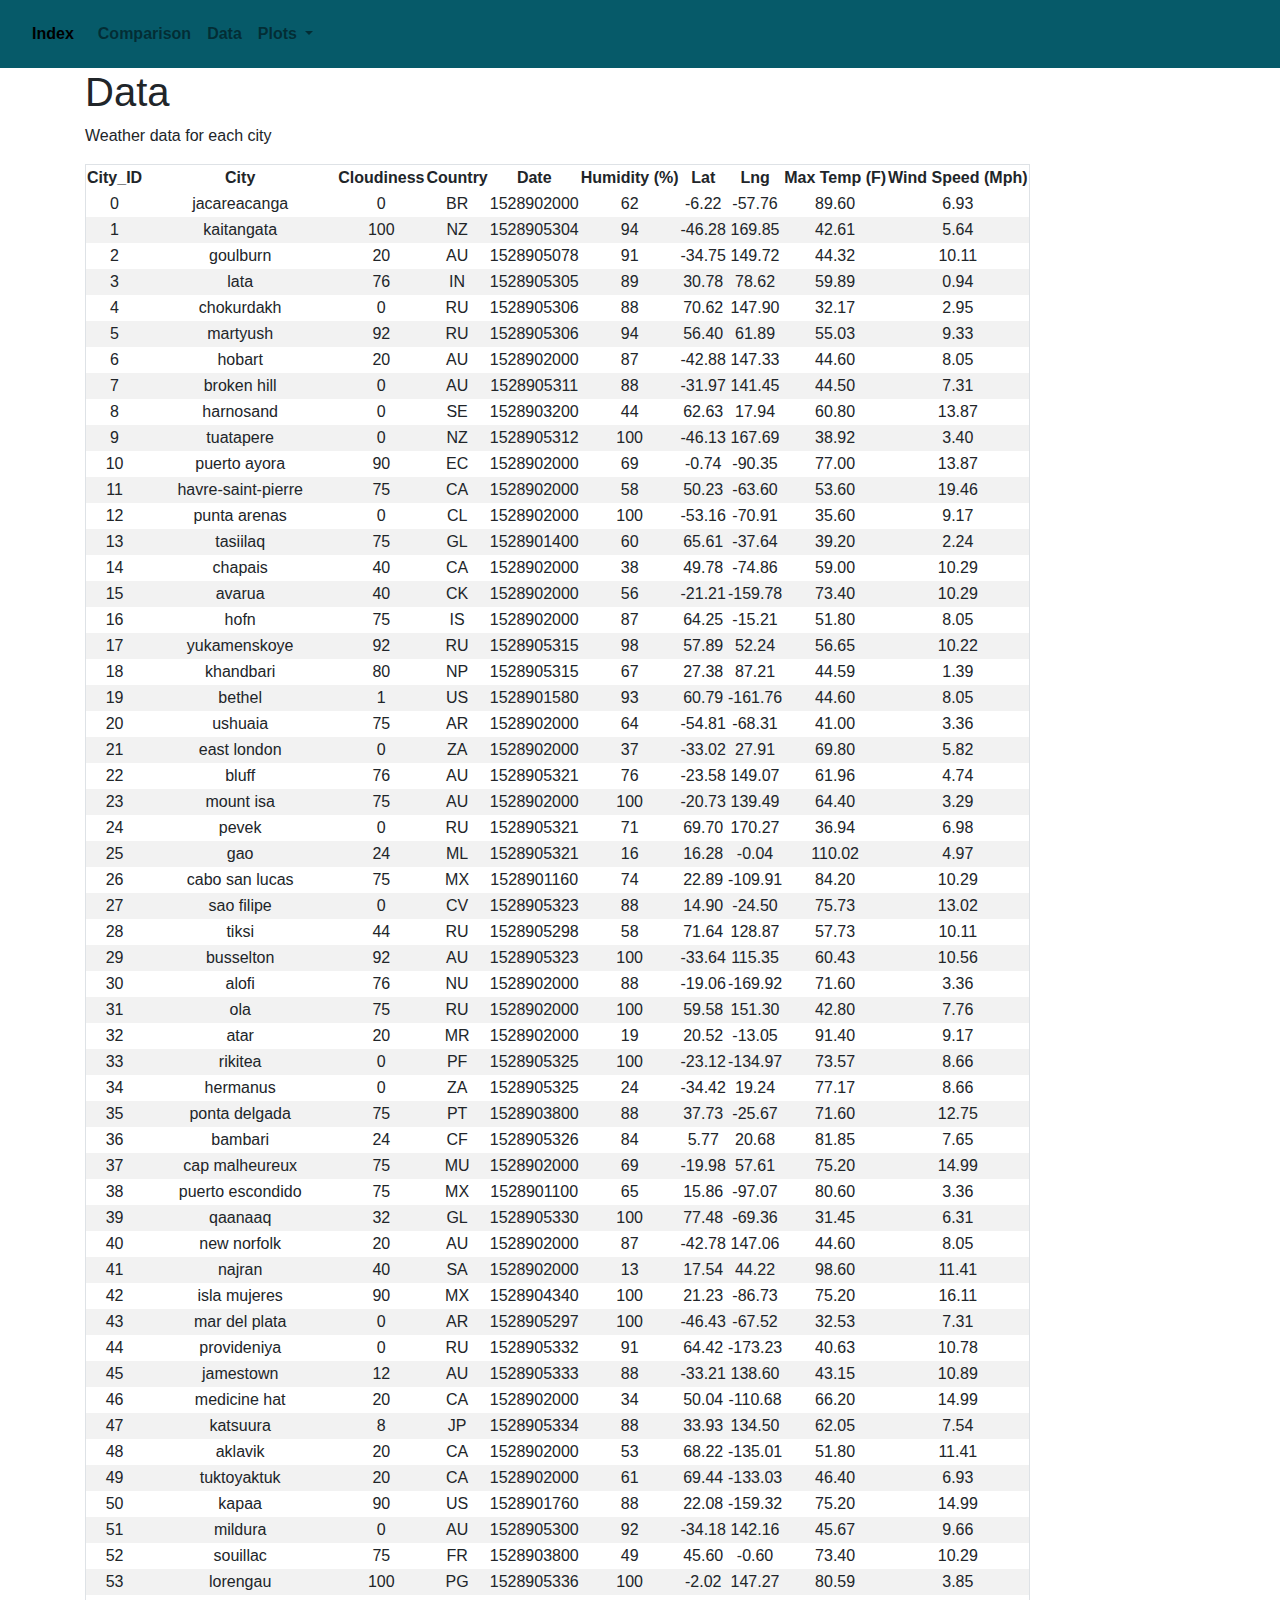
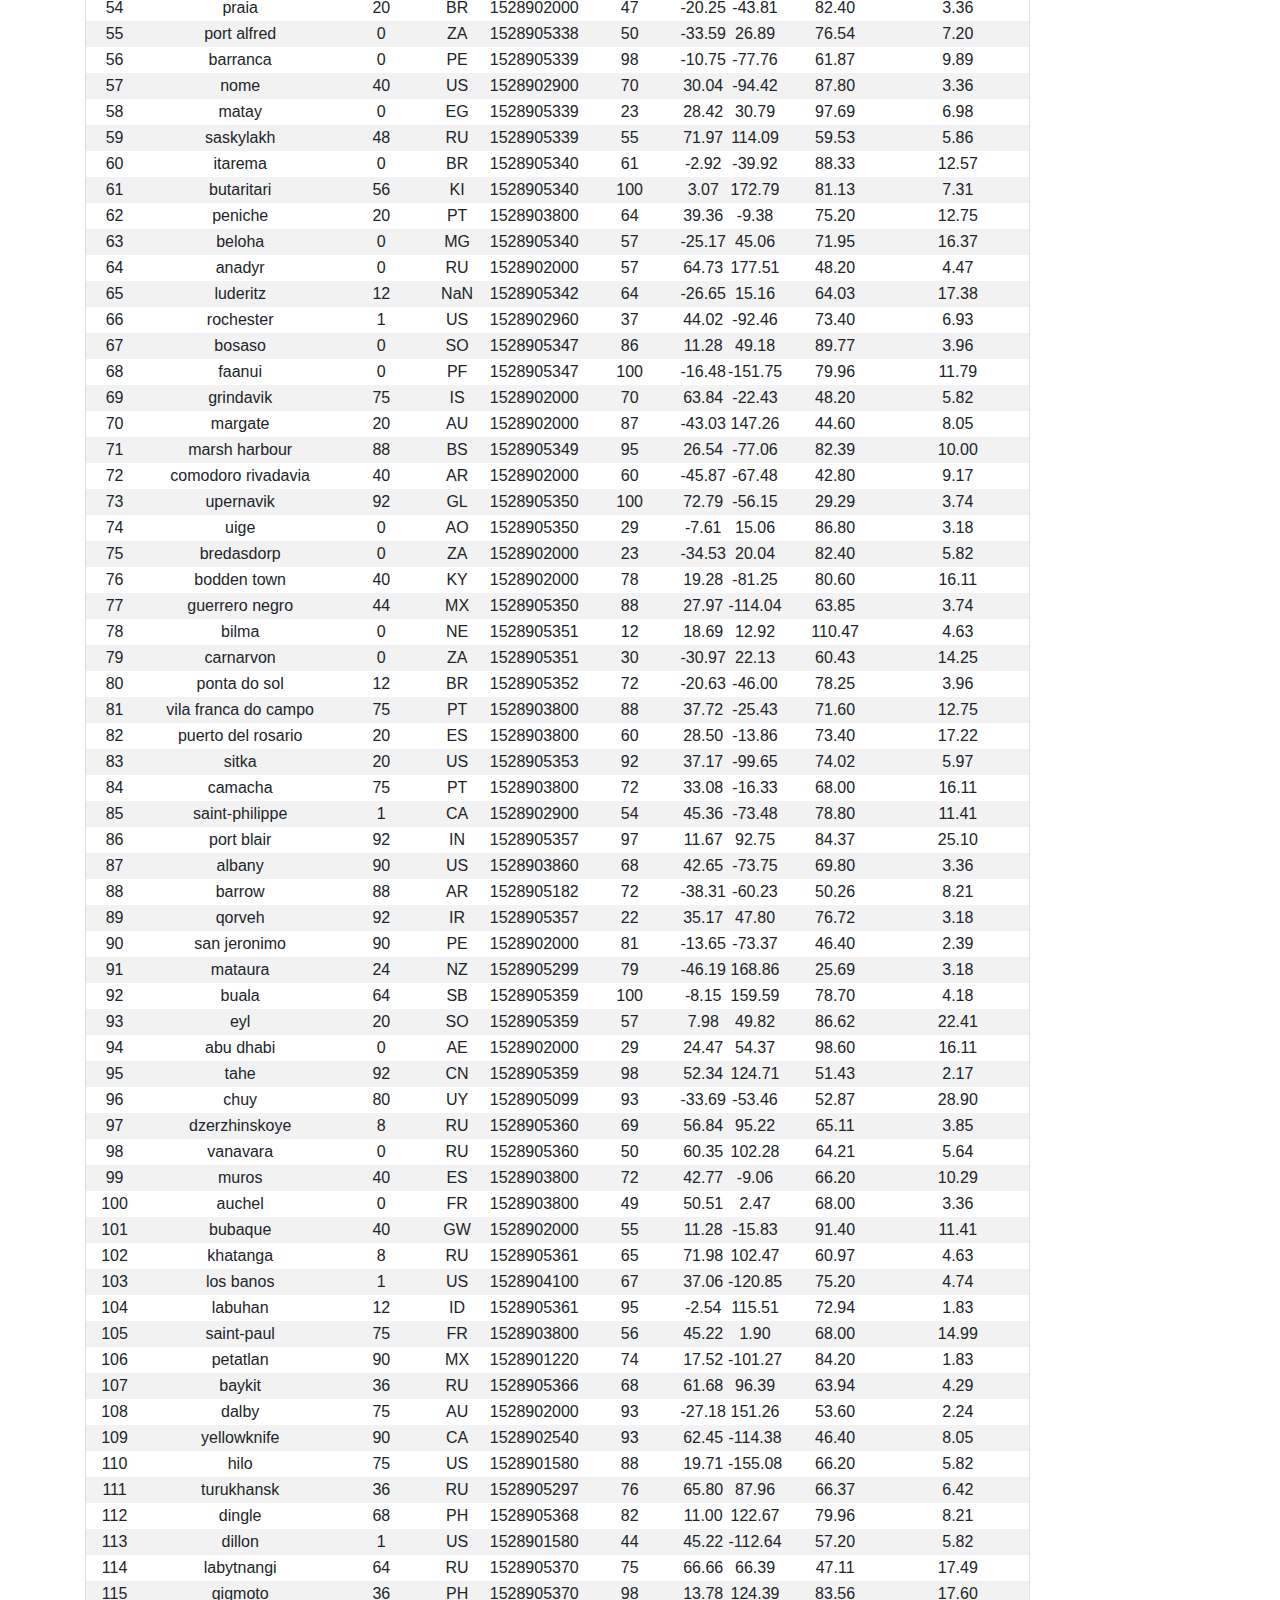
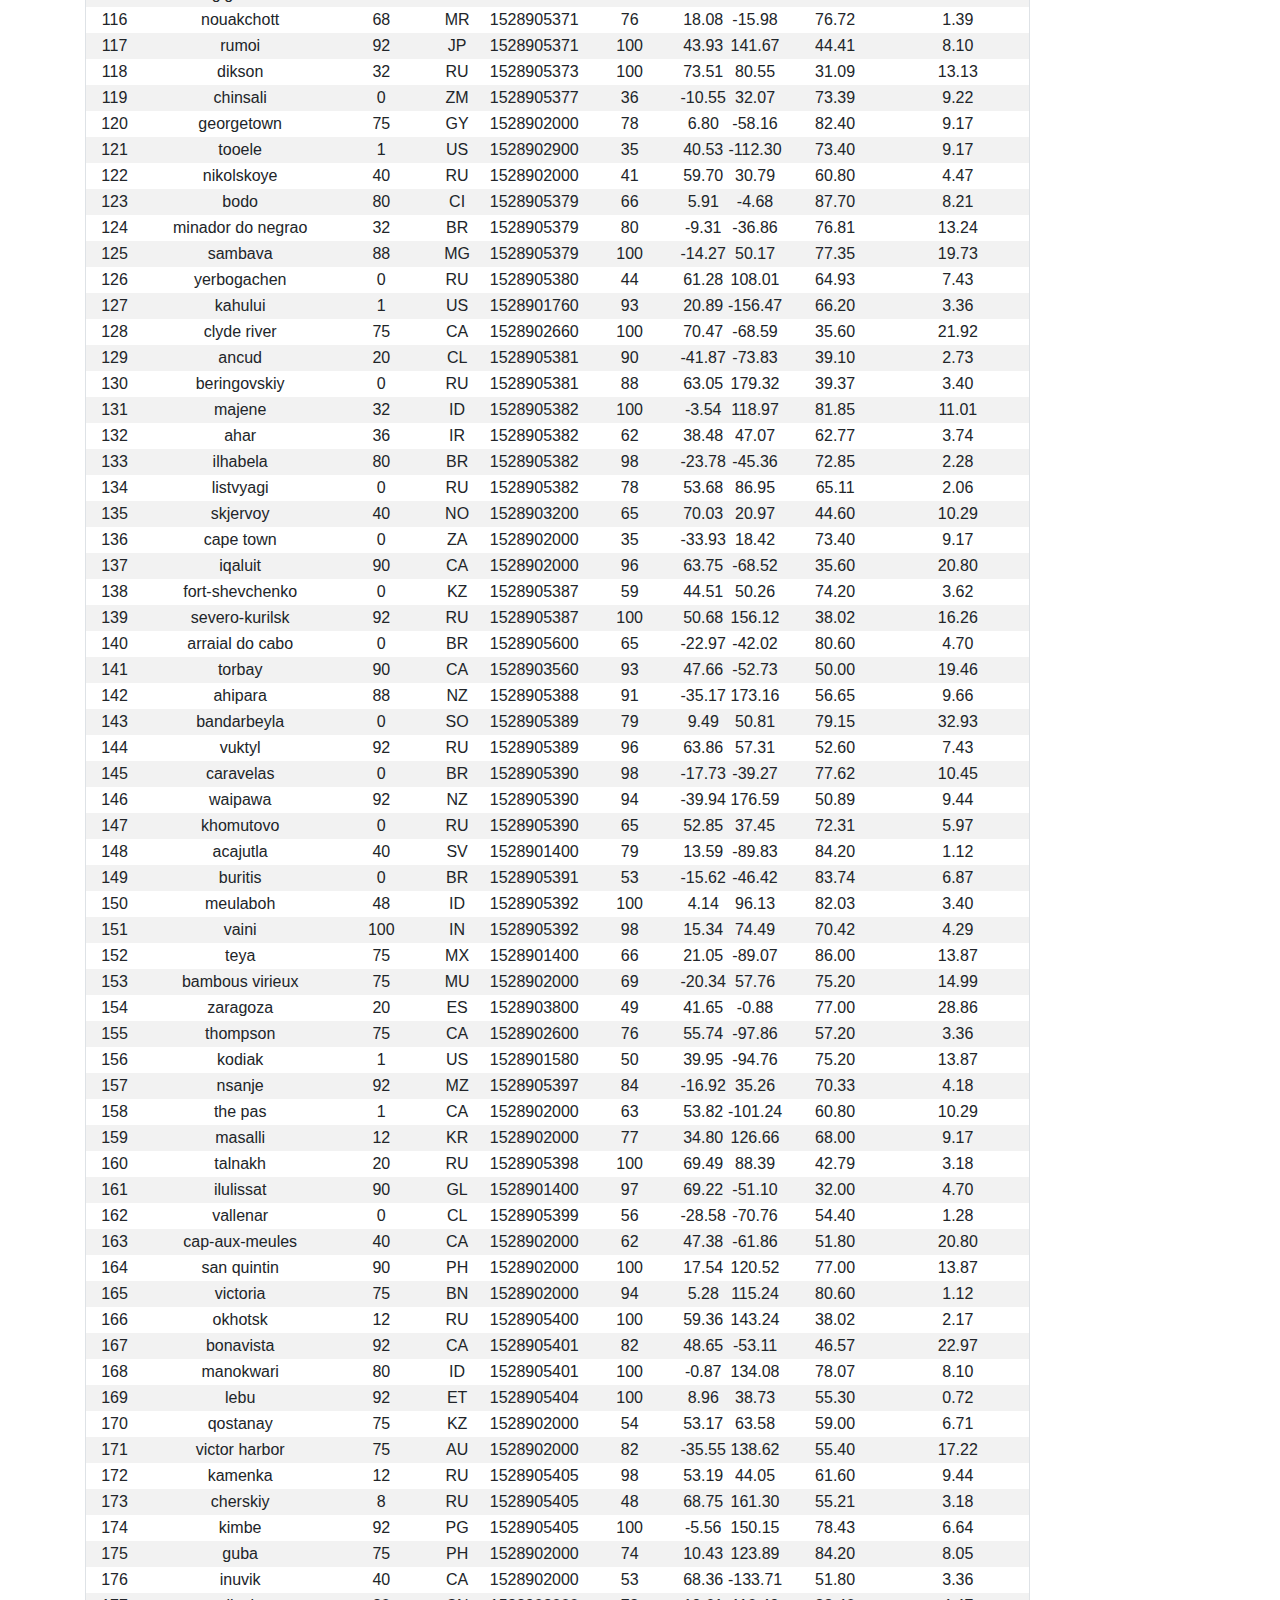
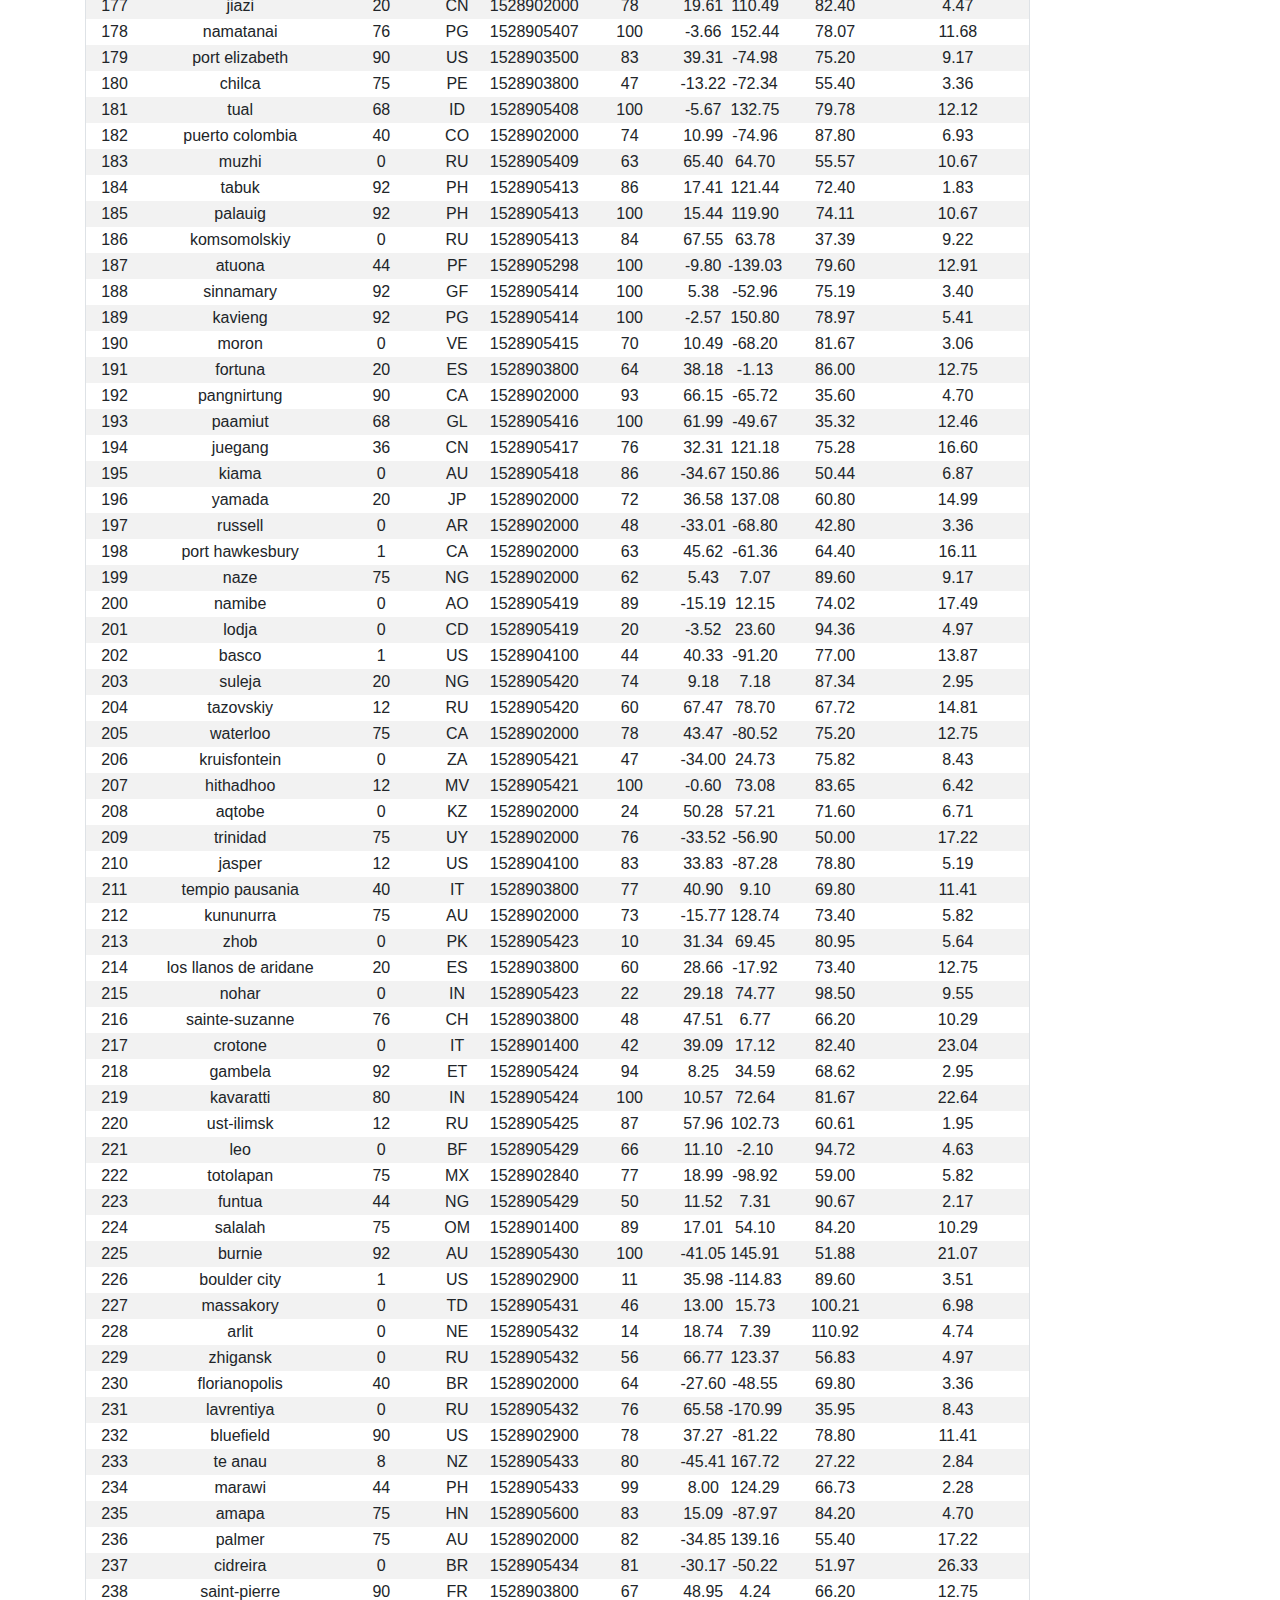
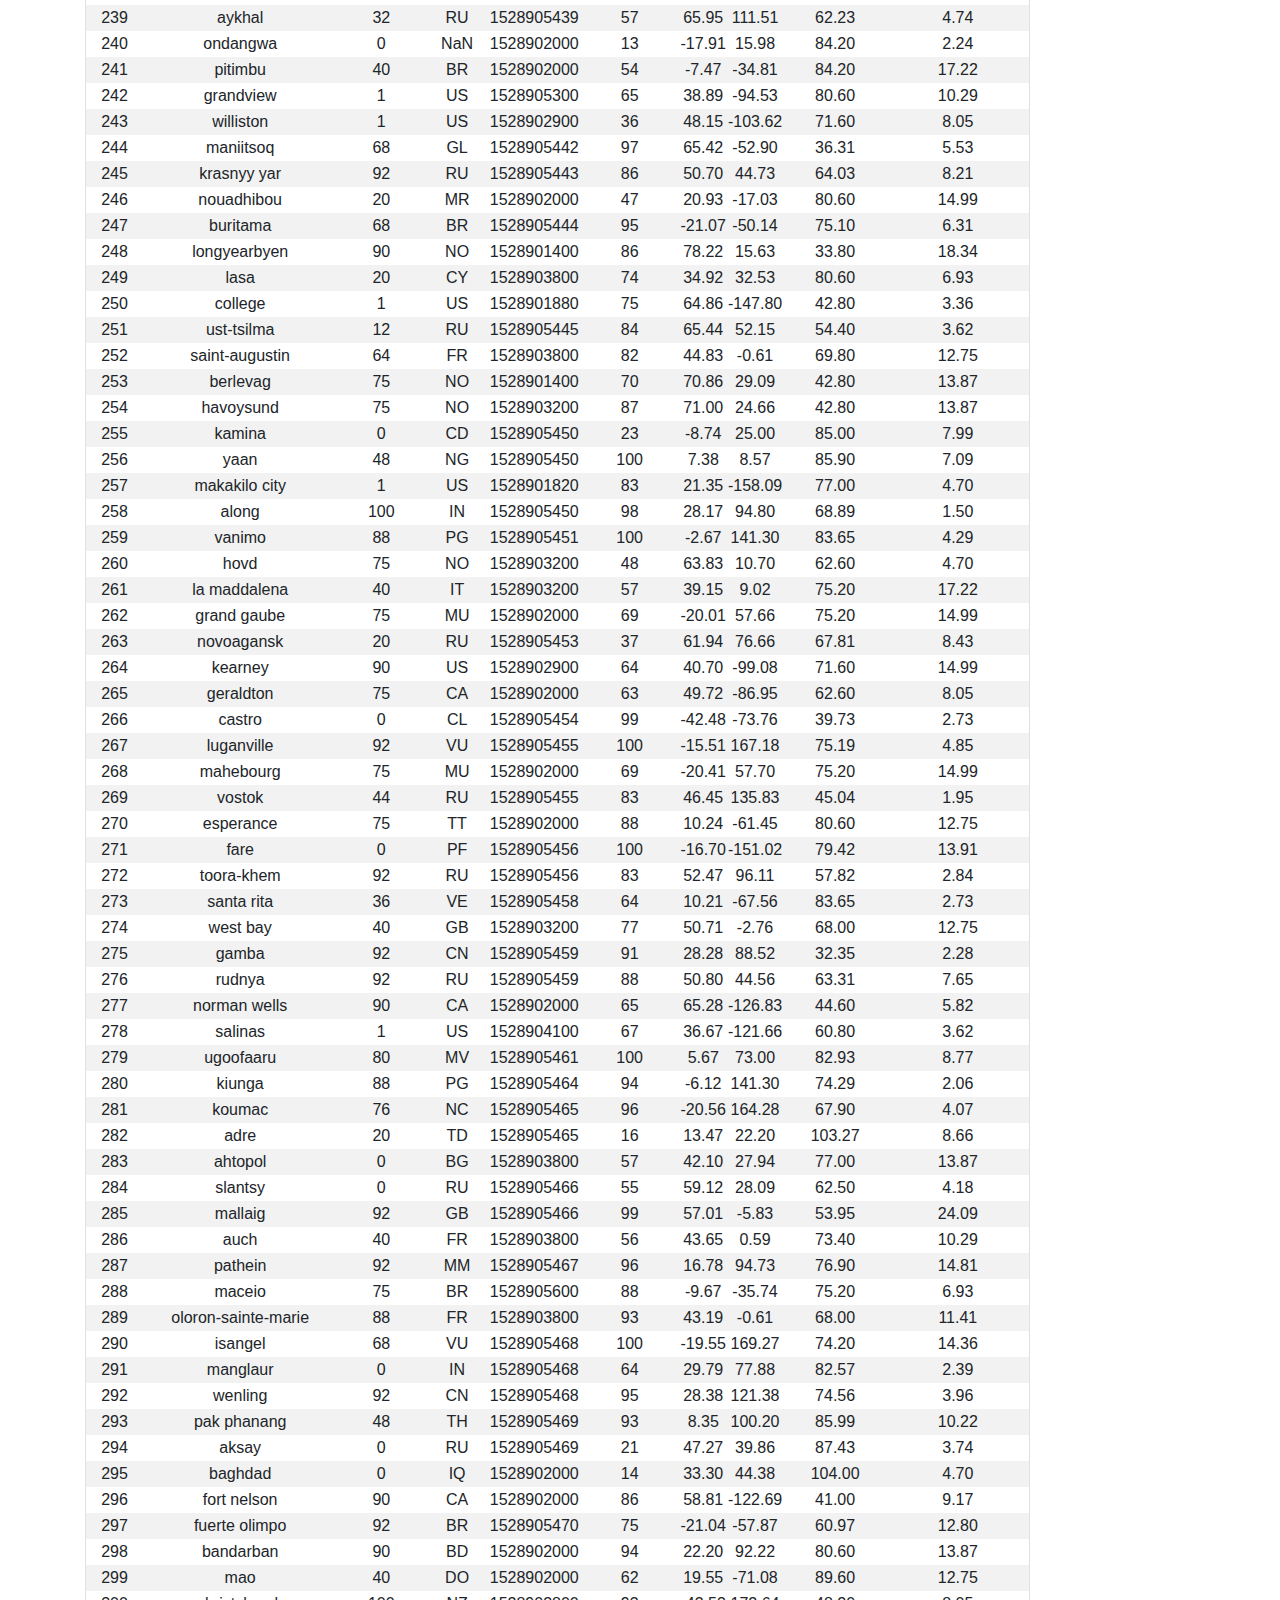
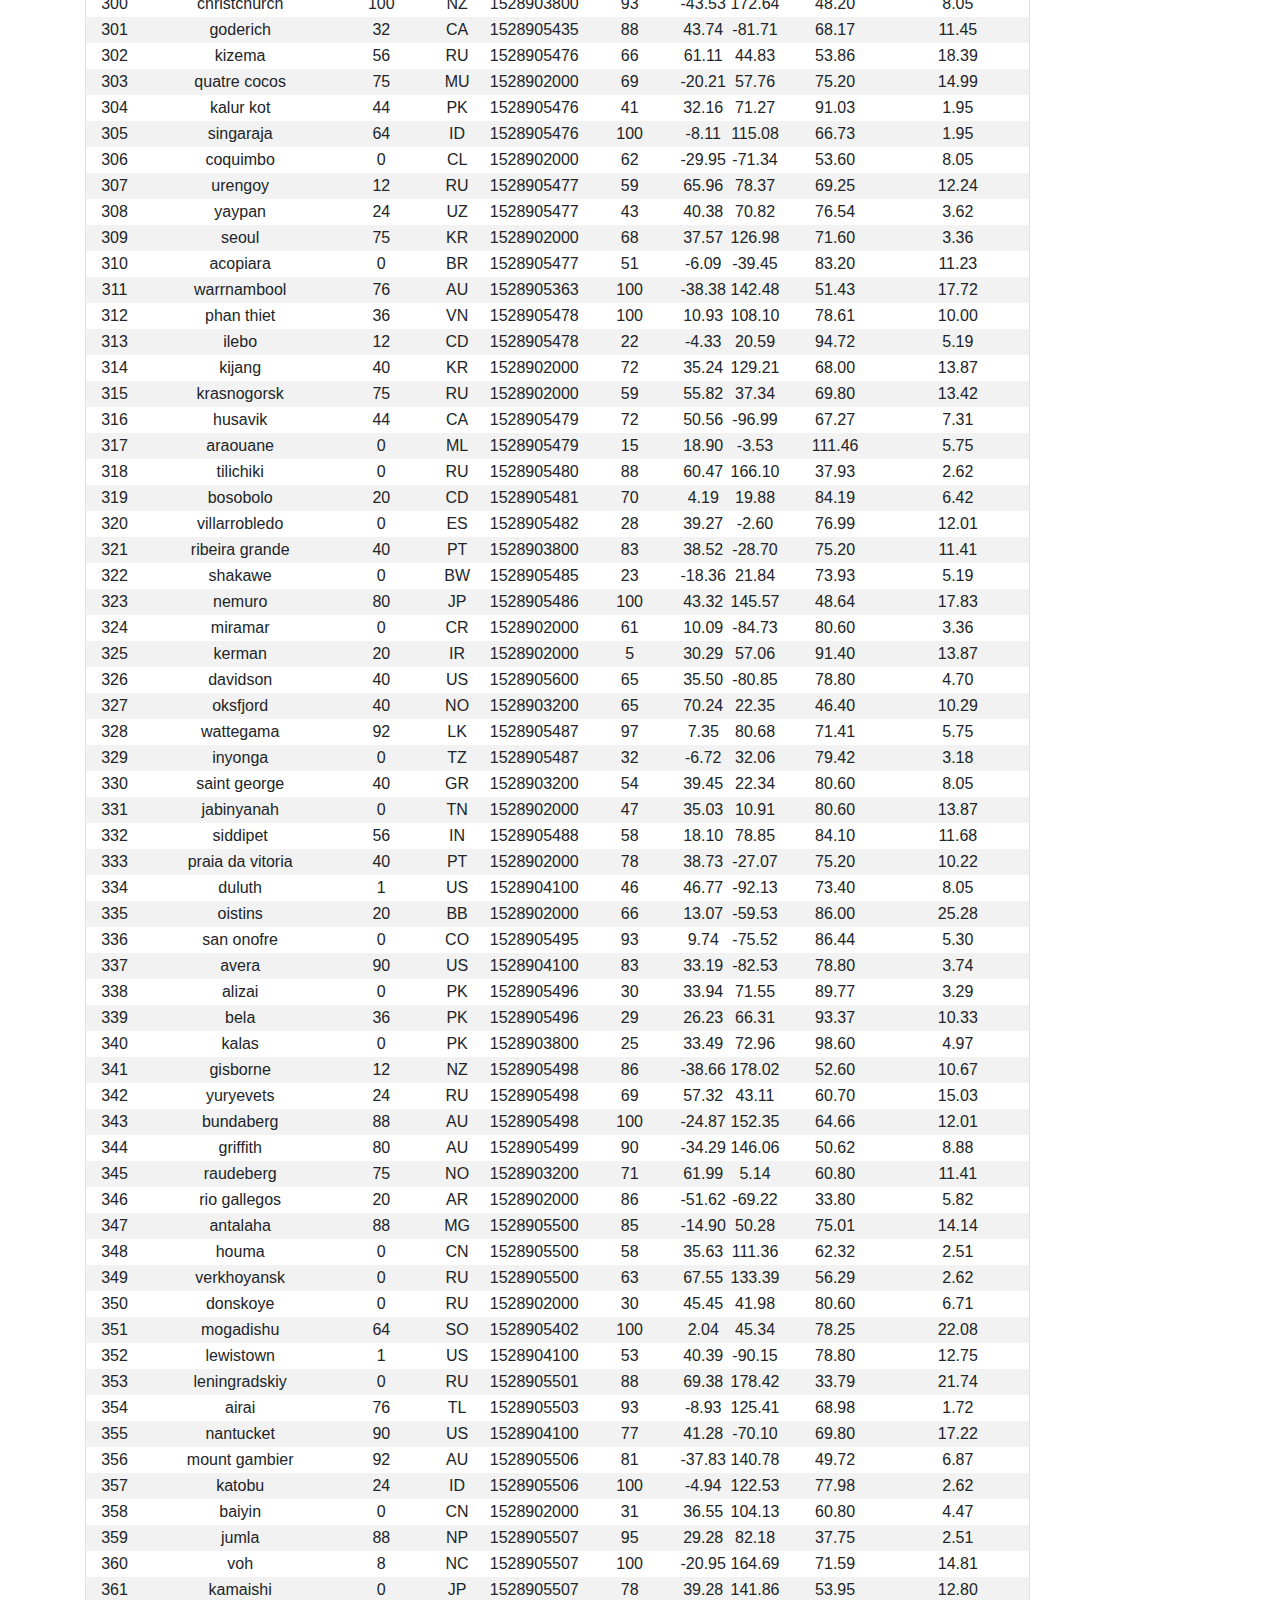
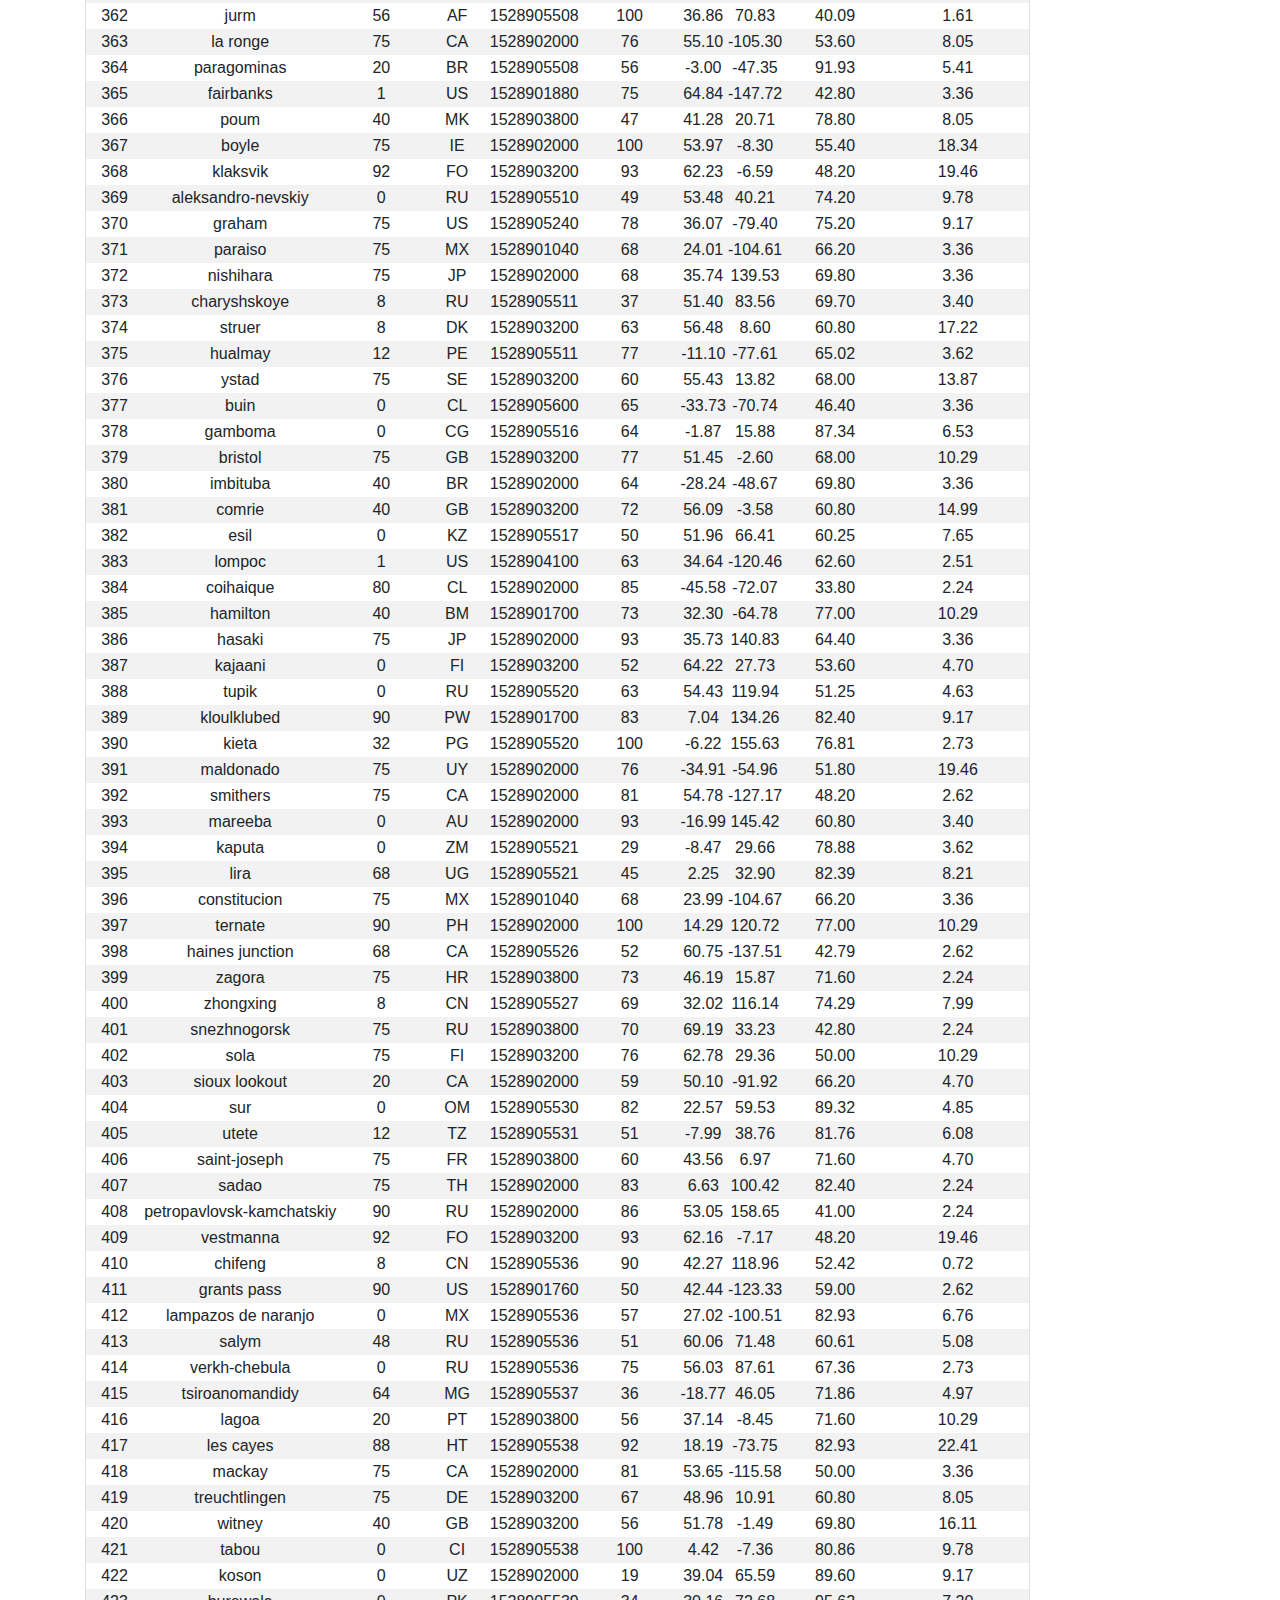
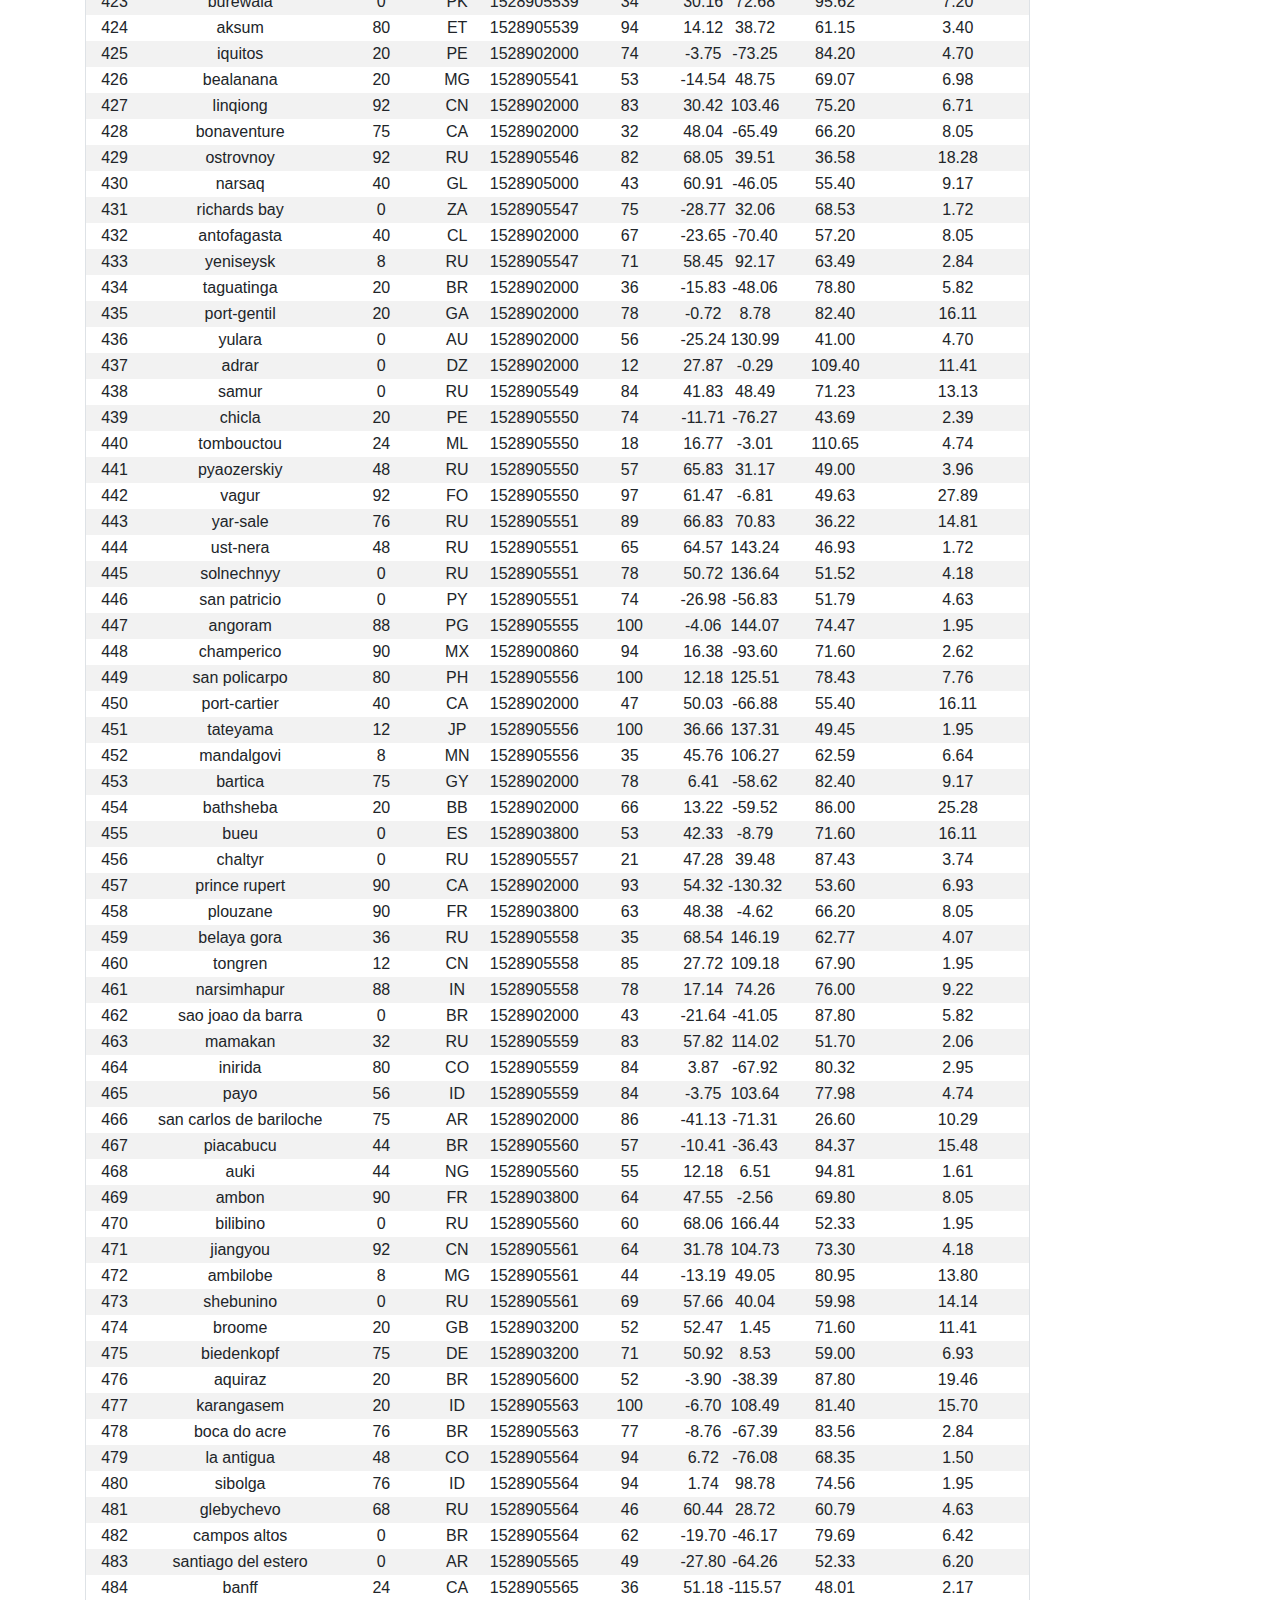
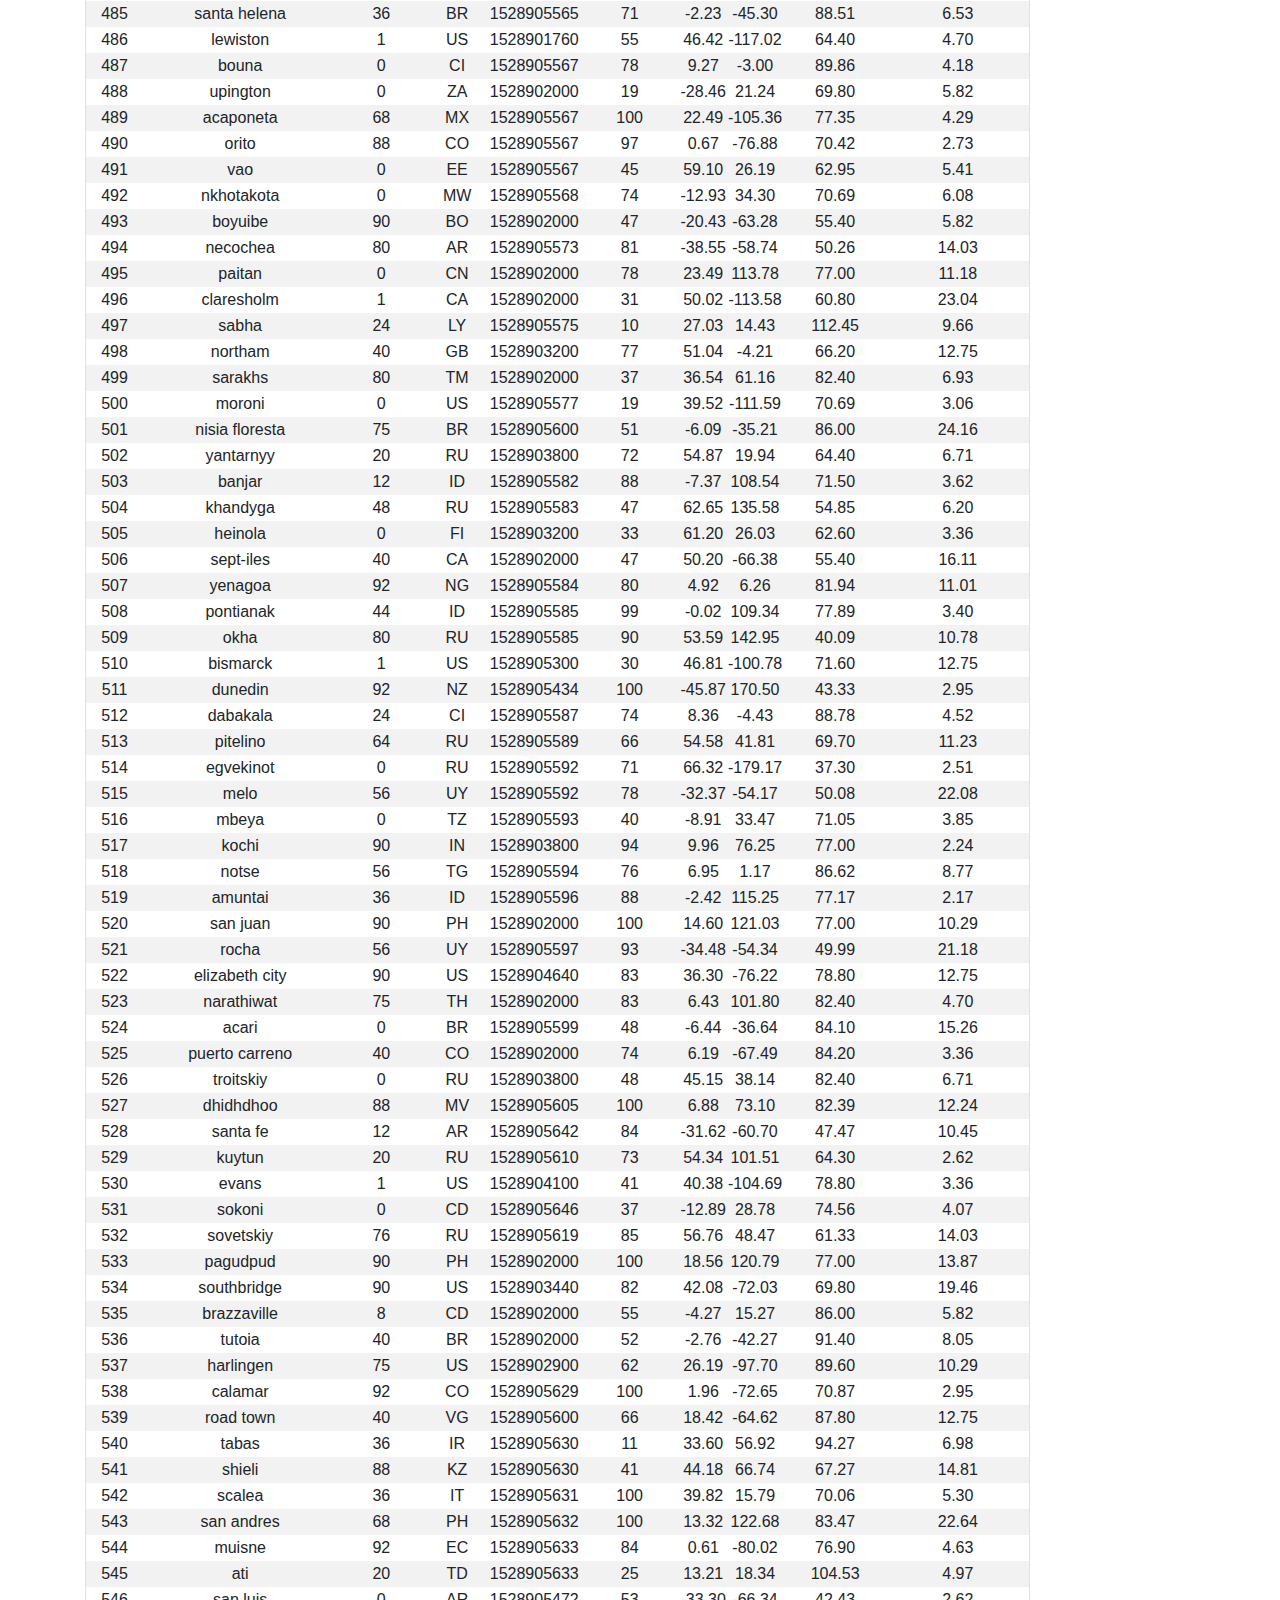
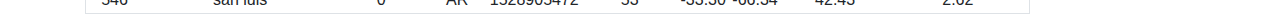
<file: table.html>
<!DOCTYPE html>
<html lang="en">

  <head>
    <meta charset="UTF-8">
    <title>Data</title>
    <link rel="stylesheet" href="https://stackpath.bootstrapcdn.com/bootstrap/4.3.1/css/bootstrap.min.css" integrity="sha384-ggOyR0iXCbMQv3Xipma34MD+dH/1fQ784/j6cY/iJTQUOhcWr7x9JvoRxT2MZw1T" crossorigin="anonymous">
    <link rel="stylesheet" href="styles.css">
  </head>
  <body>
    <nav class="navbar navbar-expand-lg navbar-light">
      <a class="nav-item" href="index.html">Index</a>
      <button class="navbar-toggler" type="button" data-toggle="collapse" data-target="#navbarSupportedContent" aria-controls="navbarSupportedContent" aria-expanded="false" aria-label="Toggle navigation">
        <span class="navbar-toggler-icon"></span>
      </button>
  
      <div class="collapse navbar-collapse" id="navbarSupportedContent">
        <ul class="navbar-nav mr-auto">
          <li class="nav-item">
            <a class="nav-link pull-right" href="comparison.html">Comparison <span class="sr-only">(current)</span></a>
          </li>
          <li class="nav-item">
            <a class="nav-link" href="table.html">Data <span class="sr-only">(current)</span></a>
          </li>
          <li class="nav-item dropdown">
            <a class="nav-link dropdown-toggle" href="#" id="navbarDropdown" role="button" data-toggle="dropdown" aria-haspopup="true" aria-expanded="false">
              Plots
            </a>
            <div class="dropdown-menu" aria-labelledby="navbarDropdown">
              <a class="dropdown-item" href="temperature.html">Temperature</a>
              <a class="dropdown-item" href="humidity.html">Humidity</a>
              <a class="dropdown-item" href="cloudiness.html">Cloudiness</a>
              <a class="dropdown-item" href="wind_speed.html">Wind Speed</a>
            </div>
          </li>
      </div>
    </nav>
  </body>
  

<div class="container">
  <h1>Data</h1>
  <p>Weather data for each city</p>  

<div class="table-responsive">
  <table class="table-hover table-striped border">
  <thead>
    <tr style="text-align: center;">
      <th>City_ID   </th>
      <th>City</th>
      <th>Cloudiness   </th>
      <th>Country    </th>
      <th>Date              </th>
      <th>Humidity (%)  </th>
      <th>Lat</th>
      <th>Lng</th>
      <th>Max Temp (F)     </th>
      <th>Wind Speed (Mph) </th>
    </tr>
  </thead>
  <tbody style="text-align: center;">
    <tr>
    <tr>
      <td>0</td>
      <td>jacareacanga</td>
      <td>0</td>
      <td>BR</td>
      <td>1528902000</td>
      <td>62</td>
      <td>-6.22</td>
      <td>-57.76</td>
      <td>89.60</td>
      <td>6.93</td>
    </tr>
    <tr>
      <td>1</td>
      <td>kaitangata</td>
      <td>100</td>
      <td>NZ</td>
      <td>1528905304</td>
      <td>94</td>
      <td>-46.28</td>
      <td>169.85</td>
      <td>42.61</td>
      <td>5.64</td>
    </tr>
    <tr>
      <td>2</td>
      <td>goulburn</td>
      <td>20</td>
      <td>AU</td>
      <td>1528905078</td>
      <td>91</td>
      <td>-34.75</td>
      <td>149.72</td>
      <td>44.32</td>
      <td>10.11</td>
    </tr>
    <tr>
      <td>3</td>
      <td>lata</td>
      <td>76</td>
      <td>IN</td>
      <td>1528905305</td>
      <td>89</td>
      <td>30.78</td>
      <td>78.62</td>
      <td>59.89</td>
      <td>0.94</td>
    </tr>
    <tr>
      <td>4</td>
      <td>chokurdakh</td>
      <td>0</td>
      <td>RU</td>
      <td>1528905306</td>
      <td>88</td>
      <td>70.62</td>
      <td>147.90</td>
      <td>32.17</td>
      <td>2.95</td>
    </tr>
    <tr>
      <td>5</td>
      <td>martyush</td>
      <td>92</td>
      <td>RU</td>
      <td>1528905306</td>
      <td>94</td>
      <td>56.40</td>
      <td>61.89</td>
      <td>55.03</td>
      <td>9.33</td>
    </tr>
    <tr>
      <td>6</td>
      <td>hobart</td>
      <td>20</td>
      <td>AU</td>
      <td>1528902000</td>
      <td>87</td>
      <td>-42.88</td>
      <td>147.33</td>
      <td>44.60</td>
      <td>8.05</td>
    </tr>
    <tr>
      <td>7</td>
      <td>broken hill</td>
      <td>0</td>
      <td>AU</td>
      <td>1528905311</td>
      <td>88</td>
      <td>-31.97</td>
      <td>141.45</td>
      <td>44.50</td>
      <td>7.31</td>
    </tr>
    <tr>
      <td>8</td>
      <td>harnosand</td>
      <td>0</td>
      <td>SE</td>
      <td>1528903200</td>
      <td>44</td>
      <td>62.63</td>
      <td>17.94</td>
      <td>60.80</td>
      <td>13.87</td>
    </tr>
    <tr>
      <td>9</td>
      <td>tuatapere</td>
      <td>0</td>
      <td>NZ</td>
      <td>1528905312</td>
      <td>100</td>
      <td>-46.13</td>
      <td>167.69</td>
      <td>38.92</td>
      <td>3.40</td>
    </tr>
    <tr>
      <td>10</td>
      <td>puerto ayora</td>
      <td>90</td>
      <td>EC</td>
      <td>1528902000</td>
      <td>69</td>
      <td>-0.74</td>
      <td>-90.35</td>
      <td>77.00</td>
      <td>13.87</td>
    </tr>
    <tr>
      <td>11</td>
      <td>havre-saint-pierre</td>
      <td>75</td>
      <td>CA</td>
      <td>1528902000</td>
      <td>58</td>
      <td>50.23</td>
      <td>-63.60</td>
      <td>53.60</td>
      <td>19.46</td>
    </tr>
    <tr>
      <td>12</td>
      <td>punta arenas</td>
      <td>0</td>
      <td>CL</td>
      <td>1528902000</td>
      <td>100</td>
      <td>-53.16</td>
      <td>-70.91</td>
      <td>35.60</td>
      <td>9.17</td>
    </tr>
    <tr>
      <td>13</td>
      <td>tasiilaq</td>
      <td>75</td>
      <td>GL</td>
      <td>1528901400</td>
      <td>60</td>
      <td>65.61</td>
      <td>-37.64</td>
      <td>39.20</td>
      <td>2.24</td>
    </tr>
    <tr>
      <td>14</td>
      <td>chapais</td>
      <td>40</td>
      <td>CA</td>
      <td>1528902000</td>
      <td>38</td>
      <td>49.78</td>
      <td>-74.86</td>
      <td>59.00</td>
      <td>10.29</td>
    </tr>
    <tr>
      <td>15</td>
      <td>avarua</td>
      <td>40</td>
      <td>CK</td>
      <td>1528902000</td>
      <td>56</td>
      <td>-21.21</td>
      <td>-159.78</td>
      <td>73.40</td>
      <td>10.29</td>
    </tr>
    <tr>
      <td>16</td>
      <td>hofn</td>
      <td>75</td>
      <td>IS</td>
      <td>1528902000</td>
      <td>87</td>
      <td>64.25</td>
      <td>-15.21</td>
      <td>51.80</td>
      <td>8.05</td>
    </tr>
    <tr>
      <td>17</td>
      <td>yukamenskoye</td>
      <td>92</td>
      <td>RU</td>
      <td>1528905315</td>
      <td>98</td>
      <td>57.89</td>
      <td>52.24</td>
      <td>56.65</td>
      <td>10.22</td>
    </tr>
    <tr>
      <td>18</td>
      <td>khandbari</td>
      <td>80</td>
      <td>NP</td>
      <td>1528905315</td>
      <td>67</td>
      <td>27.38</td>
      <td>87.21</td>
      <td>44.59</td>
      <td>1.39</td>
    </tr>
    <tr>
      <td>19</td>
      <td>bethel</td>
      <td>1</td>
      <td>US</td>
      <td>1528901580</td>
      <td>93</td>
      <td>60.79</td>
      <td>-161.76</td>
      <td>44.60</td>
      <td>8.05</td>
    </tr>
    <tr>
      <td>20</td>
      <td>ushuaia</td>
      <td>75</td>
      <td>AR</td>
      <td>1528902000</td>
      <td>64</td>
      <td>-54.81</td>
      <td>-68.31</td>
      <td>41.00</td>
      <td>3.36</td>
    </tr>
    <tr>
      <td>21</td>
      <td>east london</td>
      <td>0</td>
      <td>ZA</td>
      <td>1528902000</td>
      <td>37</td>
      <td>-33.02</td>
      <td>27.91</td>
      <td>69.80</td>
      <td>5.82</td>
    </tr>
    <tr>
      <td>22</td>
      <td>bluff</td>
      <td>76</td>
      <td>AU</td>
      <td>1528905321</td>
      <td>76</td>
      <td>-23.58</td>
      <td>149.07</td>
      <td>61.96</td>
      <td>4.74</td>
    </tr>
    <tr>
      <td>23</td>
      <td>mount isa</td>
      <td>75</td>
      <td>AU</td>
      <td>1528902000</td>
      <td>100</td>
      <td>-20.73</td>
      <td>139.49</td>
      <td>64.40</td>
      <td>3.29</td>
    </tr>
    <tr>
      <td>24</td>
      <td>pevek</td>
      <td>0</td>
      <td>RU</td>
      <td>1528905321</td>
      <td>71</td>
      <td>69.70</td>
      <td>170.27</td>
      <td>36.94</td>
      <td>6.98</td>
    </tr>
    <tr>
      <td>25</td>
      <td>gao</td>
      <td>24</td>
      <td>ML</td>
      <td>1528905321</td>
      <td>16</td>
      <td>16.28</td>
      <td>-0.04</td>
      <td>110.02</td>
      <td>4.97</td>
    </tr>
    <tr>
      <td>26</td>
      <td>cabo san lucas</td>
      <td>75</td>
      <td>MX</td>
      <td>1528901160</td>
      <td>74</td>
      <td>22.89</td>
      <td>-109.91</td>
      <td>84.20</td>
      <td>10.29</td>
    </tr>
    <tr>
      <td>27</td>
      <td>sao filipe</td>
      <td>0</td>
      <td>CV</td>
      <td>1528905323</td>
      <td>88</td>
      <td>14.90</td>
      <td>-24.50</td>
      <td>75.73</td>
      <td>13.02</td>
    </tr>
    <tr>
      <td>28</td>
      <td>tiksi</td>
      <td>44</td>
      <td>RU</td>
      <td>1528905298</td>
      <td>58</td>
      <td>71.64</td>
      <td>128.87</td>
      <td>57.73</td>
      <td>10.11</td>
    </tr>
    <tr>
      <td>29</td>
      <td>busselton</td>
      <td>92</td>
      <td>AU</td>
      <td>1528905323</td>
      <td>100</td>
      <td>-33.64</td>
      <td>115.35</td>
      <td>60.43</td>
      <td>10.56</td>
    </tr>
    <tr>
      <td>30</td>
      <td>alofi</td>
      <td>76</td>
      <td>NU</td>
      <td>1528902000</td>
      <td>88</td>
      <td>-19.06</td>
      <td>-169.92</td>
      <td>71.60</td>
      <td>3.36</td>
    </tr>
    <tr>
      <td>31</td>
      <td>ola</td>
      <td>75</td>
      <td>RU</td>
      <td>1528902000</td>
      <td>100</td>
      <td>59.58</td>
      <td>151.30</td>
      <td>42.80</td>
      <td>7.76</td>
    </tr>
    <tr>
      <td>32</td>
      <td>atar</td>
      <td>20</td>
      <td>MR</td>
      <td>1528902000</td>
      <td>19</td>
      <td>20.52</td>
      <td>-13.05</td>
      <td>91.40</td>
      <td>9.17</td>
    </tr>
    <tr>
      <td>33</td>
      <td>rikitea</td>
      <td>0</td>
      <td>PF</td>
      <td>1528905325</td>
      <td>100</td>
      <td>-23.12</td>
      <td>-134.97</td>
      <td>73.57</td>
      <td>8.66</td>
    </tr>
    <tr>
      <td>34</td>
      <td>hermanus</td>
      <td>0</td>
      <td>ZA</td>
      <td>1528905325</td>
      <td>24</td>
      <td>-34.42</td>
      <td>19.24</td>
      <td>77.17</td>
      <td>8.66</td>
    </tr>
    <tr>
      <td>35</td>
      <td>ponta delgada</td>
      <td>75</td>
      <td>PT</td>
      <td>1528903800</td>
      <td>88</td>
      <td>37.73</td>
      <td>-25.67</td>
      <td>71.60</td>
      <td>12.75</td>
    </tr>
    <tr>
      <td>36</td>
      <td>bambari</td>
      <td>24</td>
      <td>CF</td>
      <td>1528905326</td>
      <td>84</td>
      <td>5.77</td>
      <td>20.68</td>
      <td>81.85</td>
      <td>7.65</td>
    </tr>
    <tr>
      <td>37</td>
      <td>cap malheureux</td>
      <td>75</td>
      <td>MU</td>
      <td>1528902000</td>
      <td>69</td>
      <td>-19.98</td>
      <td>57.61</td>
      <td>75.20</td>
      <td>14.99</td>
    </tr>
    <tr>
      <td>38</td>
      <td>puerto escondido</td>
      <td>75</td>
      <td>MX</td>
      <td>1528901100</td>
      <td>65</td>
      <td>15.86</td>
      <td>-97.07</td>
      <td>80.60</td>
      <td>3.36</td>
    </tr>
    <tr>
      <td>39</td>
      <td>qaanaaq</td>
      <td>32</td>
      <td>GL</td>
      <td>1528905330</td>
      <td>100</td>
      <td>77.48</td>
      <td>-69.36</td>
      <td>31.45</td>
      <td>6.31</td>
    </tr>
    <tr>
      <td>40</td>
      <td>new norfolk</td>
      <td>20</td>
      <td>AU</td>
      <td>1528902000</td>
      <td>87</td>
      <td>-42.78</td>
      <td>147.06</td>
      <td>44.60</td>
      <td>8.05</td>
    </tr>
    <tr>
      <td>41</td>
      <td>najran</td>
      <td>40</td>
      <td>SA</td>
      <td>1528902000</td>
      <td>13</td>
      <td>17.54</td>
      <td>44.22</td>
      <td>98.60</td>
      <td>11.41</td>
    </tr>
    <tr>
      <td>42</td>
      <td>isla mujeres</td>
      <td>90</td>
      <td>MX</td>
      <td>1528904340</td>
      <td>100</td>
      <td>21.23</td>
      <td>-86.73</td>
      <td>75.20</td>
      <td>16.11</td>
    </tr>
    <tr>
      <td>43</td>
      <td>mar del plata</td>
      <td>0</td>
      <td>AR</td>
      <td>1528905297</td>
      <td>100</td>
      <td>-46.43</td>
      <td>-67.52</td>
      <td>32.53</td>
      <td>7.31</td>
    </tr>
    <tr>
      <td>44</td>
      <td>provideniya</td>
      <td>0</td>
      <td>RU</td>
      <td>1528905332</td>
      <td>91</td>
      <td>64.42</td>
      <td>-173.23</td>
      <td>40.63</td>
      <td>10.78</td>
    </tr>
    <tr>
      <td>45</td>
      <td>jamestown</td>
      <td>12</td>
      <td>AU</td>
      <td>1528905333</td>
      <td>88</td>
      <td>-33.21</td>
      <td>138.60</td>
      <td>43.15</td>
      <td>10.89</td>
    </tr>
    <tr>
      <td>46</td>
      <td>medicine hat</td>
      <td>20</td>
      <td>CA</td>
      <td>1528902000</td>
      <td>34</td>
      <td>50.04</td>
      <td>-110.68</td>
      <td>66.20</td>
      <td>14.99</td>
    </tr>
    <tr>
      <td>47</td>
      <td>katsuura</td>
      <td>8</td>
      <td>JP</td>
      <td>1528905334</td>
      <td>88</td>
      <td>33.93</td>
      <td>134.50</td>
      <td>62.05</td>
      <td>7.54</td>
    </tr>
    <tr>
      <td>48</td>
      <td>aklavik</td>
      <td>20</td>
      <td>CA</td>
      <td>1528902000</td>
      <td>53</td>
      <td>68.22</td>
      <td>-135.01</td>
      <td>51.80</td>
      <td>11.41</td>
    </tr>
    <tr>
      <td>49</td>
      <td>tuktoyaktuk</td>
      <td>20</td>
      <td>CA</td>
      <td>1528902000</td>
      <td>61</td>
      <td>69.44</td>
      <td>-133.03</td>
      <td>46.40</td>
      <td>6.93</td>
    </tr>
    <tr>
      <td>50</td>
      <td>kapaa</td>
      <td>90</td>
      <td>US</td>
      <td>1528901760</td>
      <td>88</td>
      <td>22.08</td>
      <td>-159.32</td>
      <td>75.20</td>
      <td>14.99</td>
    </tr>
    <tr>
      <td>51</td>
      <td>mildura</td>
      <td>0</td>
      <td>AU</td>
      <td>1528905300</td>
      <td>92</td>
      <td>-34.18</td>
      <td>142.16</td>
      <td>45.67</td>
      <td>9.66</td>
    </tr>
    <tr>
      <td>52</td>
      <td>souillac</td>
      <td>75</td>
      <td>FR</td>
      <td>1528903800</td>
      <td>49</td>
      <td>45.60</td>
      <td>-0.60</td>
      <td>73.40</td>
      <td>10.29</td>
    </tr>
    <tr>
      <td>53</td>
      <td>lorengau</td>
      <td>100</td>
      <td>PG</td>
      <td>1528905336</td>
      <td>100</td>
      <td>-2.02</td>
      <td>147.27</td>
      <td>80.59</td>
      <td>3.85</td>
    </tr>
    <tr>
      <td>54</td>
      <td>praia</td>
      <td>20</td>
      <td>BR</td>
      <td>1528902000</td>
      <td>47</td>
      <td>-20.25</td>
      <td>-43.81</td>
      <td>82.40</td>
      <td>3.36</td>
    </tr>
    <tr>
      <td>55</td>
      <td>port alfred</td>
      <td>0</td>
      <td>ZA</td>
      <td>1528905338</td>
      <td>50</td>
      <td>-33.59</td>
      <td>26.89</td>
      <td>76.54</td>
      <td>7.20</td>
    </tr>
    <tr>
      <td>56</td>
      <td>barranca</td>
      <td>0</td>
      <td>PE</td>
      <td>1528905339</td>
      <td>98</td>
      <td>-10.75</td>
      <td>-77.76</td>
      <td>61.87</td>
      <td>9.89</td>
    </tr>
    <tr>
      <td>57</td>
      <td>nome</td>
      <td>40</td>
      <td>US</td>
      <td>1528902900</td>
      <td>70</td>
      <td>30.04</td>
      <td>-94.42</td>
      <td>87.80</td>
      <td>3.36</td>
    </tr>
    <tr>
      <td>58</td>
      <td>matay</td>
      <td>0</td>
      <td>EG</td>
      <td>1528905339</td>
      <td>23</td>
      <td>28.42</td>
      <td>30.79</td>
      <td>97.69</td>
      <td>6.98</td>
    </tr>
    <tr>
      <td>59</td>
      <td>saskylakh</td>
      <td>48</td>
      <td>RU</td>
      <td>1528905339</td>
      <td>55</td>
      <td>71.97</td>
      <td>114.09</td>
      <td>59.53</td>
      <td>5.86</td>
    </tr>
    <tr>
      <td>60</td>
      <td>itarema</td>
      <td>0</td>
      <td>BR</td>
      <td>1528905340</td>
      <td>61</td>
      <td>-2.92</td>
      <td>-39.92</td>
      <td>88.33</td>
      <td>12.57</td>
    </tr>
    <tr>
      <td>61</td>
      <td>butaritari</td>
      <td>56</td>
      <td>KI</td>
      <td>1528905340</td>
      <td>100</td>
      <td>3.07</td>
      <td>172.79</td>
      <td>81.13</td>
      <td>7.31</td>
    </tr>
    <tr>
      <td>62</td>
      <td>peniche</td>
      <td>20</td>
      <td>PT</td>
      <td>1528903800</td>
      <td>64</td>
      <td>39.36</td>
      <td>-9.38</td>
      <td>75.20</td>
      <td>12.75</td>
    </tr>
    <tr>
      <td>63</td>
      <td>beloha</td>
      <td>0</td>
      <td>MG</td>
      <td>1528905340</td>
      <td>57</td>
      <td>-25.17</td>
      <td>45.06</td>
      <td>71.95</td>
      <td>16.37</td>
    </tr>
    <tr>
      <td>64</td>
      <td>anadyr</td>
      <td>0</td>
      <td>RU</td>
      <td>1528902000</td>
      <td>57</td>
      <td>64.73</td>
      <td>177.51</td>
      <td>48.20</td>
      <td>4.47</td>
    </tr>
    <tr>
      <td>65</td>
      <td>luderitz</td>
      <td>12</td>
      <td>NaN</td>
      <td>1528905342</td>
      <td>64</td>
      <td>-26.65</td>
      <td>15.16</td>
      <td>64.03</td>
      <td>17.38</td>
    </tr>
    <tr>
      <td>66</td>
      <td>rochester</td>
      <td>1</td>
      <td>US</td>
      <td>1528902960</td>
      <td>37</td>
      <td>44.02</td>
      <td>-92.46</td>
      <td>73.40</td>
      <td>6.93</td>
    </tr>
    <tr>
      <td>67</td>
      <td>bosaso</td>
      <td>0</td>
      <td>SO</td>
      <td>1528905347</td>
      <td>86</td>
      <td>11.28</td>
      <td>49.18</td>
      <td>89.77</td>
      <td>3.96</td>
    </tr>
    <tr>
      <td>68</td>
      <td>faanui</td>
      <td>0</td>
      <td>PF</td>
      <td>1528905347</td>
      <td>100</td>
      <td>-16.48</td>
      <td>-151.75</td>
      <td>79.96</td>
      <td>11.79</td>
    </tr>
    <tr>
      <td>69</td>
      <td>grindavik</td>
      <td>75</td>
      <td>IS</td>
      <td>1528902000</td>
      <td>70</td>
      <td>63.84</td>
      <td>-22.43</td>
      <td>48.20</td>
      <td>5.82</td>
    </tr>
    <tr>
      <td>70</td>
      <td>margate</td>
      <td>20</td>
      <td>AU</td>
      <td>1528902000</td>
      <td>87</td>
      <td>-43.03</td>
      <td>147.26</td>
      <td>44.60</td>
      <td>8.05</td>
    </tr>
    <tr>
      <td>71</td>
      <td>marsh harbour</td>
      <td>88</td>
      <td>BS</td>
      <td>1528905349</td>
      <td>95</td>
      <td>26.54</td>
      <td>-77.06</td>
      <td>82.39</td>
      <td>10.00</td>
    </tr>
    <tr>
      <td>72</td>
      <td>comodoro rivadavia</td>
      <td>40</td>
      <td>AR</td>
      <td>1528902000</td>
      <td>60</td>
      <td>-45.87</td>
      <td>-67.48</td>
      <td>42.80</td>
      <td>9.17</td>
    </tr>
    <tr>
      <td>73</td>
      <td>upernavik</td>
      <td>92</td>
      <td>GL</td>
      <td>1528905350</td>
      <td>100</td>
      <td>72.79</td>
      <td>-56.15</td>
      <td>29.29</td>
      <td>3.74</td>
    </tr>
    <tr>
      <td>74</td>
      <td>uige</td>
      <td>0</td>
      <td>AO</td>
      <td>1528905350</td>
      <td>29</td>
      <td>-7.61</td>
      <td>15.06</td>
      <td>86.80</td>
      <td>3.18</td>
    </tr>
    <tr>
      <td>75</td>
      <td>bredasdorp</td>
      <td>0</td>
      <td>ZA</td>
      <td>1528902000</td>
      <td>23</td>
      <td>-34.53</td>
      <td>20.04</td>
      <td>82.40</td>
      <td>5.82</td>
    </tr>
    <tr>
      <td>76</td>
      <td>bodden town</td>
      <td>40</td>
      <td>KY</td>
      <td>1528902000</td>
      <td>78</td>
      <td>19.28</td>
      <td>-81.25</td>
      <td>80.60</td>
      <td>16.11</td>
    </tr>
    <tr>
      <td>77</td>
      <td>guerrero negro</td>
      <td>44</td>
      <td>MX</td>
      <td>1528905350</td>
      <td>88</td>
      <td>27.97</td>
      <td>-114.04</td>
      <td>63.85</td>
      <td>3.74</td>
    </tr>
    <tr>
      <td>78</td>
      <td>bilma</td>
      <td>0</td>
      <td>NE</td>
      <td>1528905351</td>
      <td>12</td>
      <td>18.69</td>
      <td>12.92</td>
      <td>110.47</td>
      <td>4.63</td>
    </tr>
    <tr>
      <td>79</td>
      <td>carnarvon</td>
      <td>0</td>
      <td>ZA</td>
      <td>1528905351</td>
      <td>30</td>
      <td>-30.97</td>
      <td>22.13</td>
      <td>60.43</td>
      <td>14.25</td>
    </tr>
    <tr>
      <td>80</td>
      <td>ponta do sol</td>
      <td>12</td>
      <td>BR</td>
      <td>1528905352</td>
      <td>72</td>
      <td>-20.63</td>
      <td>-46.00</td>
      <td>78.25</td>
      <td>3.96</td>
    </tr>
    <tr>
      <td>81</td>
      <td>vila franca do campo</td>
      <td>75</td>
      <td>PT</td>
      <td>1528903800</td>
      <td>88</td>
      <td>37.72</td>
      <td>-25.43</td>
      <td>71.60</td>
      <td>12.75</td>
    </tr>
    <tr>
      <td>82</td>
      <td>puerto del rosario</td>
      <td>20</td>
      <td>ES</td>
      <td>1528903800</td>
      <td>60</td>
      <td>28.50</td>
      <td>-13.86</td>
      <td>73.40</td>
      <td>17.22</td>
    </tr>
    <tr>
      <td>83</td>
      <td>sitka</td>
      <td>20</td>
      <td>US</td>
      <td>1528905353</td>
      <td>92</td>
      <td>37.17</td>
      <td>-99.65</td>
      <td>74.02</td>
      <td>5.97</td>
    </tr>
    <tr>
      <td>84</td>
      <td>camacha</td>
      <td>75</td>
      <td>PT</td>
      <td>1528903800</td>
      <td>72</td>
      <td>33.08</td>
      <td>-16.33</td>
      <td>68.00</td>
      <td>16.11</td>
    </tr>
    <tr>
      <td>85</td>
      <td>saint-philippe</td>
      <td>1</td>
      <td>CA</td>
      <td>1528902900</td>
      <td>54</td>
      <td>45.36</td>
      <td>-73.48</td>
      <td>78.80</td>
      <td>11.41</td>
    </tr>
    <tr>
      <td>86</td>
      <td>port blair</td>
      <td>92</td>
      <td>IN</td>
      <td>1528905357</td>
      <td>97</td>
      <td>11.67</td>
      <td>92.75</td>
      <td>84.37</td>
      <td>25.10</td>
    </tr>
    <tr>
      <td>87</td>
      <td>albany</td>
      <td>90</td>
      <td>US</td>
      <td>1528903860</td>
      <td>68</td>
      <td>42.65</td>
      <td>-73.75</td>
      <td>69.80</td>
      <td>3.36</td>
    </tr>
    <tr>
      <td>88</td>
      <td>barrow</td>
      <td>88</td>
      <td>AR</td>
      <td>1528905182</td>
      <td>72</td>
      <td>-38.31</td>
      <td>-60.23</td>
      <td>50.26</td>
      <td>8.21</td>
    </tr>
    <tr>
      <td>89</td>
      <td>qorveh</td>
      <td>92</td>
      <td>IR</td>
      <td>1528905357</td>
      <td>22</td>
      <td>35.17</td>
      <td>47.80</td>
      <td>76.72</td>
      <td>3.18</td>
    </tr>
    <tr>
      <td>90</td>
      <td>san jeronimo</td>
      <td>90</td>
      <td>PE</td>
      <td>1528902000</td>
      <td>81</td>
      <td>-13.65</td>
      <td>-73.37</td>
      <td>46.40</td>
      <td>2.39</td>
    </tr>
    <tr>
      <td>91</td>
      <td>mataura</td>
      <td>24</td>
      <td>NZ</td>
      <td>1528905299</td>
      <td>79</td>
      <td>-46.19</td>
      <td>168.86</td>
      <td>25.69</td>
      <td>3.18</td>
    </tr>
    <tr>
      <td>92</td>
      <td>buala</td>
      <td>64</td>
      <td>SB</td>
      <td>1528905359</td>
      <td>100</td>
      <td>-8.15</td>
      <td>159.59</td>
      <td>78.70</td>
      <td>4.18</td>
    </tr>
    <tr>
      <td>93</td>
      <td>eyl</td>
      <td>20</td>
      <td>SO</td>
      <td>1528905359</td>
      <td>57</td>
      <td>7.98</td>
      <td>49.82</td>
      <td>86.62</td>
      <td>22.41</td>
    </tr>
    <tr>
      <td>94</td>
      <td>abu dhabi</td>
      <td>0</td>
      <td>AE</td>
      <td>1528902000</td>
      <td>29</td>
      <td>24.47</td>
      <td>54.37</td>
      <td>98.60</td>
      <td>16.11</td>
    </tr>
    <tr>
      <td>95</td>
      <td>tahe</td>
      <td>92</td>
      <td>CN</td>
      <td>1528905359</td>
      <td>98</td>
      <td>52.34</td>
      <td>124.71</td>
      <td>51.43</td>
      <td>2.17</td>
    </tr>
    <tr>
      <td>96</td>
      <td>chuy</td>
      <td>80</td>
      <td>UY</td>
      <td>1528905099</td>
      <td>93</td>
      <td>-33.69</td>
      <td>-53.46</td>
      <td>52.87</td>
      <td>28.90</td>
    </tr>
    <tr>
      <td>97</td>
      <td>dzerzhinskoye</td>
      <td>8</td>
      <td>RU</td>
      <td>1528905360</td>
      <td>69</td>
      <td>56.84</td>
      <td>95.22</td>
      <td>65.11</td>
      <td>3.85</td>
    </tr>
    <tr>
      <td>98</td>
      <td>vanavara</td>
      <td>0</td>
      <td>RU</td>
      <td>1528905360</td>
      <td>50</td>
      <td>60.35</td>
      <td>102.28</td>
      <td>64.21</td>
      <td>5.64</td>
    </tr>
    <tr>
      <td>99</td>
      <td>muros</td>
      <td>40</td>
      <td>ES</td>
      <td>1528903800</td>
      <td>72</td>
      <td>42.77</td>
      <td>-9.06</td>
      <td>66.20</td>
      <td>10.29</td>
    </tr>
    <tr>
      <td>100</td>
      <td>auchel</td>
      <td>0</td>
      <td>FR</td>
      <td>1528903800</td>
      <td>49</td>
      <td>50.51</td>
      <td>2.47</td>
      <td>68.00</td>
      <td>3.36</td>
    </tr>
    <tr>
      <td>101</td>
      <td>bubaque</td>
      <td>40</td>
      <td>GW</td>
      <td>1528902000</td>
      <td>55</td>
      <td>11.28</td>
      <td>-15.83</td>
      <td>91.40</td>
      <td>11.41</td>
    </tr>
    <tr>
      <td>102</td>
      <td>khatanga</td>
      <td>8</td>
      <td>RU</td>
      <td>1528905361</td>
      <td>65</td>
      <td>71.98</td>
      <td>102.47</td>
      <td>60.97</td>
      <td>4.63</td>
    </tr>
    <tr>
      <td>103</td>
      <td>los banos</td>
      <td>1</td>
      <td>US</td>
      <td>1528904100</td>
      <td>67</td>
      <td>37.06</td>
      <td>-120.85</td>
      <td>75.20</td>
      <td>4.74</td>
    </tr>
    <tr>
      <td>104</td>
      <td>labuhan</td>
      <td>12</td>
      <td>ID</td>
      <td>1528905361</td>
      <td>95</td>
      <td>-2.54</td>
      <td>115.51</td>
      <td>72.94</td>
      <td>1.83</td>
    </tr>
    <tr>
      <td>105</td>
      <td>saint-paul</td>
      <td>75</td>
      <td>FR</td>
      <td>1528903800</td>
      <td>56</td>
      <td>45.22</td>
      <td>1.90</td>
      <td>68.00</td>
      <td>14.99</td>
    </tr>
    <tr>
      <td>106</td>
      <td>petatlan</td>
      <td>90</td>
      <td>MX</td>
      <td>1528901220</td>
      <td>74</td>
      <td>17.52</td>
      <td>-101.27</td>
      <td>84.20</td>
      <td>1.83</td>
    </tr>
    <tr>
      <td>107</td>
      <td>baykit</td>
      <td>36</td>
      <td>RU</td>
      <td>1528905366</td>
      <td>68</td>
      <td>61.68</td>
      <td>96.39</td>
      <td>63.94</td>
      <td>4.29</td>
    </tr>
    <tr>
      <td>108</td>
      <td>dalby</td>
      <td>75</td>
      <td>AU</td>
      <td>1528902000</td>
      <td>93</td>
      <td>-27.18</td>
      <td>151.26</td>
      <td>53.60</td>
      <td>2.24</td>
    </tr>
    <tr>
      <td>109</td>
      <td>yellowknife</td>
      <td>90</td>
      <td>CA</td>
      <td>1528902540</td>
      <td>93</td>
      <td>62.45</td>
      <td>-114.38</td>
      <td>46.40</td>
      <td>8.05</td>
    </tr>
    <tr>
      <td>110</td>
      <td>hilo</td>
      <td>75</td>
      <td>US</td>
      <td>1528901580</td>
      <td>88</td>
      <td>19.71</td>
      <td>-155.08</td>
      <td>66.20</td>
      <td>5.82</td>
    </tr>
    <tr>
      <td>111</td>
      <td>turukhansk</td>
      <td>36</td>
      <td>RU</td>
      <td>1528905297</td>
      <td>76</td>
      <td>65.80</td>
      <td>87.96</td>
      <td>66.37</td>
      <td>6.42</td>
    </tr>
    <tr>
      <td>112</td>
      <td>dingle</td>
      <td>68</td>
      <td>PH</td>
      <td>1528905368</td>
      <td>82</td>
      <td>11.00</td>
      <td>122.67</td>
      <td>79.96</td>
      <td>8.21</td>
    </tr>
    <tr>
      <td>113</td>
      <td>dillon</td>
      <td>1</td>
      <td>US</td>
      <td>1528901580</td>
      <td>44</td>
      <td>45.22</td>
      <td>-112.64</td>
      <td>57.20</td>
      <td>5.82</td>
    </tr>
    <tr>
      <td>114</td>
      <td>labytnangi</td>
      <td>64</td>
      <td>RU</td>
      <td>1528905370</td>
      <td>75</td>
      <td>66.66</td>
      <td>66.39</td>
      <td>47.11</td>
      <td>17.49</td>
    </tr>
    <tr>
      <td>115</td>
      <td>gigmoto</td>
      <td>36</td>
      <td>PH</td>
      <td>1528905370</td>
      <td>98</td>
      <td>13.78</td>
      <td>124.39</td>
      <td>83.56</td>
      <td>17.60</td>
    </tr>
    <tr>
      <td>116</td>
      <td>nouakchott</td>
      <td>68</td>
      <td>MR</td>
      <td>1528905371</td>
      <td>76</td>
      <td>18.08</td>
      <td>-15.98</td>
      <td>76.72</td>
      <td>1.39</td>
    </tr>
    <tr>
      <td>117</td>
      <td>rumoi</td>
      <td>92</td>
      <td>JP</td>
      <td>1528905371</td>
      <td>100</td>
      <td>43.93</td>
      <td>141.67</td>
      <td>44.41</td>
      <td>8.10</td>
    </tr>
    <tr>
      <td>118</td>
      <td>dikson</td>
      <td>32</td>
      <td>RU</td>
      <td>1528905373</td>
      <td>100</td>
      <td>73.51</td>
      <td>80.55</td>
      <td>31.09</td>
      <td>13.13</td>
    </tr>
    <tr>
      <td>119</td>
      <td>chinsali</td>
      <td>0</td>
      <td>ZM</td>
      <td>1528905377</td>
      <td>36</td>
      <td>-10.55</td>
      <td>32.07</td>
      <td>73.39</td>
      <td>9.22</td>
    </tr>
    <tr>
      <td>120</td>
      <td>georgetown</td>
      <td>75</td>
      <td>GY</td>
      <td>1528902000</td>
      <td>78</td>
      <td>6.80</td>
      <td>-58.16</td>
      <td>82.40</td>
      <td>9.17</td>
    </tr>
    <tr>
      <td>121</td>
      <td>tooele</td>
      <td>1</td>
      <td>US</td>
      <td>1528902900</td>
      <td>35</td>
      <td>40.53</td>
      <td>-112.30</td>
      <td>73.40</td>
      <td>9.17</td>
    </tr>
    <tr>
      <td>122</td>
      <td>nikolskoye</td>
      <td>40</td>
      <td>RU</td>
      <td>1528902000</td>
      <td>41</td>
      <td>59.70</td>
      <td>30.79</td>
      <td>60.80</td>
      <td>4.47</td>
    </tr>
    <tr>
      <td>123</td>
      <td>bodo</td>
      <td>80</td>
      <td>CI</td>
      <td>1528905379</td>
      <td>66</td>
      <td>5.91</td>
      <td>-4.68</td>
      <td>87.70</td>
      <td>8.21</td>
    </tr>
    <tr>
      <td>124</td>
      <td>minador do negrao</td>
      <td>32</td>
      <td>BR</td>
      <td>1528905379</td>
      <td>80</td>
      <td>-9.31</td>
      <td>-36.86</td>
      <td>76.81</td>
      <td>13.24</td>
    </tr>
    <tr>
      <td>125</td>
      <td>sambava</td>
      <td>88</td>
      <td>MG</td>
      <td>1528905379</td>
      <td>100</td>
      <td>-14.27</td>
      <td>50.17</td>
      <td>77.35</td>
      <td>19.73</td>
    </tr>
    <tr>
      <td>126</td>
      <td>yerbogachen</td>
      <td>0</td>
      <td>RU</td>
      <td>1528905380</td>
      <td>44</td>
      <td>61.28</td>
      <td>108.01</td>
      <td>64.93</td>
      <td>7.43</td>
    </tr>
    <tr>
      <td>127</td>
      <td>kahului</td>
      <td>1</td>
      <td>US</td>
      <td>1528901760</td>
      <td>93</td>
      <td>20.89</td>
      <td>-156.47</td>
      <td>66.20</td>
      <td>3.36</td>
    </tr>
    <tr>
      <td>128</td>
      <td>clyde river</td>
      <td>75</td>
      <td>CA</td>
      <td>1528902660</td>
      <td>100</td>
      <td>70.47</td>
      <td>-68.59</td>
      <td>35.60</td>
      <td>21.92</td>
    </tr>
    <tr>
      <td>129</td>
      <td>ancud</td>
      <td>20</td>
      <td>CL</td>
      <td>1528905381</td>
      <td>90</td>
      <td>-41.87</td>
      <td>-73.83</td>
      <td>39.10</td>
      <td>2.73</td>
    </tr>
    <tr>
      <td>130</td>
      <td>beringovskiy</td>
      <td>0</td>
      <td>RU</td>
      <td>1528905381</td>
      <td>88</td>
      <td>63.05</td>
      <td>179.32</td>
      <td>39.37</td>
      <td>3.40</td>
    </tr>
    <tr>
      <td>131</td>
      <td>majene</td>
      <td>32</td>
      <td>ID</td>
      <td>1528905382</td>
      <td>100</td>
      <td>-3.54</td>
      <td>118.97</td>
      <td>81.85</td>
      <td>11.01</td>
    </tr>
    <tr>
      <td>132</td>
      <td>ahar</td>
      <td>36</td>
      <td>IR</td>
      <td>1528905382</td>
      <td>62</td>
      <td>38.48</td>
      <td>47.07</td>
      <td>62.77</td>
      <td>3.74</td>
    </tr>
    <tr>
      <td>133</td>
      <td>ilhabela</td>
      <td>80</td>
      <td>BR</td>
      <td>1528905382</td>
      <td>98</td>
      <td>-23.78</td>
      <td>-45.36</td>
      <td>72.85</td>
      <td>2.28</td>
    </tr>
    <tr>
      <td>134</td>
      <td>listvyagi</td>
      <td>0</td>
      <td>RU</td>
      <td>1528905382</td>
      <td>78</td>
      <td>53.68</td>
      <td>86.95</td>
      <td>65.11</td>
      <td>2.06</td>
    </tr>
    <tr>
      <td>135</td>
      <td>skjervoy</td>
      <td>40</td>
      <td>NO</td>
      <td>1528903200</td>
      <td>65</td>
      <td>70.03</td>
      <td>20.97</td>
      <td>44.60</td>
      <td>10.29</td>
    </tr>
    <tr>
      <td>136</td>
      <td>cape town</td>
      <td>0</td>
      <td>ZA</td>
      <td>1528902000</td>
      <td>35</td>
      <td>-33.93</td>
      <td>18.42</td>
      <td>73.40</td>
      <td>9.17</td>
    </tr>
    <tr>
      <td>137</td>
      <td>iqaluit</td>
      <td>90</td>
      <td>CA</td>
      <td>1528902000</td>
      <td>96</td>
      <td>63.75</td>
      <td>-68.52</td>
      <td>35.60</td>
      <td>20.80</td>
    </tr>
    <tr>
      <td>138</td>
      <td>fort-shevchenko</td>
      <td>0</td>
      <td>KZ</td>
      <td>1528905387</td>
      <td>59</td>
      <td>44.51</td>
      <td>50.26</td>
      <td>74.20</td>
      <td>3.62</td>
    </tr>
    <tr>
      <td>139</td>
      <td>severo-kurilsk</td>
      <td>92</td>
      <td>RU</td>
      <td>1528905387</td>
      <td>100</td>
      <td>50.68</td>
      <td>156.12</td>
      <td>38.02</td>
      <td>16.26</td>
    </tr>
    <tr>
      <td>140</td>
      <td>arraial do cabo</td>
      <td>0</td>
      <td>BR</td>
      <td>1528905600</td>
      <td>65</td>
      <td>-22.97</td>
      <td>-42.02</td>
      <td>80.60</td>
      <td>4.70</td>
    </tr>
    <tr>
      <td>141</td>
      <td>torbay</td>
      <td>90</td>
      <td>CA</td>
      <td>1528903560</td>
      <td>93</td>
      <td>47.66</td>
      <td>-52.73</td>
      <td>50.00</td>
      <td>19.46</td>
    </tr>
    <tr>
      <td>142</td>
      <td>ahipara</td>
      <td>88</td>
      <td>NZ</td>
      <td>1528905388</td>
      <td>91</td>
      <td>-35.17</td>
      <td>173.16</td>
      <td>56.65</td>
      <td>9.66</td>
    </tr>
    <tr>
      <td>143</td>
      <td>bandarbeyla</td>
      <td>0</td>
      <td>SO</td>
      <td>1528905389</td>
      <td>79</td>
      <td>9.49</td>
      <td>50.81</td>
      <td>79.15</td>
      <td>32.93</td>
    </tr>
    <tr>
      <td>144</td>
      <td>vuktyl</td>
      <td>92</td>
      <td>RU</td>
      <td>1528905389</td>
      <td>96</td>
      <td>63.86</td>
      <td>57.31</td>
      <td>52.60</td>
      <td>7.43</td>
    </tr>
    <tr>
      <td>145</td>
      <td>caravelas</td>
      <td>0</td>
      <td>BR</td>
      <td>1528905390</td>
      <td>98</td>
      <td>-17.73</td>
      <td>-39.27</td>
      <td>77.62</td>
      <td>10.45</td>
    </tr>
    <tr>
      <td>146</td>
      <td>waipawa</td>
      <td>92</td>
      <td>NZ</td>
      <td>1528905390</td>
      <td>94</td>
      <td>-39.94</td>
      <td>176.59</td>
      <td>50.89</td>
      <td>9.44</td>
    </tr>
    <tr>
      <td>147</td>
      <td>khomutovo</td>
      <td>0</td>
      <td>RU</td>
      <td>1528905390</td>
      <td>65</td>
      <td>52.85</td>
      <td>37.45</td>
      <td>72.31</td>
      <td>5.97</td>
    </tr>
    <tr>
      <td>148</td>
      <td>acajutla</td>
      <td>40</td>
      <td>SV</td>
      <td>1528901400</td>
      <td>79</td>
      <td>13.59</td>
      <td>-89.83</td>
      <td>84.20</td>
      <td>1.12</td>
    </tr>
    <tr>
      <td>149</td>
      <td>buritis</td>
      <td>0</td>
      <td>BR</td>
      <td>1528905391</td>
      <td>53</td>
      <td>-15.62</td>
      <td>-46.42</td>
      <td>83.74</td>
      <td>6.87</td>
    </tr>
    <tr>
      <td>150</td>
      <td>meulaboh</td>
      <td>48</td>
      <td>ID</td>
      <td>1528905392</td>
      <td>100</td>
      <td>4.14</td>
      <td>96.13</td>
      <td>82.03</td>
      <td>3.40</td>
    </tr>
    <tr>
      <td>151</td>
      <td>vaini</td>
      <td>100</td>
      <td>IN</td>
      <td>1528905392</td>
      <td>98</td>
      <td>15.34</td>
      <td>74.49</td>
      <td>70.42</td>
      <td>4.29</td>
    </tr>
    <tr>
      <td>152</td>
      <td>teya</td>
      <td>75</td>
      <td>MX</td>
      <td>1528901400</td>
      <td>66</td>
      <td>21.05</td>
      <td>-89.07</td>
      <td>86.00</td>
      <td>13.87</td>
    </tr>
    <tr>
      <td>153</td>
      <td>bambous virieux</td>
      <td>75</td>
      <td>MU</td>
      <td>1528902000</td>
      <td>69</td>
      <td>-20.34</td>
      <td>57.76</td>
      <td>75.20</td>
      <td>14.99</td>
    </tr>
    <tr>
      <td>154</td>
      <td>zaragoza</td>
      <td>20</td>
      <td>ES</td>
      <td>1528903800</td>
      <td>49</td>
      <td>41.65</td>
      <td>-0.88</td>
      <td>77.00</td>
      <td>28.86</td>
    </tr>
    <tr>
      <td>155</td>
      <td>thompson</td>
      <td>75</td>
      <td>CA</td>
      <td>1528902600</td>
      <td>76</td>
      <td>55.74</td>
      <td>-97.86</td>
      <td>57.20</td>
      <td>3.36</td>
    </tr>
    <tr>
      <td>156</td>
      <td>kodiak</td>
      <td>1</td>
      <td>US</td>
      <td>1528901580</td>
      <td>50</td>
      <td>39.95</td>
      <td>-94.76</td>
      <td>75.20</td>
      <td>13.87</td>
    </tr>
    <tr>
      <td>157</td>
      <td>nsanje</td>
      <td>92</td>
      <td>MZ</td>
      <td>1528905397</td>
      <td>84</td>
      <td>-16.92</td>
      <td>35.26</td>
      <td>70.33</td>
      <td>4.18</td>
    </tr>
    <tr>
      <td>158</td>
      <td>the pas</td>
      <td>1</td>
      <td>CA</td>
      <td>1528902000</td>
      <td>63</td>
      <td>53.82</td>
      <td>-101.24</td>
      <td>60.80</td>
      <td>10.29</td>
    </tr>
    <tr>
      <td>159</td>
      <td>masalli</td>
      <td>12</td>
      <td>KR</td>
      <td>1528902000</td>
      <td>77</td>
      <td>34.80</td>
      <td>126.66</td>
      <td>68.00</td>
      <td>9.17</td>
    </tr>
    <tr>
      <td>160</td>
      <td>talnakh</td>
      <td>20</td>
      <td>RU</td>
      <td>1528905398</td>
      <td>100</td>
      <td>69.49</td>
      <td>88.39</td>
      <td>42.79</td>
      <td>3.18</td>
    </tr>
    <tr>
      <td>161</td>
      <td>ilulissat</td>
      <td>90</td>
      <td>GL</td>
      <td>1528901400</td>
      <td>97</td>
      <td>69.22</td>
      <td>-51.10</td>
      <td>32.00</td>
      <td>4.70</td>
    </tr>
    <tr>
      <td>162</td>
      <td>vallenar</td>
      <td>0</td>
      <td>CL</td>
      <td>1528905399</td>
      <td>56</td>
      <td>-28.58</td>
      <td>-70.76</td>
      <td>54.40</td>
      <td>1.28</td>
    </tr>
    <tr>
      <td>163</td>
      <td>cap-aux-meules</td>
      <td>40</td>
      <td>CA</td>
      <td>1528902000</td>
      <td>62</td>
      <td>47.38</td>
      <td>-61.86</td>
      <td>51.80</td>
      <td>20.80</td>
    </tr>
    <tr>
      <td>164</td>
      <td>san quintin</td>
      <td>90</td>
      <td>PH</td>
      <td>1528902000</td>
      <td>100</td>
      <td>17.54</td>
      <td>120.52</td>
      <td>77.00</td>
      <td>13.87</td>
    </tr>
    <tr>
      <td>165</td>
      <td>victoria</td>
      <td>75</td>
      <td>BN</td>
      <td>1528902000</td>
      <td>94</td>
      <td>5.28</td>
      <td>115.24</td>
      <td>80.60</td>
      <td>1.12</td>
    </tr>
    <tr>
      <td>166</td>
      <td>okhotsk</td>
      <td>12</td>
      <td>RU</td>
      <td>1528905400</td>
      <td>100</td>
      <td>59.36</td>
      <td>143.24</td>
      <td>38.02</td>
      <td>2.17</td>
    </tr>
    <tr>
      <td>167</td>
      <td>bonavista</td>
      <td>92</td>
      <td>CA</td>
      <td>1528905401</td>
      <td>82</td>
      <td>48.65</td>
      <td>-53.11</td>
      <td>46.57</td>
      <td>22.97</td>
    </tr>
    <tr>
      <td>168</td>
      <td>manokwari</td>
      <td>80</td>
      <td>ID</td>
      <td>1528905401</td>
      <td>100</td>
      <td>-0.87</td>
      <td>134.08</td>
      <td>78.07</td>
      <td>8.10</td>
    </tr>
    <tr>
      <td>169</td>
      <td>lebu</td>
      <td>92</td>
      <td>ET</td>
      <td>1528905404</td>
      <td>100</td>
      <td>8.96</td>
      <td>38.73</td>
      <td>55.30</td>
      <td>0.72</td>
    </tr>
    <tr>
      <td>170</td>
      <td>qostanay</td>
      <td>75</td>
      <td>KZ</td>
      <td>1528902000</td>
      <td>54</td>
      <td>53.17</td>
      <td>63.58</td>
      <td>59.00</td>
      <td>6.71</td>
    </tr>
    <tr>
      <td>171</td>
      <td>victor harbor</td>
      <td>75</td>
      <td>AU</td>
      <td>1528902000</td>
      <td>82</td>
      <td>-35.55</td>
      <td>138.62</td>
      <td>55.40</td>
      <td>17.22</td>
    </tr>
    <tr>
      <td>172</td>
      <td>kamenka</td>
      <td>12</td>
      <td>RU</td>
      <td>1528905405</td>
      <td>98</td>
      <td>53.19</td>
      <td>44.05</td>
      <td>61.60</td>
      <td>9.44</td>
    </tr>
    <tr>
      <td>173</td>
      <td>cherskiy</td>
      <td>8</td>
      <td>RU</td>
      <td>1528905405</td>
      <td>48</td>
      <td>68.75</td>
      <td>161.30</td>
      <td>55.21</td>
      <td>3.18</td>
    </tr>
    <tr>
      <td>174</td>
      <td>kimbe</td>
      <td>92</td>
      <td>PG</td>
      <td>1528905405</td>
      <td>100</td>
      <td>-5.56</td>
      <td>150.15</td>
      <td>78.43</td>
      <td>6.64</td>
    </tr>
    <tr>
      <td>175</td>
      <td>guba</td>
      <td>75</td>
      <td>PH</td>
      <td>1528902000</td>
      <td>74</td>
      <td>10.43</td>
      <td>123.89</td>
      <td>84.20</td>
      <td>8.05</td>
    </tr>
    <tr>
      <td>176</td>
      <td>inuvik</td>
      <td>40</td>
      <td>CA</td>
      <td>1528902000</td>
      <td>53</td>
      <td>68.36</td>
      <td>-133.71</td>
      <td>51.80</td>
      <td>3.36</td>
    </tr>
    <tr>
      <td>177</td>
      <td>jiazi</td>
      <td>20</td>
      <td>CN</td>
      <td>1528902000</td>
      <td>78</td>
      <td>19.61</td>
      <td>110.49</td>
      <td>82.40</td>
      <td>4.47</td>
    </tr>
    <tr>
      <td>178</td>
      <td>namatanai</td>
      <td>76</td>
      <td>PG</td>
      <td>1528905407</td>
      <td>100</td>
      <td>-3.66</td>
      <td>152.44</td>
      <td>78.07</td>
      <td>11.68</td>
    </tr>
    <tr>
      <td>179</td>
      <td>port elizabeth</td>
      <td>90</td>
      <td>US</td>
      <td>1528903500</td>
      <td>83</td>
      <td>39.31</td>
      <td>-74.98</td>
      <td>75.20</td>
      <td>9.17</td>
    </tr>
    <tr>
      <td>180</td>
      <td>chilca</td>
      <td>75</td>
      <td>PE</td>
      <td>1528903800</td>
      <td>47</td>
      <td>-13.22</td>
      <td>-72.34</td>
      <td>55.40</td>
      <td>3.36</td>
    </tr>
    <tr>
      <td>181</td>
      <td>tual</td>
      <td>68</td>
      <td>ID</td>
      <td>1528905408</td>
      <td>100</td>
      <td>-5.67</td>
      <td>132.75</td>
      <td>79.78</td>
      <td>12.12</td>
    </tr>
    <tr>
      <td>182</td>
      <td>puerto colombia</td>
      <td>40</td>
      <td>CO</td>
      <td>1528902000</td>
      <td>74</td>
      <td>10.99</td>
      <td>-74.96</td>
      <td>87.80</td>
      <td>6.93</td>
    </tr>
    <tr>
      <td>183</td>
      <td>muzhi</td>
      <td>0</td>
      <td>RU</td>
      <td>1528905409</td>
      <td>63</td>
      <td>65.40</td>
      <td>64.70</td>
      <td>55.57</td>
      <td>10.67</td>
    </tr>
    <tr>
      <td>184</td>
      <td>tabuk</td>
      <td>92</td>
      <td>PH</td>
      <td>1528905413</td>
      <td>86</td>
      <td>17.41</td>
      <td>121.44</td>
      <td>72.40</td>
      <td>1.83</td>
    </tr>
    <tr>
      <td>185</td>
      <td>palauig</td>
      <td>92</td>
      <td>PH</td>
      <td>1528905413</td>
      <td>100</td>
      <td>15.44</td>
      <td>119.90</td>
      <td>74.11</td>
      <td>10.67</td>
    </tr>
    <tr>
      <td>186</td>
      <td>komsomolskiy</td>
      <td>0</td>
      <td>RU</td>
      <td>1528905413</td>
      <td>84</td>
      <td>67.55</td>
      <td>63.78</td>
      <td>37.39</td>
      <td>9.22</td>
    </tr>
    <tr>
      <td>187</td>
      <td>atuona</td>
      <td>44</td>
      <td>PF</td>
      <td>1528905298</td>
      <td>100</td>
      <td>-9.80</td>
      <td>-139.03</td>
      <td>79.60</td>
      <td>12.91</td>
    </tr>
    <tr>
      <td>188</td>
      <td>sinnamary</td>
      <td>92</td>
      <td>GF</td>
      <td>1528905414</td>
      <td>100</td>
      <td>5.38</td>
      <td>-52.96</td>
      <td>75.19</td>
      <td>3.40</td>
    </tr>
    <tr>
      <td>189</td>
      <td>kavieng</td>
      <td>92</td>
      <td>PG</td>
      <td>1528905414</td>
      <td>100</td>
      <td>-2.57</td>
      <td>150.80</td>
      <td>78.97</td>
      <td>5.41</td>
    </tr>
    <tr>
      <td>190</td>
      <td>moron</td>
      <td>0</td>
      <td>VE</td>
      <td>1528905415</td>
      <td>70</td>
      <td>10.49</td>
      <td>-68.20</td>
      <td>81.67</td>
      <td>3.06</td>
    </tr>
    <tr>
      <td>191</td>
      <td>fortuna</td>
      <td>20</td>
      <td>ES</td>
      <td>1528903800</td>
      <td>64</td>
      <td>38.18</td>
      <td>-1.13</td>
      <td>86.00</td>
      <td>12.75</td>
    </tr>
    <tr>
      <td>192</td>
      <td>pangnirtung</td>
      <td>90</td>
      <td>CA</td>
      <td>1528902000</td>
      <td>93</td>
      <td>66.15</td>
      <td>-65.72</td>
      <td>35.60</td>
      <td>4.70</td>
    </tr>
    <tr>
      <td>193</td>
      <td>paamiut</td>
      <td>68</td>
      <td>GL</td>
      <td>1528905416</td>
      <td>100</td>
      <td>61.99</td>
      <td>-49.67</td>
      <td>35.32</td>
      <td>12.46</td>
    </tr>
    <tr>
      <td>194</td>
      <td>juegang</td>
      <td>36</td>
      <td>CN</td>
      <td>1528905417</td>
      <td>76</td>
      <td>32.31</td>
      <td>121.18</td>
      <td>75.28</td>
      <td>16.60</td>
    </tr>
    <tr>
      <td>195</td>
      <td>kiama</td>
      <td>0</td>
      <td>AU</td>
      <td>1528905418</td>
      <td>86</td>
      <td>-34.67</td>
      <td>150.86</td>
      <td>50.44</td>
      <td>6.87</td>
    </tr>
    <tr>
      <td>196</td>
      <td>yamada</td>
      <td>20</td>
      <td>JP</td>
      <td>1528902000</td>
      <td>72</td>
      <td>36.58</td>
      <td>137.08</td>
      <td>60.80</td>
      <td>14.99</td>
    </tr>
    <tr>
      <td>197</td>
      <td>russell</td>
      <td>0</td>
      <td>AR</td>
      <td>1528902000</td>
      <td>48</td>
      <td>-33.01</td>
      <td>-68.80</td>
      <td>42.80</td>
      <td>3.36</td>
    </tr>
    <tr>
      <td>198</td>
      <td>port hawkesbury</td>
      <td>1</td>
      <td>CA</td>
      <td>1528902000</td>
      <td>63</td>
      <td>45.62</td>
      <td>-61.36</td>
      <td>64.40</td>
      <td>16.11</td>
    </tr>
    <tr>
      <td>199</td>
      <td>naze</td>
      <td>75</td>
      <td>NG</td>
      <td>1528902000</td>
      <td>62</td>
      <td>5.43</td>
      <td>7.07</td>
      <td>89.60</td>
      <td>9.17</td>
    </tr>
    <tr>
      <td>200</td>
      <td>namibe</td>
      <td>0</td>
      <td>AO</td>
      <td>1528905419</td>
      <td>89</td>
      <td>-15.19</td>
      <td>12.15</td>
      <td>74.02</td>
      <td>17.49</td>
    </tr>
    <tr>
      <td>201</td>
      <td>lodja</td>
      <td>0</td>
      <td>CD</td>
      <td>1528905419</td>
      <td>20</td>
      <td>-3.52</td>
      <td>23.60</td>
      <td>94.36</td>
      <td>4.97</td>
    </tr>
    <tr>
      <td>202</td>
      <td>basco</td>
      <td>1</td>
      <td>US</td>
      <td>1528904100</td>
      <td>44</td>
      <td>40.33</td>
      <td>-91.20</td>
      <td>77.00</td>
      <td>13.87</td>
    </tr>
    <tr>
      <td>203</td>
      <td>suleja</td>
      <td>20</td>
      <td>NG</td>
      <td>1528905420</td>
      <td>74</td>
      <td>9.18</td>
      <td>7.18</td>
      <td>87.34</td>
      <td>2.95</td>
    </tr>
    <tr>
      <td>204</td>
      <td>tazovskiy</td>
      <td>12</td>
      <td>RU</td>
      <td>1528905420</td>
      <td>60</td>
      <td>67.47</td>
      <td>78.70</td>
      <td>67.72</td>
      <td>14.81</td>
    </tr>
    <tr>
      <td>205</td>
      <td>waterloo</td>
      <td>75</td>
      <td>CA</td>
      <td>1528902000</td>
      <td>78</td>
      <td>43.47</td>
      <td>-80.52</td>
      <td>75.20</td>
      <td>12.75</td>
    </tr>
    <tr>
      <td>206</td>
      <td>kruisfontein</td>
      <td>0</td>
      <td>ZA</td>
      <td>1528905421</td>
      <td>47</td>
      <td>-34.00</td>
      <td>24.73</td>
      <td>75.82</td>
      <td>8.43</td>
    </tr>
    <tr>
      <td>207</td>
      <td>hithadhoo</td>
      <td>12</td>
      <td>MV</td>
      <td>1528905421</td>
      <td>100</td>
      <td>-0.60</td>
      <td>73.08</td>
      <td>83.65</td>
      <td>6.42</td>
    </tr>
    <tr>
      <td>208</td>
      <td>aqtobe</td>
      <td>0</td>
      <td>KZ</td>
      <td>1528902000</td>
      <td>24</td>
      <td>50.28</td>
      <td>57.21</td>
      <td>71.60</td>
      <td>6.71</td>
    </tr>
    <tr>
      <td>209</td>
      <td>trinidad</td>
      <td>75</td>
      <td>UY</td>
      <td>1528902000</td>
      <td>76</td>
      <td>-33.52</td>
      <td>-56.90</td>
      <td>50.00</td>
      <td>17.22</td>
    </tr>
    <tr>
      <td>210</td>
      <td>jasper</td>
      <td>12</td>
      <td>US</td>
      <td>1528904100</td>
      <td>83</td>
      <td>33.83</td>
      <td>-87.28</td>
      <td>78.80</td>
      <td>5.19</td>
    </tr>
    <tr>
      <td>211</td>
      <td>tempio pausania</td>
      <td>40</td>
      <td>IT</td>
      <td>1528903800</td>
      <td>77</td>
      <td>40.90</td>
      <td>9.10</td>
      <td>69.80</td>
      <td>11.41</td>
    </tr>
    <tr>
      <td>212</td>
      <td>kununurra</td>
      <td>75</td>
      <td>AU</td>
      <td>1528902000</td>
      <td>73</td>
      <td>-15.77</td>
      <td>128.74</td>
      <td>73.40</td>
      <td>5.82</td>
    </tr>
    <tr>
      <td>213</td>
      <td>zhob</td>
      <td>0</td>
      <td>PK</td>
      <td>1528905423</td>
      <td>10</td>
      <td>31.34</td>
      <td>69.45</td>
      <td>80.95</td>
      <td>5.64</td>
    </tr>
    <tr>
      <td>214</td>
      <td>los llanos de aridane</td>
      <td>20</td>
      <td>ES</td>
      <td>1528903800</td>
      <td>60</td>
      <td>28.66</td>
      <td>-17.92</td>
      <td>73.40</td>
      <td>12.75</td>
    </tr>
    <tr>
      <td>215</td>
      <td>nohar</td>
      <td>0</td>
      <td>IN</td>
      <td>1528905423</td>
      <td>22</td>
      <td>29.18</td>
      <td>74.77</td>
      <td>98.50</td>
      <td>9.55</td>
    </tr>
    <tr>
      <td>216</td>
      <td>sainte-suzanne</td>
      <td>76</td>
      <td>CH</td>
      <td>1528903800</td>
      <td>48</td>
      <td>47.51</td>
      <td>6.77</td>
      <td>66.20</td>
      <td>10.29</td>
    </tr>
    <tr>
      <td>217</td>
      <td>crotone</td>
      <td>0</td>
      <td>IT</td>
      <td>1528901400</td>
      <td>42</td>
      <td>39.09</td>
      <td>17.12</td>
      <td>82.40</td>
      <td>23.04</td>
    </tr>
    <tr>
      <td>218</td>
      <td>gambela</td>
      <td>92</td>
      <td>ET</td>
      <td>1528905424</td>
      <td>94</td>
      <td>8.25</td>
      <td>34.59</td>
      <td>68.62</td>
      <td>2.95</td>
    </tr>
    <tr>
      <td>219</td>
      <td>kavaratti</td>
      <td>80</td>
      <td>IN</td>
      <td>1528905424</td>
      <td>100</td>
      <td>10.57</td>
      <td>72.64</td>
      <td>81.67</td>
      <td>22.64</td>
    </tr>
    <tr>
      <td>220</td>
      <td>ust-ilimsk</td>
      <td>12</td>
      <td>RU</td>
      <td>1528905425</td>
      <td>87</td>
      <td>57.96</td>
      <td>102.73</td>
      <td>60.61</td>
      <td>1.95</td>
    </tr>
    <tr>
      <td>221</td>
      <td>leo</td>
      <td>0</td>
      <td>BF</td>
      <td>1528905429</td>
      <td>66</td>
      <td>11.10</td>
      <td>-2.10</td>
      <td>94.72</td>
      <td>4.63</td>
    </tr>
    <tr>
      <td>222</td>
      <td>totolapan</td>
      <td>75</td>
      <td>MX</td>
      <td>1528902840</td>
      <td>77</td>
      <td>18.99</td>
      <td>-98.92</td>
      <td>59.00</td>
      <td>5.82</td>
    </tr>
    <tr>
      <td>223</td>
      <td>funtua</td>
      <td>44</td>
      <td>NG</td>
      <td>1528905429</td>
      <td>50</td>
      <td>11.52</td>
      <td>7.31</td>
      <td>90.67</td>
      <td>2.17</td>
    </tr>
    <tr>
      <td>224</td>
      <td>salalah</td>
      <td>75</td>
      <td>OM</td>
      <td>1528901400</td>
      <td>89</td>
      <td>17.01</td>
      <td>54.10</td>
      <td>84.20</td>
      <td>10.29</td>
    </tr>
    <tr>
      <td>225</td>
      <td>burnie</td>
      <td>92</td>
      <td>AU</td>
      <td>1528905430</td>
      <td>100</td>
      <td>-41.05</td>
      <td>145.91</td>
      <td>51.88</td>
      <td>21.07</td>
    </tr>
    <tr>
      <td>226</td>
      <td>boulder city</td>
      <td>1</td>
      <td>US</td>
      <td>1528902900</td>
      <td>11</td>
      <td>35.98</td>
      <td>-114.83</td>
      <td>89.60</td>
      <td>3.51</td>
    </tr>
    <tr>
      <td>227</td>
      <td>massakory</td>
      <td>0</td>
      <td>TD</td>
      <td>1528905431</td>
      <td>46</td>
      <td>13.00</td>
      <td>15.73</td>
      <td>100.21</td>
      <td>6.98</td>
    </tr>
    <tr>
      <td>228</td>
      <td>arlit</td>
      <td>0</td>
      <td>NE</td>
      <td>1528905432</td>
      <td>14</td>
      <td>18.74</td>
      <td>7.39</td>
      <td>110.92</td>
      <td>4.74</td>
    </tr>
    <tr>
      <td>229</td>
      <td>zhigansk</td>
      <td>0</td>
      <td>RU</td>
      <td>1528905432</td>
      <td>56</td>
      <td>66.77</td>
      <td>123.37</td>
      <td>56.83</td>
      <td>4.97</td>
    </tr>
    <tr>
      <td>230</td>
      <td>florianopolis</td>
      <td>40</td>
      <td>BR</td>
      <td>1528902000</td>
      <td>64</td>
      <td>-27.60</td>
      <td>-48.55</td>
      <td>69.80</td>
      <td>3.36</td>
    </tr>
    <tr>
      <td>231</td>
      <td>lavrentiya</td>
      <td>0</td>
      <td>RU</td>
      <td>1528905432</td>
      <td>76</td>
      <td>65.58</td>
      <td>-170.99</td>
      <td>35.95</td>
      <td>8.43</td>
    </tr>
    <tr>
      <td>232</td>
      <td>bluefield</td>
      <td>90</td>
      <td>US</td>
      <td>1528902900</td>
      <td>78</td>
      <td>37.27</td>
      <td>-81.22</td>
      <td>78.80</td>
      <td>11.41</td>
    </tr>
    <tr>
      <td>233</td>
      <td>te anau</td>
      <td>8</td>
      <td>NZ</td>
      <td>1528905433</td>
      <td>80</td>
      <td>-45.41</td>
      <td>167.72</td>
      <td>27.22</td>
      <td>2.84</td>
    </tr>
    <tr>
      <td>234</td>
      <td>marawi</td>
      <td>44</td>
      <td>PH</td>
      <td>1528905433</td>
      <td>99</td>
      <td>8.00</td>
      <td>124.29</td>
      <td>66.73</td>
      <td>2.28</td>
    </tr>
    <tr>
      <td>235</td>
      <td>amapa</td>
      <td>75</td>
      <td>HN</td>
      <td>1528905600</td>
      <td>83</td>
      <td>15.09</td>
      <td>-87.97</td>
      <td>84.20</td>
      <td>4.70</td>
    </tr>
    <tr>
      <td>236</td>
      <td>palmer</td>
      <td>75</td>
      <td>AU</td>
      <td>1528902000</td>
      <td>82</td>
      <td>-34.85</td>
      <td>139.16</td>
      <td>55.40</td>
      <td>17.22</td>
    </tr>
    <tr>
      <td>237</td>
      <td>cidreira</td>
      <td>0</td>
      <td>BR</td>
      <td>1528905434</td>
      <td>81</td>
      <td>-30.17</td>
      <td>-50.22</td>
      <td>51.97</td>
      <td>26.33</td>
    </tr>
    <tr>
      <td>238</td>
      <td>saint-pierre</td>
      <td>90</td>
      <td>FR</td>
      <td>1528903800</td>
      <td>67</td>
      <td>48.95</td>
      <td>4.24</td>
      <td>66.20</td>
      <td>12.75</td>
    </tr>
    <tr>
      <td>239</td>
      <td>aykhal</td>
      <td>32</td>
      <td>RU</td>
      <td>1528905439</td>
      <td>57</td>
      <td>65.95</td>
      <td>111.51</td>
      <td>62.23</td>
      <td>4.74</td>
    </tr>
    <tr>
      <td>240</td>
      <td>ondangwa</td>
      <td>0</td>
      <td>NaN</td>
      <td>1528902000</td>
      <td>13</td>
      <td>-17.91</td>
      <td>15.98</td>
      <td>84.20</td>
      <td>2.24</td>
    </tr>
    <tr>
      <td>241</td>
      <td>pitimbu</td>
      <td>40</td>
      <td>BR</td>
      <td>1528902000</td>
      <td>54</td>
      <td>-7.47</td>
      <td>-34.81</td>
      <td>84.20</td>
      <td>17.22</td>
    </tr>
    <tr>
      <td>242</td>
      <td>grandview</td>
      <td>1</td>
      <td>US</td>
      <td>1528905300</td>
      <td>65</td>
      <td>38.89</td>
      <td>-94.53</td>
      <td>80.60</td>
      <td>10.29</td>
    </tr>
    <tr>
      <td>243</td>
      <td>williston</td>
      <td>1</td>
      <td>US</td>
      <td>1528902900</td>
      <td>36</td>
      <td>48.15</td>
      <td>-103.62</td>
      <td>71.60</td>
      <td>8.05</td>
    </tr>
    <tr>
      <td>244</td>
      <td>maniitsoq</td>
      <td>68</td>
      <td>GL</td>
      <td>1528905442</td>
      <td>97</td>
      <td>65.42</td>
      <td>-52.90</td>
      <td>36.31</td>
      <td>5.53</td>
    </tr>
    <tr>
      <td>245</td>
      <td>krasnyy yar</td>
      <td>92</td>
      <td>RU</td>
      <td>1528905443</td>
      <td>86</td>
      <td>50.70</td>
      <td>44.73</td>
      <td>64.03</td>
      <td>8.21</td>
    </tr>
    <tr>
      <td>246</td>
      <td>nouadhibou</td>
      <td>20</td>
      <td>MR</td>
      <td>1528902000</td>
      <td>47</td>
      <td>20.93</td>
      <td>-17.03</td>
      <td>80.60</td>
      <td>14.99</td>
    </tr>
    <tr>
      <td>247</td>
      <td>buritama</td>
      <td>68</td>
      <td>BR</td>
      <td>1528905444</td>
      <td>95</td>
      <td>-21.07</td>
      <td>-50.14</td>
      <td>75.10</td>
      <td>6.31</td>
    </tr>
    <tr>
      <td>248</td>
      <td>longyearbyen</td>
      <td>90</td>
      <td>NO</td>
      <td>1528901400</td>
      <td>86</td>
      <td>78.22</td>
      <td>15.63</td>
      <td>33.80</td>
      <td>18.34</td>
    </tr>
    <tr>
      <td>249</td>
      <td>lasa</td>
      <td>20</td>
      <td>CY</td>
      <td>1528903800</td>
      <td>74</td>
      <td>34.92</td>
      <td>32.53</td>
      <td>80.60</td>
      <td>6.93</td>
    </tr>
    <tr>
      <td>250</td>
      <td>college</td>
      <td>1</td>
      <td>US</td>
      <td>1528901880</td>
      <td>75</td>
      <td>64.86</td>
      <td>-147.80</td>
      <td>42.80</td>
      <td>3.36</td>
    </tr>
    <tr>
      <td>251</td>
      <td>ust-tsilma</td>
      <td>12</td>
      <td>RU</td>
      <td>1528905445</td>
      <td>84</td>
      <td>65.44</td>
      <td>52.15</td>
      <td>54.40</td>
      <td>3.62</td>
    </tr>
    <tr>
      <td>252</td>
      <td>saint-augustin</td>
      <td>64</td>
      <td>FR</td>
      <td>1528903800</td>
      <td>82</td>
      <td>44.83</td>
      <td>-0.61</td>
      <td>69.80</td>
      <td>12.75</td>
    </tr>
    <tr>
      <td>253</td>
      <td>berlevag</td>
      <td>75</td>
      <td>NO</td>
      <td>1528901400</td>
      <td>70</td>
      <td>70.86</td>
      <td>29.09</td>
      <td>42.80</td>
      <td>13.87</td>
    </tr>
    <tr>
      <td>254</td>
      <td>havoysund</td>
      <td>75</td>
      <td>NO</td>
      <td>1528903200</td>
      <td>87</td>
      <td>71.00</td>
      <td>24.66</td>
      <td>42.80</td>
      <td>13.87</td>
    </tr>
    <tr>
      <td>255</td>
      <td>kamina</td>
      <td>0</td>
      <td>CD</td>
      <td>1528905450</td>
      <td>23</td>
      <td>-8.74</td>
      <td>25.00</td>
      <td>85.00</td>
      <td>7.99</td>
    </tr>
    <tr>
      <td>256</td>
      <td>yaan</td>
      <td>48</td>
      <td>NG</td>
      <td>1528905450</td>
      <td>100</td>
      <td>7.38</td>
      <td>8.57</td>
      <td>85.90</td>
      <td>7.09</td>
    </tr>
    <tr>
      <td>257</td>
      <td>makakilo city</td>
      <td>1</td>
      <td>US</td>
      <td>1528901820</td>
      <td>83</td>
      <td>21.35</td>
      <td>-158.09</td>
      <td>77.00</td>
      <td>4.70</td>
    </tr>
    <tr>
      <td>258</td>
      <td>along</td>
      <td>100</td>
      <td>IN</td>
      <td>1528905450</td>
      <td>98</td>
      <td>28.17</td>
      <td>94.80</td>
      <td>68.89</td>
      <td>1.50</td>
    </tr>
    <tr>
      <td>259</td>
      <td>vanimo</td>
      <td>88</td>
      <td>PG</td>
      <td>1528905451</td>
      <td>100</td>
      <td>-2.67</td>
      <td>141.30</td>
      <td>83.65</td>
      <td>4.29</td>
    </tr>
    <tr>
      <td>260</td>
      <td>hovd</td>
      <td>75</td>
      <td>NO</td>
      <td>1528903200</td>
      <td>48</td>
      <td>63.83</td>
      <td>10.70</td>
      <td>62.60</td>
      <td>4.70</td>
    </tr>
    <tr>
      <td>261</td>
      <td>la maddalena</td>
      <td>40</td>
      <td>IT</td>
      <td>1528903200</td>
      <td>57</td>
      <td>39.15</td>
      <td>9.02</td>
      <td>75.20</td>
      <td>17.22</td>
    </tr>
    <tr>
      <td>262</td>
      <td>grand gaube</td>
      <td>75</td>
      <td>MU</td>
      <td>1528902000</td>
      <td>69</td>
      <td>-20.01</td>
      <td>57.66</td>
      <td>75.20</td>
      <td>14.99</td>
    </tr>
    <tr>
      <td>263</td>
      <td>novoagansk</td>
      <td>20</td>
      <td>RU</td>
      <td>1528905453</td>
      <td>37</td>
      <td>61.94</td>
      <td>76.66</td>
      <td>67.81</td>
      <td>8.43</td>
    </tr>
    <tr>
      <td>264</td>
      <td>kearney</td>
      <td>90</td>
      <td>US</td>
      <td>1528902900</td>
      <td>64</td>
      <td>40.70</td>
      <td>-99.08</td>
      <td>71.60</td>
      <td>14.99</td>
    </tr>
    <tr>
      <td>265</td>
      <td>geraldton</td>
      <td>75</td>
      <td>CA</td>
      <td>1528902000</td>
      <td>63</td>
      <td>49.72</td>
      <td>-86.95</td>
      <td>62.60</td>
      <td>8.05</td>
    </tr>
    <tr>
      <td>266</td>
      <td>castro</td>
      <td>0</td>
      <td>CL</td>
      <td>1528905454</td>
      <td>99</td>
      <td>-42.48</td>
      <td>-73.76</td>
      <td>39.73</td>
      <td>2.73</td>
    </tr>
    <tr>
      <td>267</td>
      <td>luganville</td>
      <td>92</td>
      <td>VU</td>
      <td>1528905455</td>
      <td>100</td>
      <td>-15.51</td>
      <td>167.18</td>
      <td>75.19</td>
      <td>4.85</td>
    </tr>
    <tr>
      <td>268</td>
      <td>mahebourg</td>
      <td>75</td>
      <td>MU</td>
      <td>1528902000</td>
      <td>69</td>
      <td>-20.41</td>
      <td>57.70</td>
      <td>75.20</td>
      <td>14.99</td>
    </tr>
    <tr>
      <td>269</td>
      <td>vostok</td>
      <td>44</td>
      <td>RU</td>
      <td>1528905455</td>
      <td>83</td>
      <td>46.45</td>
      <td>135.83</td>
      <td>45.04</td>
      <td>1.95</td>
    </tr>
    <tr>
      <td>270</td>
      <td>esperance</td>
      <td>75</td>
      <td>TT</td>
      <td>1528902000</td>
      <td>88</td>
      <td>10.24</td>
      <td>-61.45</td>
      <td>80.60</td>
      <td>12.75</td>
    </tr>
    <tr>
      <td>271</td>
      <td>fare</td>
      <td>0</td>
      <td>PF</td>
      <td>1528905456</td>
      <td>100</td>
      <td>-16.70</td>
      <td>-151.02</td>
      <td>79.42</td>
      <td>13.91</td>
    </tr>
    <tr>
      <td>272</td>
      <td>toora-khem</td>
      <td>92</td>
      <td>RU</td>
      <td>1528905456</td>
      <td>83</td>
      <td>52.47</td>
      <td>96.11</td>
      <td>57.82</td>
      <td>2.84</td>
    </tr>
    <tr>
      <td>273</td>
      <td>santa rita</td>
      <td>36</td>
      <td>VE</td>
      <td>1528905458</td>
      <td>64</td>
      <td>10.21</td>
      <td>-67.56</td>
      <td>83.65</td>
      <td>2.73</td>
    </tr>
    <tr>
      <td>274</td>
      <td>west bay</td>
      <td>40</td>
      <td>GB</td>
      <td>1528903200</td>
      <td>77</td>
      <td>50.71</td>
      <td>-2.76</td>
      <td>68.00</td>
      <td>12.75</td>
    </tr>
    <tr>
      <td>275</td>
      <td>gamba</td>
      <td>92</td>
      <td>CN</td>
      <td>1528905459</td>
      <td>91</td>
      <td>28.28</td>
      <td>88.52</td>
      <td>32.35</td>
      <td>2.28</td>
    </tr>
    <tr>
      <td>276</td>
      <td>rudnya</td>
      <td>92</td>
      <td>RU</td>
      <td>1528905459</td>
      <td>88</td>
      <td>50.80</td>
      <td>44.56</td>
      <td>63.31</td>
      <td>7.65</td>
    </tr>
    <tr>
      <td>277</td>
      <td>norman wells</td>
      <td>90</td>
      <td>CA</td>
      <td>1528902000</td>
      <td>65</td>
      <td>65.28</td>
      <td>-126.83</td>
      <td>44.60</td>
      <td>5.82</td>
    </tr>
    <tr>
      <td>278</td>
      <td>salinas</td>
      <td>1</td>
      <td>US</td>
      <td>1528904100</td>
      <td>67</td>
      <td>36.67</td>
      <td>-121.66</td>
      <td>60.80</td>
      <td>3.62</td>
    </tr>
    <tr>
      <td>279</td>
      <td>ugoofaaru</td>
      <td>80</td>
      <td>MV</td>
      <td>1528905461</td>
      <td>100</td>
      <td>5.67</td>
      <td>73.00</td>
      <td>82.93</td>
      <td>8.77</td>
    </tr>
    <tr>
      <td>280</td>
      <td>kiunga</td>
      <td>88</td>
      <td>PG</td>
      <td>1528905464</td>
      <td>94</td>
      <td>-6.12</td>
      <td>141.30</td>
      <td>74.29</td>
      <td>2.06</td>
    </tr>
    <tr>
      <td>281</td>
      <td>koumac</td>
      <td>76</td>
      <td>NC</td>
      <td>1528905465</td>
      <td>96</td>
      <td>-20.56</td>
      <td>164.28</td>
      <td>67.90</td>
      <td>4.07</td>
    </tr>
    <tr>
      <td>282</td>
      <td>adre</td>
      <td>20</td>
      <td>TD</td>
      <td>1528905465</td>
      <td>16</td>
      <td>13.47</td>
      <td>22.20</td>
      <td>103.27</td>
      <td>8.66</td>
    </tr>
    <tr>
      <td>283</td>
      <td>ahtopol</td>
      <td>0</td>
      <td>BG</td>
      <td>1528903800</td>
      <td>57</td>
      <td>42.10</td>
      <td>27.94</td>
      <td>77.00</td>
      <td>13.87</td>
    </tr>
    <tr>
      <td>284</td>
      <td>slantsy</td>
      <td>0</td>
      <td>RU</td>
      <td>1528905466</td>
      <td>55</td>
      <td>59.12</td>
      <td>28.09</td>
      <td>62.50</td>
      <td>4.18</td>
    </tr>
    <tr>
      <td>285</td>
      <td>mallaig</td>
      <td>92</td>
      <td>GB</td>
      <td>1528905466</td>
      <td>99</td>
      <td>57.01</td>
      <td>-5.83</td>
      <td>53.95</td>
      <td>24.09</td>
    </tr>
    <tr>
      <td>286</td>
      <td>auch</td>
      <td>40</td>
      <td>FR</td>
      <td>1528903800</td>
      <td>56</td>
      <td>43.65</td>
      <td>0.59</td>
      <td>73.40</td>
      <td>10.29</td>
    </tr>
    <tr>
      <td>287</td>
      <td>pathein</td>
      <td>92</td>
      <td>MM</td>
      <td>1528905467</td>
      <td>96</td>
      <td>16.78</td>
      <td>94.73</td>
      <td>76.90</td>
      <td>14.81</td>
    </tr>
    <tr>
      <td>288</td>
      <td>maceio</td>
      <td>75</td>
      <td>BR</td>
      <td>1528905600</td>
      <td>88</td>
      <td>-9.67</td>
      <td>-35.74</td>
      <td>75.20</td>
      <td>6.93</td>
    </tr>
    <tr>
      <td>289</td>
      <td>oloron-sainte-marie</td>
      <td>88</td>
      <td>FR</td>
      <td>1528903800</td>
      <td>93</td>
      <td>43.19</td>
      <td>-0.61</td>
      <td>68.00</td>
      <td>11.41</td>
    </tr>
    <tr>
      <td>290</td>
      <td>isangel</td>
      <td>68</td>
      <td>VU</td>
      <td>1528905468</td>
      <td>100</td>
      <td>-19.55</td>
      <td>169.27</td>
      <td>74.20</td>
      <td>14.36</td>
    </tr>
    <tr>
      <td>291</td>
      <td>manglaur</td>
      <td>0</td>
      <td>IN</td>
      <td>1528905468</td>
      <td>64</td>
      <td>29.79</td>
      <td>77.88</td>
      <td>82.57</td>
      <td>2.39</td>
    </tr>
    <tr>
      <td>292</td>
      <td>wenling</td>
      <td>92</td>
      <td>CN</td>
      <td>1528905468</td>
      <td>95</td>
      <td>28.38</td>
      <td>121.38</td>
      <td>74.56</td>
      <td>3.96</td>
    </tr>
    <tr>
      <td>293</td>
      <td>pak phanang</td>
      <td>48</td>
      <td>TH</td>
      <td>1528905469</td>
      <td>93</td>
      <td>8.35</td>
      <td>100.20</td>
      <td>85.99</td>
      <td>10.22</td>
    </tr>
    <tr>
      <td>294</td>
      <td>aksay</td>
      <td>0</td>
      <td>RU</td>
      <td>1528905469</td>
      <td>21</td>
      <td>47.27</td>
      <td>39.86</td>
      <td>87.43</td>
      <td>3.74</td>
    </tr>
    <tr>
      <td>295</td>
      <td>baghdad</td>
      <td>0</td>
      <td>IQ</td>
      <td>1528902000</td>
      <td>14</td>
      <td>33.30</td>
      <td>44.38</td>
      <td>104.00</td>
      <td>4.70</td>
    </tr>
    <tr>
      <td>296</td>
      <td>fort nelson</td>
      <td>90</td>
      <td>CA</td>
      <td>1528902000</td>
      <td>86</td>
      <td>58.81</td>
      <td>-122.69</td>
      <td>41.00</td>
      <td>9.17</td>
    </tr>
    <tr>
      <td>297</td>
      <td>fuerte olimpo</td>
      <td>92</td>
      <td>BR</td>
      <td>1528905470</td>
      <td>75</td>
      <td>-21.04</td>
      <td>-57.87</td>
      <td>60.97</td>
      <td>12.80</td>
    </tr>
    <tr>
      <td>298</td>
      <td>bandarban</td>
      <td>90</td>
      <td>BD</td>
      <td>1528902000</td>
      <td>94</td>
      <td>22.20</td>
      <td>92.22</td>
      <td>80.60</td>
      <td>13.87</td>
    </tr>
    <tr>
      <td>299</td>
      <td>mao</td>
      <td>40</td>
      <td>DO</td>
      <td>1528902000</td>
      <td>62</td>
      <td>19.55</td>
      <td>-71.08</td>
      <td>89.60</td>
      <td>12.75</td>
    </tr>
    <tr>
      <td>300</td>
      <td>christchurch</td>
      <td>100</td>
      <td>NZ</td>
      <td>1528903800</td>
      <td>93</td>
      <td>-43.53</td>
      <td>172.64</td>
      <td>48.20</td>
      <td>8.05</td>
    </tr>
    <tr>
      <td>301</td>
      <td>goderich</td>
      <td>32</td>
      <td>CA</td>
      <td>1528905435</td>
      <td>88</td>
      <td>43.74</td>
      <td>-81.71</td>
      <td>68.17</td>
      <td>11.45</td>
    </tr>
    <tr>
      <td>302</td>
      <td>kizema</td>
      <td>56</td>
      <td>RU</td>
      <td>1528905476</td>
      <td>66</td>
      <td>61.11</td>
      <td>44.83</td>
      <td>53.86</td>
      <td>18.39</td>
    </tr>
    <tr>
      <td>303</td>
      <td>quatre cocos</td>
      <td>75</td>
      <td>MU</td>
      <td>1528902000</td>
      <td>69</td>
      <td>-20.21</td>
      <td>57.76</td>
      <td>75.20</td>
      <td>14.99</td>
    </tr>
    <tr>
      <td>304</td>
      <td>kalur kot</td>
      <td>44</td>
      <td>PK</td>
      <td>1528905476</td>
      <td>41</td>
      <td>32.16</td>
      <td>71.27</td>
      <td>91.03</td>
      <td>1.95</td>
    </tr>
    <tr>
      <td>305</td>
      <td>singaraja</td>
      <td>64</td>
      <td>ID</td>
      <td>1528905476</td>
      <td>100</td>
      <td>-8.11</td>
      <td>115.08</td>
      <td>66.73</td>
      <td>1.95</td>
    </tr>
    <tr>
      <td>306</td>
      <td>coquimbo</td>
      <td>0</td>
      <td>CL</td>
      <td>1528902000</td>
      <td>62</td>
      <td>-29.95</td>
      <td>-71.34</td>
      <td>53.60</td>
      <td>8.05</td>
    </tr>
    <tr>
      <td>307</td>
      <td>urengoy</td>
      <td>12</td>
      <td>RU</td>
      <td>1528905477</td>
      <td>59</td>
      <td>65.96</td>
      <td>78.37</td>
      <td>69.25</td>
      <td>12.24</td>
    </tr>
    <tr>
      <td>308</td>
      <td>yaypan</td>
      <td>24</td>
      <td>UZ</td>
      <td>1528905477</td>
      <td>43</td>
      <td>40.38</td>
      <td>70.82</td>
      <td>76.54</td>
      <td>3.62</td>
    </tr>
    <tr>
      <td>309</td>
      <td>seoul</td>
      <td>75</td>
      <td>KR</td>
      <td>1528902000</td>
      <td>68</td>
      <td>37.57</td>
      <td>126.98</td>
      <td>71.60</td>
      <td>3.36</td>
    </tr>
    <tr>
      <td>310</td>
      <td>acopiara</td>
      <td>0</td>
      <td>BR</td>
      <td>1528905477</td>
      <td>51</td>
      <td>-6.09</td>
      <td>-39.45</td>
      <td>83.20</td>
      <td>11.23</td>
    </tr>
    <tr>
      <td>311</td>
      <td>warrnambool</td>
      <td>76</td>
      <td>AU</td>
      <td>1528905363</td>
      <td>100</td>
      <td>-38.38</td>
      <td>142.48</td>
      <td>51.43</td>
      <td>17.72</td>
    </tr>
    <tr>
      <td>312</td>
      <td>phan thiet</td>
      <td>36</td>
      <td>VN</td>
      <td>1528905478</td>
      <td>100</td>
      <td>10.93</td>
      <td>108.10</td>
      <td>78.61</td>
      <td>10.00</td>
    </tr>
    <tr>
      <td>313</td>
      <td>ilebo</td>
      <td>12</td>
      <td>CD</td>
      <td>1528905478</td>
      <td>22</td>
      <td>-4.33</td>
      <td>20.59</td>
      <td>94.72</td>
      <td>5.19</td>
    </tr>
    <tr>
      <td>314</td>
      <td>kijang</td>
      <td>40</td>
      <td>KR</td>
      <td>1528902000</td>
      <td>72</td>
      <td>35.24</td>
      <td>129.21</td>
      <td>68.00</td>
      <td>13.87</td>
    </tr>
    <tr>
      <td>315</td>
      <td>krasnogorsk</td>
      <td>75</td>
      <td>RU</td>
      <td>1528902000</td>
      <td>59</td>
      <td>55.82</td>
      <td>37.34</td>
      <td>69.80</td>
      <td>13.42</td>
    </tr>
    <tr>
      <td>316</td>
      <td>husavik</td>
      <td>44</td>
      <td>CA</td>
      <td>1528905479</td>
      <td>72</td>
      <td>50.56</td>
      <td>-96.99</td>
      <td>67.27</td>
      <td>7.31</td>
    </tr>
    <tr>
      <td>317</td>
      <td>araouane</td>
      <td>0</td>
      <td>ML</td>
      <td>1528905479</td>
      <td>15</td>
      <td>18.90</td>
      <td>-3.53</td>
      <td>111.46</td>
      <td>5.75</td>
    </tr>
    <tr>
      <td>318</td>
      <td>tilichiki</td>
      <td>0</td>
      <td>RU</td>
      <td>1528905480</td>
      <td>88</td>
      <td>60.47</td>
      <td>166.10</td>
      <td>37.93</td>
      <td>2.62</td>
    </tr>
    <tr>
      <td>319</td>
      <td>bosobolo</td>
      <td>20</td>
      <td>CD</td>
      <td>1528905481</td>
      <td>70</td>
      <td>4.19</td>
      <td>19.88</td>
      <td>84.19</td>
      <td>6.42</td>
    </tr>
    <tr>
      <td>320</td>
      <td>villarrobledo</td>
      <td>0</td>
      <td>ES</td>
      <td>1528905482</td>
      <td>28</td>
      <td>39.27</td>
      <td>-2.60</td>
      <td>76.99</td>
      <td>12.01</td>
    </tr>
    <tr>
      <td>321</td>
      <td>ribeira grande</td>
      <td>40</td>
      <td>PT</td>
      <td>1528903800</td>
      <td>83</td>
      <td>38.52</td>
      <td>-28.70</td>
      <td>75.20</td>
      <td>11.41</td>
    </tr>
    <tr>
      <td>322</td>
      <td>shakawe</td>
      <td>0</td>
      <td>BW</td>
      <td>1528905485</td>
      <td>23</td>
      <td>-18.36</td>
      <td>21.84</td>
      <td>73.93</td>
      <td>5.19</td>
    </tr>
    <tr>
      <td>323</td>
      <td>nemuro</td>
      <td>80</td>
      <td>JP</td>
      <td>1528905486</td>
      <td>100</td>
      <td>43.32</td>
      <td>145.57</td>
      <td>48.64</td>
      <td>17.83</td>
    </tr>
    <tr>
      <td>324</td>
      <td>miramar</td>
      <td>0</td>
      <td>CR</td>
      <td>1528902000</td>
      <td>61</td>
      <td>10.09</td>
      <td>-84.73</td>
      <td>80.60</td>
      <td>3.36</td>
    </tr>
    <tr>
      <td>325</td>
      <td>kerman</td>
      <td>20</td>
      <td>IR</td>
      <td>1528902000</td>
      <td>5</td>
      <td>30.29</td>
      <td>57.06</td>
      <td>91.40</td>
      <td>13.87</td>
    </tr>
    <tr>
      <td>326</td>
      <td>davidson</td>
      <td>40</td>
      <td>US</td>
      <td>1528905600</td>
      <td>65</td>
      <td>35.50</td>
      <td>-80.85</td>
      <td>78.80</td>
      <td>4.70</td>
    </tr>
    <tr>
      <td>327</td>
      <td>oksfjord</td>
      <td>40</td>
      <td>NO</td>
      <td>1528903200</td>
      <td>65</td>
      <td>70.24</td>
      <td>22.35</td>
      <td>46.40</td>
      <td>10.29</td>
    </tr>
    <tr>
      <td>328</td>
      <td>wattegama</td>
      <td>92</td>
      <td>LK</td>
      <td>1528905487</td>
      <td>97</td>
      <td>7.35</td>
      <td>80.68</td>
      <td>71.41</td>
      <td>5.75</td>
    </tr>
    <tr>
      <td>329</td>
      <td>inyonga</td>
      <td>0</td>
      <td>TZ</td>
      <td>1528905487</td>
      <td>32</td>
      <td>-6.72</td>
      <td>32.06</td>
      <td>79.42</td>
      <td>3.18</td>
    </tr>
    <tr>
      <td>330</td>
      <td>saint george</td>
      <td>40</td>
      <td>GR</td>
      <td>1528903200</td>
      <td>54</td>
      <td>39.45</td>
      <td>22.34</td>
      <td>80.60</td>
      <td>8.05</td>
    </tr>
    <tr>
      <td>331</td>
      <td>jabinyanah</td>
      <td>0</td>
      <td>TN</td>
      <td>1528902000</td>
      <td>47</td>
      <td>35.03</td>
      <td>10.91</td>
      <td>80.60</td>
      <td>13.87</td>
    </tr>
    <tr>
      <td>332</td>
      <td>siddipet</td>
      <td>56</td>
      <td>IN</td>
      <td>1528905488</td>
      <td>58</td>
      <td>18.10</td>
      <td>78.85</td>
      <td>84.10</td>
      <td>11.68</td>
    </tr>
    <tr>
      <td>333</td>
      <td>praia da vitoria</td>
      <td>40</td>
      <td>PT</td>
      <td>1528902000</td>
      <td>78</td>
      <td>38.73</td>
      <td>-27.07</td>
      <td>75.20</td>
      <td>10.22</td>
    </tr>
    <tr>
      <td>334</td>
      <td>duluth</td>
      <td>1</td>
      <td>US</td>
      <td>1528904100</td>
      <td>46</td>
      <td>46.77</td>
      <td>-92.13</td>
      <td>73.40</td>
      <td>8.05</td>
    </tr>
    <tr>
      <td>335</td>
      <td>oistins</td>
      <td>20</td>
      <td>BB</td>
      <td>1528902000</td>
      <td>66</td>
      <td>13.07</td>
      <td>-59.53</td>
      <td>86.00</td>
      <td>25.28</td>
    </tr>
    <tr>
      <td>336</td>
      <td>san onofre</td>
      <td>0</td>
      <td>CO</td>
      <td>1528905495</td>
      <td>93</td>
      <td>9.74</td>
      <td>-75.52</td>
      <td>86.44</td>
      <td>5.30</td>
    </tr>
    <tr>
      <td>337</td>
      <td>avera</td>
      <td>90</td>
      <td>US</td>
      <td>1528904100</td>
      <td>83</td>
      <td>33.19</td>
      <td>-82.53</td>
      <td>78.80</td>
      <td>3.74</td>
    </tr>
    <tr>
      <td>338</td>
      <td>alizai</td>
      <td>0</td>
      <td>PK</td>
      <td>1528905496</td>
      <td>30</td>
      <td>33.94</td>
      <td>71.55</td>
      <td>89.77</td>
      <td>3.29</td>
    </tr>
    <tr>
      <td>339</td>
      <td>bela</td>
      <td>36</td>
      <td>PK</td>
      <td>1528905496</td>
      <td>29</td>
      <td>26.23</td>
      <td>66.31</td>
      <td>93.37</td>
      <td>10.33</td>
    </tr>
    <tr>
      <td>340</td>
      <td>kalas</td>
      <td>0</td>
      <td>PK</td>
      <td>1528903800</td>
      <td>25</td>
      <td>33.49</td>
      <td>72.96</td>
      <td>98.60</td>
      <td>4.97</td>
    </tr>
    <tr>
      <td>341</td>
      <td>gisborne</td>
      <td>12</td>
      <td>NZ</td>
      <td>1528905498</td>
      <td>86</td>
      <td>-38.66</td>
      <td>178.02</td>
      <td>52.60</td>
      <td>10.67</td>
    </tr>
    <tr>
      <td>342</td>
      <td>yuryevets</td>
      <td>24</td>
      <td>RU</td>
      <td>1528905498</td>
      <td>69</td>
      <td>57.32</td>
      <td>43.11</td>
      <td>60.70</td>
      <td>15.03</td>
    </tr>
    <tr>
      <td>343</td>
      <td>bundaberg</td>
      <td>88</td>
      <td>AU</td>
      <td>1528905498</td>
      <td>100</td>
      <td>-24.87</td>
      <td>152.35</td>
      <td>64.66</td>
      <td>12.01</td>
    </tr>
    <tr>
      <td>344</td>
      <td>griffith</td>
      <td>80</td>
      <td>AU</td>
      <td>1528905499</td>
      <td>90</td>
      <td>-34.29</td>
      <td>146.06</td>
      <td>50.62</td>
      <td>8.88</td>
    </tr>
    <tr>
      <td>345</td>
      <td>raudeberg</td>
      <td>75</td>
      <td>NO</td>
      <td>1528903200</td>
      <td>71</td>
      <td>61.99</td>
      <td>5.14</td>
      <td>60.80</td>
      <td>11.41</td>
    </tr>
    <tr>
      <td>346</td>
      <td>rio gallegos</td>
      <td>20</td>
      <td>AR</td>
      <td>1528902000</td>
      <td>86</td>
      <td>-51.62</td>
      <td>-69.22</td>
      <td>33.80</td>
      <td>5.82</td>
    </tr>
    <tr>
      <td>347</td>
      <td>antalaha</td>
      <td>88</td>
      <td>MG</td>
      <td>1528905500</td>
      <td>85</td>
      <td>-14.90</td>
      <td>50.28</td>
      <td>75.01</td>
      <td>14.14</td>
    </tr>
    <tr>
      <td>348</td>
      <td>houma</td>
      <td>0</td>
      <td>CN</td>
      <td>1528905500</td>
      <td>58</td>
      <td>35.63</td>
      <td>111.36</td>
      <td>62.32</td>
      <td>2.51</td>
    </tr>
    <tr>
      <td>349</td>
      <td>verkhoyansk</td>
      <td>0</td>
      <td>RU</td>
      <td>1528905500</td>
      <td>63</td>
      <td>67.55</td>
      <td>133.39</td>
      <td>56.29</td>
      <td>2.62</td>
    </tr>
    <tr>
      <td>350</td>
      <td>donskoye</td>
      <td>0</td>
      <td>RU</td>
      <td>1528902000</td>
      <td>30</td>
      <td>45.45</td>
      <td>41.98</td>
      <td>80.60</td>
      <td>6.71</td>
    </tr>
    <tr>
      <td>351</td>
      <td>mogadishu</td>
      <td>64</td>
      <td>SO</td>
      <td>1528905402</td>
      <td>100</td>
      <td>2.04</td>
      <td>45.34</td>
      <td>78.25</td>
      <td>22.08</td>
    </tr>
    <tr>
      <td>352</td>
      <td>lewistown</td>
      <td>1</td>
      <td>US</td>
      <td>1528904100</td>
      <td>53</td>
      <td>40.39</td>
      <td>-90.15</td>
      <td>78.80</td>
      <td>12.75</td>
    </tr>
    <tr>
      <td>353</td>
      <td>leningradskiy</td>
      <td>0</td>
      <td>RU</td>
      <td>1528905501</td>
      <td>88</td>
      <td>69.38</td>
      <td>178.42</td>
      <td>33.79</td>
      <td>21.74</td>
    </tr>
    <tr>
      <td>354</td>
      <td>airai</td>
      <td>76</td>
      <td>TL</td>
      <td>1528905503</td>
      <td>93</td>
      <td>-8.93</td>
      <td>125.41</td>
      <td>68.98</td>
      <td>1.72</td>
    </tr>
    <tr>
      <td>355</td>
      <td>nantucket</td>
      <td>90</td>
      <td>US</td>
      <td>1528904100</td>
      <td>77</td>
      <td>41.28</td>
      <td>-70.10</td>
      <td>69.80</td>
      <td>17.22</td>
    </tr>
    <tr>
      <td>356</td>
      <td>mount gambier</td>
      <td>92</td>
      <td>AU</td>
      <td>1528905506</td>
      <td>81</td>
      <td>-37.83</td>
      <td>140.78</td>
      <td>49.72</td>
      <td>6.87</td>
    </tr>
    <tr>
      <td>357</td>
      <td>katobu</td>
      <td>24</td>
      <td>ID</td>
      <td>1528905506</td>
      <td>100</td>
      <td>-4.94</td>
      <td>122.53</td>
      <td>77.98</td>
      <td>2.62</td>
    </tr>
    <tr>
      <td>358</td>
      <td>baiyin</td>
      <td>0</td>
      <td>CN</td>
      <td>1528902000</td>
      <td>31</td>
      <td>36.55</td>
      <td>104.13</td>
      <td>60.80</td>
      <td>4.47</td>
    </tr>
    <tr>
      <td>359</td>
      <td>jumla</td>
      <td>88</td>
      <td>NP</td>
      <td>1528905507</td>
      <td>95</td>
      <td>29.28</td>
      <td>82.18</td>
      <td>37.75</td>
      <td>2.51</td>
    </tr>
    <tr>
      <td>360</td>
      <td>voh</td>
      <td>8</td>
      <td>NC</td>
      <td>1528905507</td>
      <td>100</td>
      <td>-20.95</td>
      <td>164.69</td>
      <td>71.59</td>
      <td>14.81</td>
    </tr>
    <tr>
      <td>361</td>
      <td>kamaishi</td>
      <td>0</td>
      <td>JP</td>
      <td>1528905507</td>
      <td>78</td>
      <td>39.28</td>
      <td>141.86</td>
      <td>53.95</td>
      <td>12.80</td>
    </tr>
    <tr>
      <td>362</td>
      <td>jurm</td>
      <td>56</td>
      <td>AF</td>
      <td>1528905508</td>
      <td>100</td>
      <td>36.86</td>
      <td>70.83</td>
      <td>40.09</td>
      <td>1.61</td>
    </tr>
    <tr>
      <td>363</td>
      <td>la ronge</td>
      <td>75</td>
      <td>CA</td>
      <td>1528902000</td>
      <td>76</td>
      <td>55.10</td>
      <td>-105.30</td>
      <td>53.60</td>
      <td>8.05</td>
    </tr>
    <tr>
      <td>364</td>
      <td>paragominas</td>
      <td>20</td>
      <td>BR</td>
      <td>1528905508</td>
      <td>56</td>
      <td>-3.00</td>
      <td>-47.35</td>
      <td>91.93</td>
      <td>5.41</td>
    </tr>
    <tr>
      <td>365</td>
      <td>fairbanks</td>
      <td>1</td>
      <td>US</td>
      <td>1528901880</td>
      <td>75</td>
      <td>64.84</td>
      <td>-147.72</td>
      <td>42.80</td>
      <td>3.36</td>
    </tr>
    <tr>
      <td>366</td>
      <td>poum</td>
      <td>40</td>
      <td>MK</td>
      <td>1528903800</td>
      <td>47</td>
      <td>41.28</td>
      <td>20.71</td>
      <td>78.80</td>
      <td>8.05</td>
    </tr>
    <tr>
      <td>367</td>
      <td>boyle</td>
      <td>75</td>
      <td>IE</td>
      <td>1528902000</td>
      <td>100</td>
      <td>53.97</td>
      <td>-8.30</td>
      <td>55.40</td>
      <td>18.34</td>
    </tr>
    <tr>
      <td>368</td>
      <td>klaksvik</td>
      <td>92</td>
      <td>FO</td>
      <td>1528903200</td>
      <td>93</td>
      <td>62.23</td>
      <td>-6.59</td>
      <td>48.20</td>
      <td>19.46</td>
    </tr>
    <tr>
      <td>369</td>
      <td>aleksandro-nevskiy</td>
      <td>0</td>
      <td>RU</td>
      <td>1528905510</td>
      <td>49</td>
      <td>53.48</td>
      <td>40.21</td>
      <td>74.20</td>
      <td>9.78</td>
    </tr>
    <tr>
      <td>370</td>
      <td>graham</td>
      <td>75</td>
      <td>US</td>
      <td>1528905240</td>
      <td>78</td>
      <td>36.07</td>
      <td>-79.40</td>
      <td>75.20</td>
      <td>9.17</td>
    </tr>
    <tr>
      <td>371</td>
      <td>paraiso</td>
      <td>75</td>
      <td>MX</td>
      <td>1528901040</td>
      <td>68</td>
      <td>24.01</td>
      <td>-104.61</td>
      <td>66.20</td>
      <td>3.36</td>
    </tr>
    <tr>
      <td>372</td>
      <td>nishihara</td>
      <td>75</td>
      <td>JP</td>
      <td>1528902000</td>
      <td>68</td>
      <td>35.74</td>
      <td>139.53</td>
      <td>69.80</td>
      <td>3.36</td>
    </tr>
    <tr>
      <td>373</td>
      <td>charyshskoye</td>
      <td>8</td>
      <td>RU</td>
      <td>1528905511</td>
      <td>37</td>
      <td>51.40</td>
      <td>83.56</td>
      <td>69.70</td>
      <td>3.40</td>
    </tr>
    <tr>
      <td>374</td>
      <td>struer</td>
      <td>8</td>
      <td>DK</td>
      <td>1528903200</td>
      <td>63</td>
      <td>56.48</td>
      <td>8.60</td>
      <td>60.80</td>
      <td>17.22</td>
    </tr>
    <tr>
      <td>375</td>
      <td>hualmay</td>
      <td>12</td>
      <td>PE</td>
      <td>1528905511</td>
      <td>77</td>
      <td>-11.10</td>
      <td>-77.61</td>
      <td>65.02</td>
      <td>3.62</td>
    </tr>
    <tr>
      <td>376</td>
      <td>ystad</td>
      <td>75</td>
      <td>SE</td>
      <td>1528903200</td>
      <td>60</td>
      <td>55.43</td>
      <td>13.82</td>
      <td>68.00</td>
      <td>13.87</td>
    </tr>
    <tr>
      <td>377</td>
      <td>buin</td>
      <td>0</td>
      <td>CL</td>
      <td>1528905600</td>
      <td>65</td>
      <td>-33.73</td>
      <td>-70.74</td>
      <td>46.40</td>
      <td>3.36</td>
    </tr>
    <tr>
      <td>378</td>
      <td>gamboma</td>
      <td>0</td>
      <td>CG</td>
      <td>1528905516</td>
      <td>64</td>
      <td>-1.87</td>
      <td>15.88</td>
      <td>87.34</td>
      <td>6.53</td>
    </tr>
    <tr>
      <td>379</td>
      <td>bristol</td>
      <td>75</td>
      <td>GB</td>
      <td>1528903200</td>
      <td>77</td>
      <td>51.45</td>
      <td>-2.60</td>
      <td>68.00</td>
      <td>10.29</td>
    </tr>
    <tr>
      <td>380</td>
      <td>imbituba</td>
      <td>40</td>
      <td>BR</td>
      <td>1528902000</td>
      <td>64</td>
      <td>-28.24</td>
      <td>-48.67</td>
      <td>69.80</td>
      <td>3.36</td>
    </tr>
    <tr>
      <td>381</td>
      <td>comrie</td>
      <td>40</td>
      <td>GB</td>
      <td>1528903200</td>
      <td>72</td>
      <td>56.09</td>
      <td>-3.58</td>
      <td>60.80</td>
      <td>14.99</td>
    </tr>
    <tr>
      <td>382</td>
      <td>esil</td>
      <td>0</td>
      <td>KZ</td>
      <td>1528905517</td>
      <td>50</td>
      <td>51.96</td>
      <td>66.41</td>
      <td>60.25</td>
      <td>7.65</td>
    </tr>
    <tr>
      <td>383</td>
      <td>lompoc</td>
      <td>1</td>
      <td>US</td>
      <td>1528904100</td>
      <td>63</td>
      <td>34.64</td>
      <td>-120.46</td>
      <td>62.60</td>
      <td>2.51</td>
    </tr>
    <tr>
      <td>384</td>
      <td>coihaique</td>
      <td>80</td>
      <td>CL</td>
      <td>1528902000</td>
      <td>85</td>
      <td>-45.58</td>
      <td>-72.07</td>
      <td>33.80</td>
      <td>2.24</td>
    </tr>
    <tr>
      <td>385</td>
      <td>hamilton</td>
      <td>40</td>
      <td>BM</td>
      <td>1528901700</td>
      <td>73</td>
      <td>32.30</td>
      <td>-64.78</td>
      <td>77.00</td>
      <td>10.29</td>
    </tr>
    <tr>
      <td>386</td>
      <td>hasaki</td>
      <td>75</td>
      <td>JP</td>
      <td>1528902000</td>
      <td>93</td>
      <td>35.73</td>
      <td>140.83</td>
      <td>64.40</td>
      <td>3.36</td>
    </tr>
    <tr>
      <td>387</td>
      <td>kajaani</td>
      <td>0</td>
      <td>FI</td>
      <td>1528903200</td>
      <td>52</td>
      <td>64.22</td>
      <td>27.73</td>
      <td>53.60</td>
      <td>4.70</td>
    </tr>
    <tr>
      <td>388</td>
      <td>tupik</td>
      <td>0</td>
      <td>RU</td>
      <td>1528905520</td>
      <td>63</td>
      <td>54.43</td>
      <td>119.94</td>
      <td>51.25</td>
      <td>4.63</td>
    </tr>
    <tr>
      <td>389</td>
      <td>kloulklubed</td>
      <td>90</td>
      <td>PW</td>
      <td>1528901700</td>
      <td>83</td>
      <td>7.04</td>
      <td>134.26</td>
      <td>82.40</td>
      <td>9.17</td>
    </tr>
    <tr>
      <td>390</td>
      <td>kieta</td>
      <td>32</td>
      <td>PG</td>
      <td>1528905520</td>
      <td>100</td>
      <td>-6.22</td>
      <td>155.63</td>
      <td>76.81</td>
      <td>2.73</td>
    </tr>
    <tr>
      <td>391</td>
      <td>maldonado</td>
      <td>75</td>
      <td>UY</td>
      <td>1528902000</td>
      <td>76</td>
      <td>-34.91</td>
      <td>-54.96</td>
      <td>51.80</td>
      <td>19.46</td>
    </tr>
    <tr>
      <td>392</td>
      <td>smithers</td>
      <td>75</td>
      <td>CA</td>
      <td>1528902000</td>
      <td>81</td>
      <td>54.78</td>
      <td>-127.17</td>
      <td>48.20</td>
      <td>2.62</td>
    </tr>
    <tr>
      <td>393</td>
      <td>mareeba</td>
      <td>0</td>
      <td>AU</td>
      <td>1528902000</td>
      <td>93</td>
      <td>-16.99</td>
      <td>145.42</td>
      <td>60.80</td>
      <td>3.40</td>
    </tr>
    <tr>
      <td>394</td>
      <td>kaputa</td>
      <td>0</td>
      <td>ZM</td>
      <td>1528905521</td>
      <td>29</td>
      <td>-8.47</td>
      <td>29.66</td>
      <td>78.88</td>
      <td>3.62</td>
    </tr>
    <tr>
      <td>395</td>
      <td>lira</td>
      <td>68</td>
      <td>UG</td>
      <td>1528905521</td>
      <td>45</td>
      <td>2.25</td>
      <td>32.90</td>
      <td>82.39</td>
      <td>8.21</td>
    </tr>
    <tr>
      <td>396</td>
      <td>constitucion</td>
      <td>75</td>
      <td>MX</td>
      <td>1528901040</td>
      <td>68</td>
      <td>23.99</td>
      <td>-104.67</td>
      <td>66.20</td>
      <td>3.36</td>
    </tr>
    <tr>
      <td>397</td>
      <td>ternate</td>
      <td>90</td>
      <td>PH</td>
      <td>1528902000</td>
      <td>100</td>
      <td>14.29</td>
      <td>120.72</td>
      <td>77.00</td>
      <td>10.29</td>
    </tr>
    <tr>
      <td>398</td>
      <td>haines junction</td>
      <td>68</td>
      <td>CA</td>
      <td>1528905526</td>
      <td>52</td>
      <td>60.75</td>
      <td>-137.51</td>
      <td>42.79</td>
      <td>2.62</td>
    </tr>
    <tr>
      <td>399</td>
      <td>zagora</td>
      <td>75</td>
      <td>HR</td>
      <td>1528903800</td>
      <td>73</td>
      <td>46.19</td>
      <td>15.87</td>
      <td>71.60</td>
      <td>2.24</td>
    </tr>
    <tr>
      <td>400</td>
      <td>zhongxing</td>
      <td>8</td>
      <td>CN</td>
      <td>1528905527</td>
      <td>69</td>
      <td>32.02</td>
      <td>116.14</td>
      <td>74.29</td>
      <td>7.99</td>
    </tr>
    <tr>
      <td>401</td>
      <td>snezhnogorsk</td>
      <td>75</td>
      <td>RU</td>
      <td>1528903800</td>
      <td>70</td>
      <td>69.19</td>
      <td>33.23</td>
      <td>42.80</td>
      <td>2.24</td>
    </tr>
    <tr>
      <td>402</td>
      <td>sola</td>
      <td>75</td>
      <td>FI</td>
      <td>1528903200</td>
      <td>76</td>
      <td>62.78</td>
      <td>29.36</td>
      <td>50.00</td>
      <td>10.29</td>
    </tr>
    <tr>
      <td>403</td>
      <td>sioux lookout</td>
      <td>20</td>
      <td>CA</td>
      <td>1528902000</td>
      <td>59</td>
      <td>50.10</td>
      <td>-91.92</td>
      <td>66.20</td>
      <td>4.70</td>
    </tr>
    <tr>
      <td>404</td>
      <td>sur</td>
      <td>0</td>
      <td>OM</td>
      <td>1528905530</td>
      <td>82</td>
      <td>22.57</td>
      <td>59.53</td>
      <td>89.32</td>
      <td>4.85</td>
    </tr>
    <tr>
      <td>405</td>
      <td>utete</td>
      <td>12</td>
      <td>TZ</td>
      <td>1528905531</td>
      <td>51</td>
      <td>-7.99</td>
      <td>38.76</td>
      <td>81.76</td>
      <td>6.08</td>
    </tr>
    <tr>
      <td>406</td>
      <td>saint-joseph</td>
      <td>75</td>
      <td>FR</td>
      <td>1528903800</td>
      <td>60</td>
      <td>43.56</td>
      <td>6.97</td>
      <td>71.60</td>
      <td>4.70</td>
    </tr>
    <tr>
      <td>407</td>
      <td>sadao</td>
      <td>75</td>
      <td>TH</td>
      <td>1528902000</td>
      <td>83</td>
      <td>6.63</td>
      <td>100.42</td>
      <td>82.40</td>
      <td>2.24</td>
    </tr>
    <tr>
      <td>408</td>
      <td>petropavlovsk-kamchatskiy</td>
      <td>90</td>
      <td>RU</td>
      <td>1528902000</td>
      <td>86</td>
      <td>53.05</td>
      <td>158.65</td>
      <td>41.00</td>
      <td>2.24</td>
    </tr>
    <tr>
      <td>409</td>
      <td>vestmanna</td>
      <td>92</td>
      <td>FO</td>
      <td>1528903200</td>
      <td>93</td>
      <td>62.16</td>
      <td>-7.17</td>
      <td>48.20</td>
      <td>19.46</td>
    </tr>
    <tr>
      <td>410</td>
      <td>chifeng</td>
      <td>8</td>
      <td>CN</td>
      <td>1528905536</td>
      <td>90</td>
      <td>42.27</td>
      <td>118.96</td>
      <td>52.42</td>
      <td>0.72</td>
    </tr>
    <tr>
      <td>411</td>
      <td>grants pass</td>
      <td>90</td>
      <td>US</td>
      <td>1528901760</td>
      <td>50</td>
      <td>42.44</td>
      <td>-123.33</td>
      <td>59.00</td>
      <td>2.62</td>
    </tr>
    <tr>
      <td>412</td>
      <td>lampazos de naranjo</td>
      <td>0</td>
      <td>MX</td>
      <td>1528905536</td>
      <td>57</td>
      <td>27.02</td>
      <td>-100.51</td>
      <td>82.93</td>
      <td>6.76</td>
    </tr>
    <tr>
      <td>413</td>
      <td>salym</td>
      <td>48</td>
      <td>RU</td>
      <td>1528905536</td>
      <td>51</td>
      <td>60.06</td>
      <td>71.48</td>
      <td>60.61</td>
      <td>5.08</td>
    </tr>
    <tr>
      <td>414</td>
      <td>verkh-chebula</td>
      <td>0</td>
      <td>RU</td>
      <td>1528905536</td>
      <td>75</td>
      <td>56.03</td>
      <td>87.61</td>
      <td>67.36</td>
      <td>2.73</td>
    </tr>
    <tr>
      <td>415</td>
      <td>tsiroanomandidy</td>
      <td>64</td>
      <td>MG</td>
      <td>1528905537</td>
      <td>36</td>
      <td>-18.77</td>
      <td>46.05</td>
      <td>71.86</td>
      <td>4.97</td>
    </tr>
    <tr>
      <td>416</td>
      <td>lagoa</td>
      <td>20</td>
      <td>PT</td>
      <td>1528903800</td>
      <td>56</td>
      <td>37.14</td>
      <td>-8.45</td>
      <td>71.60</td>
      <td>10.29</td>
    </tr>
    <tr>
      <td>417</td>
      <td>les cayes</td>
      <td>88</td>
      <td>HT</td>
      <td>1528905538</td>
      <td>92</td>
      <td>18.19</td>
      <td>-73.75</td>
      <td>82.93</td>
      <td>22.41</td>
    </tr>
    <tr>
      <td>418</td>
      <td>mackay</td>
      <td>75</td>
      <td>CA</td>
      <td>1528902000</td>
      <td>81</td>
      <td>53.65</td>
      <td>-115.58</td>
      <td>50.00</td>
      <td>3.36</td>
    </tr>
    <tr>
      <td>419</td>
      <td>treuchtlingen</td>
      <td>75</td>
      <td>DE</td>
      <td>1528903200</td>
      <td>67</td>
      <td>48.96</td>
      <td>10.91</td>
      <td>60.80</td>
      <td>8.05</td>
    </tr>
    <tr>
      <td>420</td>
      <td>witney</td>
      <td>40</td>
      <td>GB</td>
      <td>1528903200</td>
      <td>56</td>
      <td>51.78</td>
      <td>-1.49</td>
      <td>69.80</td>
      <td>16.11</td>
    </tr>
    <tr>
      <td>421</td>
      <td>tabou</td>
      <td>0</td>
      <td>CI</td>
      <td>1528905538</td>
      <td>100</td>
      <td>4.42</td>
      <td>-7.36</td>
      <td>80.86</td>
      <td>9.78</td>
    </tr>
    <tr>
      <td>422</td>
      <td>koson</td>
      <td>0</td>
      <td>UZ</td>
      <td>1528902000</td>
      <td>19</td>
      <td>39.04</td>
      <td>65.59</td>
      <td>89.60</td>
      <td>9.17</td>
    </tr>
    <tr>
      <td>423</td>
      <td>burewala</td>
      <td>0</td>
      <td>PK</td>
      <td>1528905539</td>
      <td>34</td>
      <td>30.16</td>
      <td>72.68</td>
      <td>95.62</td>
      <td>7.20</td>
    </tr>
    <tr>
      <td>424</td>
      <td>aksum</td>
      <td>80</td>
      <td>ET</td>
      <td>1528905539</td>
      <td>94</td>
      <td>14.12</td>
      <td>38.72</td>
      <td>61.15</td>
      <td>3.40</td>
    </tr>
    <tr>
      <td>425</td>
      <td>iquitos</td>
      <td>20</td>
      <td>PE</td>
      <td>1528902000</td>
      <td>74</td>
      <td>-3.75</td>
      <td>-73.25</td>
      <td>84.20</td>
      <td>4.70</td>
    </tr>
    <tr>
      <td>426</td>
      <td>bealanana</td>
      <td>20</td>
      <td>MG</td>
      <td>1528905541</td>
      <td>53</td>
      <td>-14.54</td>
      <td>48.75</td>
      <td>69.07</td>
      <td>6.98</td>
    </tr>
    <tr>
      <td>427</td>
      <td>linqiong</td>
      <td>92</td>
      <td>CN</td>
      <td>1528902000</td>
      <td>83</td>
      <td>30.42</td>
      <td>103.46</td>
      <td>75.20</td>
      <td>6.71</td>
    </tr>
    <tr>
      <td>428</td>
      <td>bonaventure</td>
      <td>75</td>
      <td>CA</td>
      <td>1528902000</td>
      <td>32</td>
      <td>48.04</td>
      <td>-65.49</td>
      <td>66.20</td>
      <td>8.05</td>
    </tr>
    <tr>
      <td>429</td>
      <td>ostrovnoy</td>
      <td>92</td>
      <td>RU</td>
      <td>1528905546</td>
      <td>82</td>
      <td>68.05</td>
      <td>39.51</td>
      <td>36.58</td>
      <td>18.28</td>
    </tr>
    <tr>
      <td>430</td>
      <td>narsaq</td>
      <td>40</td>
      <td>GL</td>
      <td>1528905000</td>
      <td>43</td>
      <td>60.91</td>
      <td>-46.05</td>
      <td>55.40</td>
      <td>9.17</td>
    </tr>
    <tr>
      <td>431</td>
      <td>richards bay</td>
      <td>0</td>
      <td>ZA</td>
      <td>1528905547</td>
      <td>75</td>
      <td>-28.77</td>
      <td>32.06</td>
      <td>68.53</td>
      <td>1.72</td>
    </tr>
    <tr>
      <td>432</td>
      <td>antofagasta</td>
      <td>40</td>
      <td>CL</td>
      <td>1528902000</td>
      <td>67</td>
      <td>-23.65</td>
      <td>-70.40</td>
      <td>57.20</td>
      <td>8.05</td>
    </tr>
    <tr>
      <td>433</td>
      <td>yeniseysk</td>
      <td>8</td>
      <td>RU</td>
      <td>1528905547</td>
      <td>71</td>
      <td>58.45</td>
      <td>92.17</td>
      <td>63.49</td>
      <td>2.84</td>
    </tr>
    <tr>
      <td>434</td>
      <td>taguatinga</td>
      <td>20</td>
      <td>BR</td>
      <td>1528902000</td>
      <td>36</td>
      <td>-15.83</td>
      <td>-48.06</td>
      <td>78.80</td>
      <td>5.82</td>
    </tr>
    <tr>
      <td>435</td>
      <td>port-gentil</td>
      <td>20</td>
      <td>GA</td>
      <td>1528902000</td>
      <td>78</td>
      <td>-0.72</td>
      <td>8.78</td>
      <td>82.40</td>
      <td>16.11</td>
    </tr>
    <tr>
      <td>436</td>
      <td>yulara</td>
      <td>0</td>
      <td>AU</td>
      <td>1528902000</td>
      <td>56</td>
      <td>-25.24</td>
      <td>130.99</td>
      <td>41.00</td>
      <td>4.70</td>
    </tr>
    <tr>
      <td>437</td>
      <td>adrar</td>
      <td>0</td>
      <td>DZ</td>
      <td>1528902000</td>
      <td>12</td>
      <td>27.87</td>
      <td>-0.29</td>
      <td>109.40</td>
      <td>11.41</td>
    </tr>
    <tr>
      <td>438</td>
      <td>samur</td>
      <td>0</td>
      <td>RU</td>
      <td>1528905549</td>
      <td>84</td>
      <td>41.83</td>
      <td>48.49</td>
      <td>71.23</td>
      <td>13.13</td>
    </tr>
    <tr>
      <td>439</td>
      <td>chicla</td>
      <td>20</td>
      <td>PE</td>
      <td>1528905550</td>
      <td>74</td>
      <td>-11.71</td>
      <td>-76.27</td>
      <td>43.69</td>
      <td>2.39</td>
    </tr>
    <tr>
      <td>440</td>
      <td>tombouctou</td>
      <td>24</td>
      <td>ML</td>
      <td>1528905550</td>
      <td>18</td>
      <td>16.77</td>
      <td>-3.01</td>
      <td>110.65</td>
      <td>4.74</td>
    </tr>
    <tr>
      <td>441</td>
      <td>pyaozerskiy</td>
      <td>48</td>
      <td>RU</td>
      <td>1528905550</td>
      <td>57</td>
      <td>65.83</td>
      <td>31.17</td>
      <td>49.00</td>
      <td>3.96</td>
    </tr>
    <tr>
      <td>442</td>
      <td>vagur</td>
      <td>92</td>
      <td>FO</td>
      <td>1528905550</td>
      <td>97</td>
      <td>61.47</td>
      <td>-6.81</td>
      <td>49.63</td>
      <td>27.89</td>
    </tr>
    <tr>
      <td>443</td>
      <td>yar-sale</td>
      <td>76</td>
      <td>RU</td>
      <td>1528905551</td>
      <td>89</td>
      <td>66.83</td>
      <td>70.83</td>
      <td>36.22</td>
      <td>14.81</td>
    </tr>
    <tr>
      <td>444</td>
      <td>ust-nera</td>
      <td>48</td>
      <td>RU</td>
      <td>1528905551</td>
      <td>65</td>
      <td>64.57</td>
      <td>143.24</td>
      <td>46.93</td>
      <td>1.72</td>
    </tr>
    <tr>
      <td>445</td>
      <td>solnechnyy</td>
      <td>0</td>
      <td>RU</td>
      <td>1528905551</td>
      <td>78</td>
      <td>50.72</td>
      <td>136.64</td>
      <td>51.52</td>
      <td>4.18</td>
    </tr>
    <tr>
      <td>446</td>
      <td>san patricio</td>
      <td>0</td>
      <td>PY</td>
      <td>1528905551</td>
      <td>74</td>
      <td>-26.98</td>
      <td>-56.83</td>
      <td>51.79</td>
      <td>4.63</td>
    </tr>
    <tr>
      <td>447</td>
      <td>angoram</td>
      <td>88</td>
      <td>PG</td>
      <td>1528905555</td>
      <td>100</td>
      <td>-4.06</td>
      <td>144.07</td>
      <td>74.47</td>
      <td>1.95</td>
    </tr>
    <tr>
      <td>448</td>
      <td>champerico</td>
      <td>90</td>
      <td>MX</td>
      <td>1528900860</td>
      <td>94</td>
      <td>16.38</td>
      <td>-93.60</td>
      <td>71.60</td>
      <td>2.62</td>
    </tr>
    <tr>
      <td>449</td>
      <td>san policarpo</td>
      <td>80</td>
      <td>PH</td>
      <td>1528905556</td>
      <td>100</td>
      <td>12.18</td>
      <td>125.51</td>
      <td>78.43</td>
      <td>7.76</td>
    </tr>
    <tr>
      <td>450</td>
      <td>port-cartier</td>
      <td>40</td>
      <td>CA</td>
      <td>1528902000</td>
      <td>47</td>
      <td>50.03</td>
      <td>-66.88</td>
      <td>55.40</td>
      <td>16.11</td>
    </tr>
    <tr>
      <td>451</td>
      <td>tateyama</td>
      <td>12</td>
      <td>JP</td>
      <td>1528905556</td>
      <td>100</td>
      <td>36.66</td>
      <td>137.31</td>
      <td>49.45</td>
      <td>1.95</td>
    </tr>
    <tr>
      <td>452</td>
      <td>mandalgovi</td>
      <td>8</td>
      <td>MN</td>
      <td>1528905556</td>
      <td>35</td>
      <td>45.76</td>
      <td>106.27</td>
      <td>62.59</td>
      <td>6.64</td>
    </tr>
    <tr>
      <td>453</td>
      <td>bartica</td>
      <td>75</td>
      <td>GY</td>
      <td>1528902000</td>
      <td>78</td>
      <td>6.41</td>
      <td>-58.62</td>
      <td>82.40</td>
      <td>9.17</td>
    </tr>
    <tr>
      <td>454</td>
      <td>bathsheba</td>
      <td>20</td>
      <td>BB</td>
      <td>1528902000</td>
      <td>66</td>
      <td>13.22</td>
      <td>-59.52</td>
      <td>86.00</td>
      <td>25.28</td>
    </tr>
    <tr>
      <td>455</td>
      <td>bueu</td>
      <td>0</td>
      <td>ES</td>
      <td>1528903800</td>
      <td>53</td>
      <td>42.33</td>
      <td>-8.79</td>
      <td>71.60</td>
      <td>16.11</td>
    </tr>
    <tr>
      <td>456</td>
      <td>chaltyr</td>
      <td>0</td>
      <td>RU</td>
      <td>1528905557</td>
      <td>21</td>
      <td>47.28</td>
      <td>39.48</td>
      <td>87.43</td>
      <td>3.74</td>
    </tr>
    <tr>
      <td>457</td>
      <td>prince rupert</td>
      <td>90</td>
      <td>CA</td>
      <td>1528902000</td>
      <td>93</td>
      <td>54.32</td>
      <td>-130.32</td>
      <td>53.60</td>
      <td>6.93</td>
    </tr>
    <tr>
      <td>458</td>
      <td>plouzane</td>
      <td>90</td>
      <td>FR</td>
      <td>1528903800</td>
      <td>63</td>
      <td>48.38</td>
      <td>-4.62</td>
      <td>66.20</td>
      <td>8.05</td>
    </tr>
    <tr>
      <td>459</td>
      <td>belaya gora</td>
      <td>36</td>
      <td>RU</td>
      <td>1528905558</td>
      <td>35</td>
      <td>68.54</td>
      <td>146.19</td>
      <td>62.77</td>
      <td>4.07</td>
    </tr>
    <tr>
      <td>460</td>
      <td>tongren</td>
      <td>12</td>
      <td>CN</td>
      <td>1528905558</td>
      <td>85</td>
      <td>27.72</td>
      <td>109.18</td>
      <td>67.90</td>
      <td>1.95</td>
    </tr>
    <tr>
      <td>461</td>
      <td>narsimhapur</td>
      <td>88</td>
      <td>IN</td>
      <td>1528905558</td>
      <td>78</td>
      <td>17.14</td>
      <td>74.26</td>
      <td>76.00</td>
      <td>9.22</td>
    </tr>
    <tr>
      <td>462</td>
      <td>sao joao da barra</td>
      <td>0</td>
      <td>BR</td>
      <td>1528902000</td>
      <td>43</td>
      <td>-21.64</td>
      <td>-41.05</td>
      <td>87.80</td>
      <td>5.82</td>
    </tr>
    <tr>
      <td>463</td>
      <td>mamakan</td>
      <td>32</td>
      <td>RU</td>
      <td>1528905559</td>
      <td>83</td>
      <td>57.82</td>
      <td>114.02</td>
      <td>51.70</td>
      <td>2.06</td>
    </tr>
    <tr>
      <td>464</td>
      <td>inirida</td>
      <td>80</td>
      <td>CO</td>
      <td>1528905559</td>
      <td>84</td>
      <td>3.87</td>
      <td>-67.92</td>
      <td>80.32</td>
      <td>2.95</td>
    </tr>
    <tr>
      <td>465</td>
      <td>payo</td>
      <td>56</td>
      <td>ID</td>
      <td>1528905559</td>
      <td>84</td>
      <td>-3.75</td>
      <td>103.64</td>
      <td>77.98</td>
      <td>4.74</td>
    </tr>
    <tr>
      <td>466</td>
      <td>san carlos de bariloche</td>
      <td>75</td>
      <td>AR</td>
      <td>1528902000</td>
      <td>86</td>
      <td>-41.13</td>
      <td>-71.31</td>
      <td>26.60</td>
      <td>10.29</td>
    </tr>
    <tr>
      <td>467</td>
      <td>piacabucu</td>
      <td>44</td>
      <td>BR</td>
      <td>1528905560</td>
      <td>57</td>
      <td>-10.41</td>
      <td>-36.43</td>
      <td>84.37</td>
      <td>15.48</td>
    </tr>
    <tr>
      <td>468</td>
      <td>auki</td>
      <td>44</td>
      <td>NG</td>
      <td>1528905560</td>
      <td>55</td>
      <td>12.18</td>
      <td>6.51</td>
      <td>94.81</td>
      <td>1.61</td>
    </tr>
    <tr>
      <td>469</td>
      <td>ambon</td>
      <td>90</td>
      <td>FR</td>
      <td>1528903800</td>
      <td>64</td>
      <td>47.55</td>
      <td>-2.56</td>
      <td>69.80</td>
      <td>8.05</td>
    </tr>
    <tr>
      <td>470</td>
      <td>bilibino</td>
      <td>0</td>
      <td>RU</td>
      <td>1528905560</td>
      <td>60</td>
      <td>68.06</td>
      <td>166.44</td>
      <td>52.33</td>
      <td>1.95</td>
    </tr>
    <tr>
      <td>471</td>
      <td>jiangyou</td>
      <td>92</td>
      <td>CN</td>
      <td>1528905561</td>
      <td>64</td>
      <td>31.78</td>
      <td>104.73</td>
      <td>73.30</td>
      <td>4.18</td>
    </tr>
    <tr>
      <td>472</td>
      <td>ambilobe</td>
      <td>8</td>
      <td>MG</td>
      <td>1528905561</td>
      <td>44</td>
      <td>-13.19</td>
      <td>49.05</td>
      <td>80.95</td>
      <td>13.80</td>
    </tr>
    <tr>
      <td>473</td>
      <td>shebunino</td>
      <td>0</td>
      <td>RU</td>
      <td>1528905561</td>
      <td>69</td>
      <td>57.66</td>
      <td>40.04</td>
      <td>59.98</td>
      <td>14.14</td>
    </tr>
    <tr>
      <td>474</td>
      <td>broome</td>
      <td>20</td>
      <td>GB</td>
      <td>1528903200</td>
      <td>52</td>
      <td>52.47</td>
      <td>1.45</td>
      <td>71.60</td>
      <td>11.41</td>
    </tr>
    <tr>
      <td>475</td>
      <td>biedenkopf</td>
      <td>75</td>
      <td>DE</td>
      <td>1528903200</td>
      <td>71</td>
      <td>50.92</td>
      <td>8.53</td>
      <td>59.00</td>
      <td>6.93</td>
    </tr>
    <tr>
      <td>476</td>
      <td>aquiraz</td>
      <td>20</td>
      <td>BR</td>
      <td>1528905600</td>
      <td>52</td>
      <td>-3.90</td>
      <td>-38.39</td>
      <td>87.80</td>
      <td>19.46</td>
    </tr>
    <tr>
      <td>477</td>
      <td>karangasem</td>
      <td>20</td>
      <td>ID</td>
      <td>1528905563</td>
      <td>100</td>
      <td>-6.70</td>
      <td>108.49</td>
      <td>81.40</td>
      <td>15.70</td>
    </tr>
    <tr>
      <td>478</td>
      <td>boca do acre</td>
      <td>76</td>
      <td>BR</td>
      <td>1528905563</td>
      <td>77</td>
      <td>-8.76</td>
      <td>-67.39</td>
      <td>83.56</td>
      <td>2.84</td>
    </tr>
    <tr>
      <td>479</td>
      <td>la antigua</td>
      <td>48</td>
      <td>CO</td>
      <td>1528905564</td>
      <td>94</td>
      <td>6.72</td>
      <td>-76.08</td>
      <td>68.35</td>
      <td>1.50</td>
    </tr>
    <tr>
      <td>480</td>
      <td>sibolga</td>
      <td>76</td>
      <td>ID</td>
      <td>1528905564</td>
      <td>94</td>
      <td>1.74</td>
      <td>98.78</td>
      <td>74.56</td>
      <td>1.95</td>
    </tr>
    <tr>
      <td>481</td>
      <td>glebychevo</td>
      <td>68</td>
      <td>RU</td>
      <td>1528905564</td>
      <td>46</td>
      <td>60.44</td>
      <td>28.72</td>
      <td>60.79</td>
      <td>4.63</td>
    </tr>
    <tr>
      <td>482</td>
      <td>campos altos</td>
      <td>0</td>
      <td>BR</td>
      <td>1528905564</td>
      <td>62</td>
      <td>-19.70</td>
      <td>-46.17</td>
      <td>79.69</td>
      <td>6.42</td>
    </tr>
    <tr>
      <td>483</td>
      <td>santiago del estero</td>
      <td>0</td>
      <td>AR</td>
      <td>1528905565</td>
      <td>49</td>
      <td>-27.80</td>
      <td>-64.26</td>
      <td>52.33</td>
      <td>6.20</td>
    </tr>
    <tr>
      <td>484</td>
      <td>banff</td>
      <td>24</td>
      <td>CA</td>
      <td>1528905565</td>
      <td>36</td>
      <td>51.18</td>
      <td>-115.57</td>
      <td>48.01</td>
      <td>2.17</td>
    </tr>
    <tr>
      <td>485</td>
      <td>santa helena</td>
      <td>36</td>
      <td>BR</td>
      <td>1528905565</td>
      <td>71</td>
      <td>-2.23</td>
      <td>-45.30</td>
      <td>88.51</td>
      <td>6.53</td>
    </tr>
    <tr>
      <td>486</td>
      <td>lewiston</td>
      <td>1</td>
      <td>US</td>
      <td>1528901760</td>
      <td>55</td>
      <td>46.42</td>
      <td>-117.02</td>
      <td>64.40</td>
      <td>4.70</td>
    </tr>
    <tr>
      <td>487</td>
      <td>bouna</td>
      <td>0</td>
      <td>CI</td>
      <td>1528905567</td>
      <td>78</td>
      <td>9.27</td>
      <td>-3.00</td>
      <td>89.86</td>
      <td>4.18</td>
    </tr>
    <tr>
      <td>488</td>
      <td>upington</td>
      <td>0</td>
      <td>ZA</td>
      <td>1528902000</td>
      <td>19</td>
      <td>-28.46</td>
      <td>21.24</td>
      <td>69.80</td>
      <td>5.82</td>
    </tr>
    <tr>
      <td>489</td>
      <td>acaponeta</td>
      <td>68</td>
      <td>MX</td>
      <td>1528905567</td>
      <td>100</td>
      <td>22.49</td>
      <td>-105.36</td>
      <td>77.35</td>
      <td>4.29</td>
    </tr>
    <tr>
      <td>490</td>
      <td>orito</td>
      <td>88</td>
      <td>CO</td>
      <td>1528905567</td>
      <td>97</td>
      <td>0.67</td>
      <td>-76.88</td>
      <td>70.42</td>
      <td>2.73</td>
    </tr>
    <tr>
      <td>491</td>
      <td>vao</td>
      <td>0</td>
      <td>EE</td>
      <td>1528905567</td>
      <td>45</td>
      <td>59.10</td>
      <td>26.19</td>
      <td>62.95</td>
      <td>5.41</td>
    </tr>
    <tr>
      <td>492</td>
      <td>nkhotakota</td>
      <td>0</td>
      <td>MW</td>
      <td>1528905568</td>
      <td>74</td>
      <td>-12.93</td>
      <td>34.30</td>
      <td>70.69</td>
      <td>6.08</td>
    </tr>
    <tr>
      <td>493</td>
      <td>boyuibe</td>
      <td>90</td>
      <td>BO</td>
      <td>1528902000</td>
      <td>47</td>
      <td>-20.43</td>
      <td>-63.28</td>
      <td>55.40</td>
      <td>5.82</td>
    </tr>
    <tr>
      <td>494</td>
      <td>necochea</td>
      <td>80</td>
      <td>AR</td>
      <td>1528905573</td>
      <td>81</td>
      <td>-38.55</td>
      <td>-58.74</td>
      <td>50.26</td>
      <td>14.03</td>
    </tr>
    <tr>
      <td>495</td>
      <td>paitan</td>
      <td>0</td>
      <td>CN</td>
      <td>1528902000</td>
      <td>78</td>
      <td>23.49</td>
      <td>113.78</td>
      <td>77.00</td>
      <td>11.18</td>
    </tr>
    <tr>
      <td>496</td>
      <td>claresholm</td>
      <td>1</td>
      <td>CA</td>
      <td>1528902000</td>
      <td>31</td>
      <td>50.02</td>
      <td>-113.58</td>
      <td>60.80</td>
      <td>23.04</td>
    </tr>
    <tr>
      <td>497</td>
      <td>sabha</td>
      <td>24</td>
      <td>LY</td>
      <td>1528905575</td>
      <td>10</td>
      <td>27.03</td>
      <td>14.43</td>
      <td>112.45</td>
      <td>9.66</td>
    </tr>
    <tr>
      <td>498</td>
      <td>northam</td>
      <td>40</td>
      <td>GB</td>
      <td>1528903200</td>
      <td>77</td>
      <td>51.04</td>
      <td>-4.21</td>
      <td>66.20</td>
      <td>12.75</td>
    </tr>
    <tr>
      <td>499</td>
      <td>sarakhs</td>
      <td>80</td>
      <td>TM</td>
      <td>1528902000</td>
      <td>37</td>
      <td>36.54</td>
      <td>61.16</td>
      <td>82.40</td>
      <td>6.93</td>
    </tr>
    <tr>
      <td>500</td>
      <td>moroni</td>
      <td>0</td>
      <td>US</td>
      <td>1528905577</td>
      <td>19</td>
      <td>39.52</td>
      <td>-111.59</td>
      <td>70.69</td>
      <td>3.06</td>
    </tr>
    <tr>
      <td>501</td>
      <td>nisia floresta</td>
      <td>75</td>
      <td>BR</td>
      <td>1528905600</td>
      <td>51</td>
      <td>-6.09</td>
      <td>-35.21</td>
      <td>86.00</td>
      <td>24.16</td>
    </tr>
    <tr>
      <td>502</td>
      <td>yantarnyy</td>
      <td>20</td>
      <td>RU</td>
      <td>1528903800</td>
      <td>72</td>
      <td>54.87</td>
      <td>19.94</td>
      <td>64.40</td>
      <td>6.71</td>
    </tr>
    <tr>
      <td>503</td>
      <td>banjar</td>
      <td>12</td>
      <td>ID</td>
      <td>1528905582</td>
      <td>88</td>
      <td>-7.37</td>
      <td>108.54</td>
      <td>71.50</td>
      <td>3.62</td>
    </tr>
    <tr>
      <td>504</td>
      <td>khandyga</td>
      <td>48</td>
      <td>RU</td>
      <td>1528905583</td>
      <td>47</td>
      <td>62.65</td>
      <td>135.58</td>
      <td>54.85</td>
      <td>6.20</td>
    </tr>
    <tr>
      <td>505</td>
      <td>heinola</td>
      <td>0</td>
      <td>FI</td>
      <td>1528903200</td>
      <td>33</td>
      <td>61.20</td>
      <td>26.03</td>
      <td>62.60</td>
      <td>3.36</td>
    </tr>
    <tr>
      <td>506</td>
      <td>sept-iles</td>
      <td>40</td>
      <td>CA</td>
      <td>1528902000</td>
      <td>47</td>
      <td>50.20</td>
      <td>-66.38</td>
      <td>55.40</td>
      <td>16.11</td>
    </tr>
    <tr>
      <td>507</td>
      <td>yenagoa</td>
      <td>92</td>
      <td>NG</td>
      <td>1528905584</td>
      <td>80</td>
      <td>4.92</td>
      <td>6.26</td>
      <td>81.94</td>
      <td>11.01</td>
    </tr>
    <tr>
      <td>508</td>
      <td>pontianak</td>
      <td>44</td>
      <td>ID</td>
      <td>1528905585</td>
      <td>99</td>
      <td>-0.02</td>
      <td>109.34</td>
      <td>77.89</td>
      <td>3.40</td>
    </tr>
    <tr>
      <td>509</td>
      <td>okha</td>
      <td>80</td>
      <td>RU</td>
      <td>1528905585</td>
      <td>90</td>
      <td>53.59</td>
      <td>142.95</td>
      <td>40.09</td>
      <td>10.78</td>
    </tr>
    <tr>
      <td>510</td>
      <td>bismarck</td>
      <td>1</td>
      <td>US</td>
      <td>1528905300</td>
      <td>30</td>
      <td>46.81</td>
      <td>-100.78</td>
      <td>71.60</td>
      <td>12.75</td>
    </tr>
    <tr>
      <td>511</td>
      <td>dunedin</td>
      <td>92</td>
      <td>NZ</td>
      <td>1528905434</td>
      <td>100</td>
      <td>-45.87</td>
      <td>170.50</td>
      <td>43.33</td>
      <td>2.95</td>
    </tr>
    <tr>
      <td>512</td>
      <td>dabakala</td>
      <td>24</td>
      <td>CI</td>
      <td>1528905587</td>
      <td>74</td>
      <td>8.36</td>
      <td>-4.43</td>
      <td>88.78</td>
      <td>4.52</td>
    </tr>
    <tr>
      <td>513</td>
      <td>pitelino</td>
      <td>64</td>
      <td>RU</td>
      <td>1528905589</td>
      <td>66</td>
      <td>54.58</td>
      <td>41.81</td>
      <td>69.70</td>
      <td>11.23</td>
    </tr>
    <tr>
      <td>514</td>
      <td>egvekinot</td>
      <td>0</td>
      <td>RU</td>
      <td>1528905592</td>
      <td>71</td>
      <td>66.32</td>
      <td>-179.17</td>
      <td>37.30</td>
      <td>2.51</td>
    </tr>
    <tr>
      <td>515</td>
      <td>melo</td>
      <td>56</td>
      <td>UY</td>
      <td>1528905592</td>
      <td>78</td>
      <td>-32.37</td>
      <td>-54.17</td>
      <td>50.08</td>
      <td>22.08</td>
    </tr>
    <tr>
      <td>516</td>
      <td>mbeya</td>
      <td>0</td>
      <td>TZ</td>
      <td>1528905593</td>
      <td>40</td>
      <td>-8.91</td>
      <td>33.47</td>
      <td>71.05</td>
      <td>3.85</td>
    </tr>
    <tr>
      <td>517</td>
      <td>kochi</td>
      <td>90</td>
      <td>IN</td>
      <td>1528903800</td>
      <td>94</td>
      <td>9.96</td>
      <td>76.25</td>
      <td>77.00</td>
      <td>2.24</td>
    </tr>
    <tr>
      <td>518</td>
      <td>notse</td>
      <td>56</td>
      <td>TG</td>
      <td>1528905594</td>
      <td>76</td>
      <td>6.95</td>
      <td>1.17</td>
      <td>86.62</td>
      <td>8.77</td>
    </tr>
    <tr>
      <td>519</td>
      <td>amuntai</td>
      <td>36</td>
      <td>ID</td>
      <td>1528905596</td>
      <td>88</td>
      <td>-2.42</td>
      <td>115.25</td>
      <td>77.17</td>
      <td>2.17</td>
    </tr>
    <tr>
      <td>520</td>
      <td>san juan</td>
      <td>90</td>
      <td>PH</td>
      <td>1528902000</td>
      <td>100</td>
      <td>14.60</td>
      <td>121.03</td>
      <td>77.00</td>
      <td>10.29</td>
    </tr>
    <tr>
      <td>521</td>
      <td>rocha</td>
      <td>56</td>
      <td>UY</td>
      <td>1528905597</td>
      <td>93</td>
      <td>-34.48</td>
      <td>-54.34</td>
      <td>49.99</td>
      <td>21.18</td>
    </tr>
    <tr>
      <td>522</td>
      <td>elizabeth city</td>
      <td>90</td>
      <td>US</td>
      <td>1528904640</td>
      <td>83</td>
      <td>36.30</td>
      <td>-76.22</td>
      <td>78.80</td>
      <td>12.75</td>
    </tr>
    <tr>
      <td>523</td>
      <td>narathiwat</td>
      <td>75</td>
      <td>TH</td>
      <td>1528902000</td>
      <td>83</td>
      <td>6.43</td>
      <td>101.80</td>
      <td>82.40</td>
      <td>4.70</td>
    </tr>
    <tr>
      <td>524</td>
      <td>acari</td>
      <td>0</td>
      <td>BR</td>
      <td>1528905599</td>
      <td>48</td>
      <td>-6.44</td>
      <td>-36.64</td>
      <td>84.10</td>
      <td>15.26</td>
    </tr>
    <tr>
      <td>525</td>
      <td>puerto carreno</td>
      <td>40</td>
      <td>CO</td>
      <td>1528902000</td>
      <td>74</td>
      <td>6.19</td>
      <td>-67.49</td>
      <td>84.20</td>
      <td>3.36</td>
    </tr>
    <tr>
      <td>526</td>
      <td>troitskiy</td>
      <td>0</td>
      <td>RU</td>
      <td>1528903800</td>
      <td>48</td>
      <td>45.15</td>
      <td>38.14</td>
      <td>82.40</td>
      <td>6.71</td>
    </tr>
    <tr>
      <td>527</td>
      <td>dhidhdhoo</td>
      <td>88</td>
      <td>MV</td>
      <td>1528905605</td>
      <td>100</td>
      <td>6.88</td>
      <td>73.10</td>
      <td>82.39</td>
      <td>12.24</td>
    </tr>
    <tr>
      <td>528</td>
      <td>santa fe</td>
      <td>12</td>
      <td>AR</td>
      <td>1528905642</td>
      <td>84</td>
      <td>-31.62</td>
      <td>-60.70</td>
      <td>47.47</td>
      <td>10.45</td>
    </tr>
    <tr>
      <td>529</td>
      <td>kuytun</td>
      <td>20</td>
      <td>RU</td>
      <td>1528905610</td>
      <td>73</td>
      <td>54.34</td>
      <td>101.51</td>
      <td>64.30</td>
      <td>2.62</td>
    </tr>
    <tr>
      <td>530</td>
      <td>evans</td>
      <td>1</td>
      <td>US</td>
      <td>1528904100</td>
      <td>41</td>
      <td>40.38</td>
      <td>-104.69</td>
      <td>78.80</td>
      <td>3.36</td>
    </tr>
    <tr>
      <td>531</td>
      <td>sokoni</td>
      <td>0</td>
      <td>CD</td>
      <td>1528905646</td>
      <td>37</td>
      <td>-12.89</td>
      <td>28.78</td>
      <td>74.56</td>
      <td>4.07</td>
    </tr>
    <tr>
      <td>532</td>
      <td>sovetskiy</td>
      <td>76</td>
      <td>RU</td>
      <td>1528905619</td>
      <td>85</td>
      <td>56.76</td>
      <td>48.47</td>
      <td>61.33</td>
      <td>14.03</td>
    </tr>
    <tr>
      <td>533</td>
      <td>pagudpud</td>
      <td>90</td>
      <td>PH</td>
      <td>1528902000</td>
      <td>100</td>
      <td>18.56</td>
      <td>120.79</td>
      <td>77.00</td>
      <td>13.87</td>
    </tr>
    <tr>
      <td>534</td>
      <td>southbridge</td>
      <td>90</td>
      <td>US</td>
      <td>1528903440</td>
      <td>82</td>
      <td>42.08</td>
      <td>-72.03</td>
      <td>69.80</td>
      <td>19.46</td>
    </tr>
    <tr>
      <td>535</td>
      <td>brazzaville</td>
      <td>8</td>
      <td>CD</td>
      <td>1528902000</td>
      <td>55</td>
      <td>-4.27</td>
      <td>15.27</td>
      <td>86.00</td>
      <td>5.82</td>
    </tr>
    <tr>
      <td>536</td>
      <td>tutoia</td>
      <td>40</td>
      <td>BR</td>
      <td>1528902000</td>
      <td>52</td>
      <td>-2.76</td>
      <td>-42.27</td>
      <td>91.40</td>
      <td>8.05</td>
    </tr>
    <tr>
      <td>537</td>
      <td>harlingen</td>
      <td>75</td>
      <td>US</td>
      <td>1528902900</td>
      <td>62</td>
      <td>26.19</td>
      <td>-97.70</td>
      <td>89.60</td>
      <td>10.29</td>
    </tr>
    <tr>
      <td>538</td>
      <td>calamar</td>
      <td>92</td>
      <td>CO</td>
      <td>1528905629</td>
      <td>100</td>
      <td>1.96</td>
      <td>-72.65</td>
      <td>70.87</td>
      <td>2.95</td>
    </tr>
    <tr>
      <td>539</td>
      <td>road town</td>
      <td>40</td>
      <td>VG</td>
      <td>1528905600</td>
      <td>66</td>
      <td>18.42</td>
      <td>-64.62</td>
      <td>87.80</td>
      <td>12.75</td>
    </tr>
    <tr>
      <td>540</td>
      <td>tabas</td>
      <td>36</td>
      <td>IR</td>
      <td>1528905630</td>
      <td>11</td>
      <td>33.60</td>
      <td>56.92</td>
      <td>94.27</td>
      <td>6.98</td>
    </tr>
    <tr>
      <td>541</td>
      <td>shieli</td>
      <td>88</td>
      <td>KZ</td>
      <td>1528905630</td>
      <td>41</td>
      <td>44.18</td>
      <td>66.74</td>
      <td>67.27</td>
      <td>14.81</td>
    </tr>
    <tr>
      <td>542</td>
      <td>scalea</td>
      <td>36</td>
      <td>IT</td>
      <td>1528905631</td>
      <td>100</td>
      <td>39.82</td>
      <td>15.79</td>
      <td>70.06</td>
      <td>5.30</td>
    </tr>
    <tr>
      <td>543</td>
      <td>san andres</td>
      <td>68</td>
      <td>PH</td>
      <td>1528905632</td>
      <td>100</td>
      <td>13.32</td>
      <td>122.68</td>
      <td>83.47</td>
      <td>22.64</td>
    </tr>
    <tr>
      <td>544</td>
      <td>muisne</td>
      <td>92</td>
      <td>EC</td>
      <td>1528905633</td>
      <td>84</td>
      <td>0.61</td>
      <td>-80.02</td>
      <td>76.90</td>
      <td>4.63</td>
    </tr>
    <tr>
      <td>545</td>
      <td>ati</td>
      <td>20</td>
      <td>TD</td>
      <td>1528905633</td>
      <td>25</td>
      <td>13.21</td>
      <td>18.34</td>
      <td>104.53</td>
      <td>4.97</td>
    </tr>
    <tr>
      <td>546</td>
      <td>san luis</td>
      <td>0</td>
      <td>AR</td>
      <td>1528905472</td>
      <td>53</td>
      <td>-33.30</td>
      <td>-66.34</td>
      <td>42.43</td>
      <td>2.62</td>
    </tr>
  </tr>
  </tbody>
</table>
</div>
</div>

<script src="https://code.jquery.com/jquery-3.3.1.slim.min.js" integrity="sha384-q8i/X+965DzO0rT7abK41JStQIAqVgRVzpbzo5smXKp4YfRvH+8abtTE1Pi6jizo" crossorigin="anonymous"></script>
<script src="https://cdnjs.cloudflare.com/ajax/libs/popper.js/1.14.7/umd/popper.min.js" integrity="sha384-UO2eT0CpHqdSJQ6hJty5KVphtPhzWj9WO1clHTMGa3JDZwrnQq4sF86dIHNDz0W1" crossorigin="anonymous"></script>
<script src="https://stackpath.bootstrapcdn.com/bootstrap/4.3.1/js/bootstrap.min.js" integrity="sha384-JjSmVgyd0p3pXB1rRibZUAYoIIy6OrQ6VrjIEaFf/nJGzIxFDsf4x0xIM+B07jRM" crossorigin="anonymous"></script>

</html>
</file>
<file: styles.css>
/* Navbar container */
.navbar  {
  overflow: visible;
  background-color: rgb(6, 90, 105);
  font-family: Arial;
  font-weight: bold;
  color: white;
}

/* Links inside the navbar */
.navbar a {
  float: left;
  font-size: 16px;
  color: black;
  text-align: center;
  padding: 14px 16px;
  text-decoration: none;
}


/*  The dropdown container
.dropdown {
  float: left;
  overflow:visible;
  color: black;
}
 */
/* .dropdown-menu {
    position: absolute;
    top: 100%;
    left: 0;
    z-index: 1000;
    display: ;
    float: left;
    min-width: 10rem;
    padding: .5rem 0;
    margin: .125rem 0 0;
    font-size: 1rem;
    color: black;
    text-align: left;
    list-style: none;
    background-color: #fff;
    background-clip: padding-box;
    border: 1px solid rgba(0,0,0,.15);
    border-radius: .25rem;
} */

/* .dropdown-menu.show {
    display: block;
}
 */

/* /* Dropdown button */
/* .dropdown .dropbtn {
  font-size: 16px;
  border: none;
  outline: none;
  color: white;
  padding: 14px 16px;
  background-color: inherit;
  font-family: inherit; /* Important for vertical align on mobile phones */
 /*  margin: 0; /* Important for vertical align on mobile phones */ 
} 
/* Add a red background color to navbar links on hover */
/* .navbar a:hover, .dropdown:hover .dropbtn {
  background-color: red; */
}

/* Dropdown content (hidden by default) */
/* .dropdown-content {
  display: none;
  position: absolute;
  background-color: #f9f9f9;
  min-width: 160px;
  box-shadow: 0px 8px 16px 0px rgba(0,0,0,0.2);
  z-index: 1;
} */

/* Links inside the dropdown */
/* .dropdown-content a {
  float: none;
  color: black;
  padding: 12px 16px;
  text-decoration: none;
  display: block;
  text-align: left; */ 
}

/* Add a grey background color to dropdown links on hover */
/* .dropdown-content a:hover {
  background-color: #ddd;
} */

/* /* Show the dropdown menu on hover */
/* .dropdown:hover .dropdown-content {
  display: block;
} */ */


/* .figures {
  width: 240px;
  height: 240px;
}

@media only screen and (max-width: 1000px) {
  .form-col-4 {
    flex: 0 0 30%;
    max-width: 30%;
  }
  
  .form-col-8 {
    flex: 0 0 60%;
    max-width: 60%;
  }
  
  .offset-form-col-4 {
    margin-left: 33%;
  }
  
}
</file>
